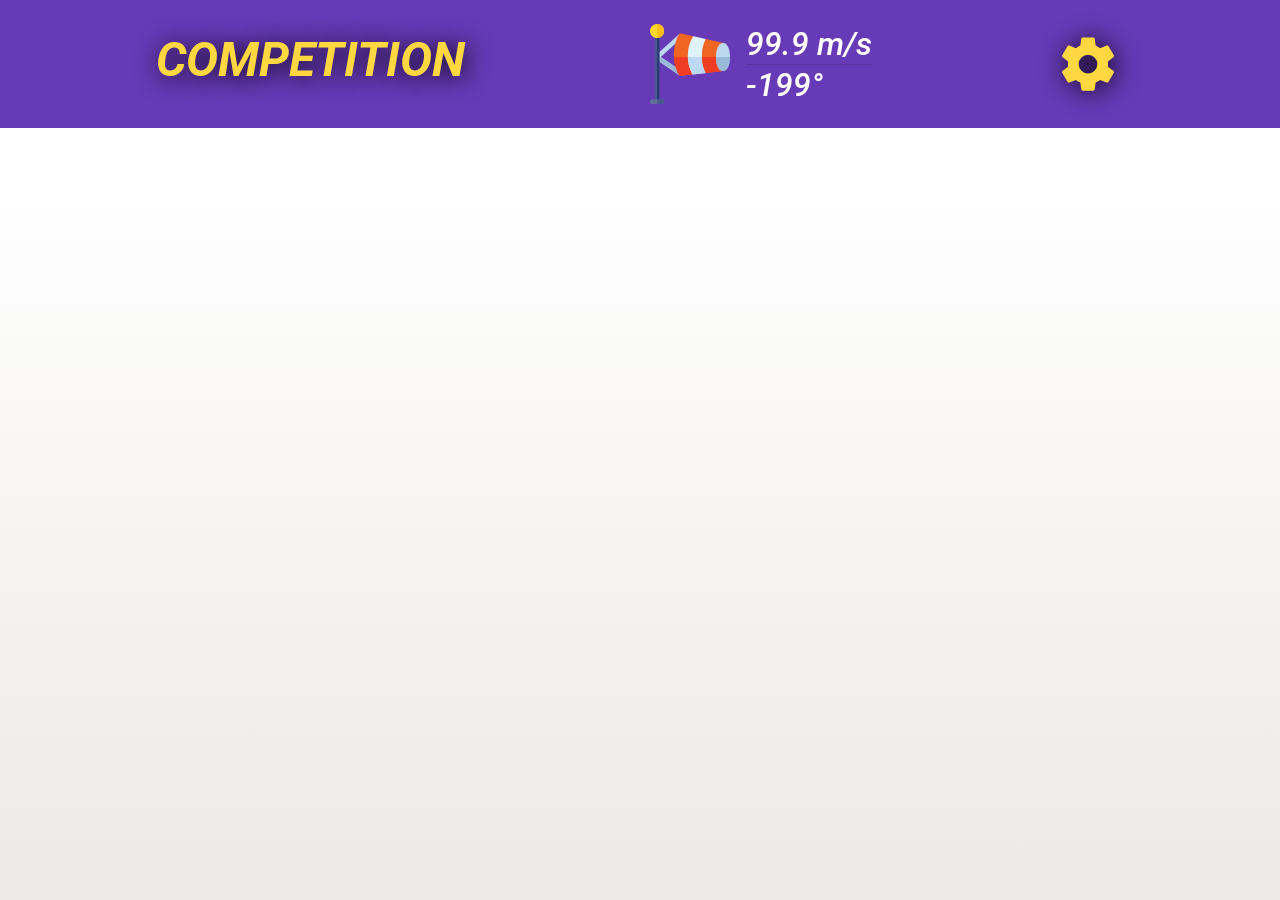
<file: App/index.html>
<!doctype html>
<html lang="en">
<head>
  <meta charset="utf-8">
  <title>App</title>
  <base href="https://inzynierka2020.github.io/PracaInzynierskaUI/App/">

  <meta name="viewport" content="width=device-width, initial-scale=1">
  <link rel="icon" type="image/x-icon" href="favicon.ico">
  <link href="https://fonts.googleapis.com/css?family=Roboto:300,400,500" rel="stylesheet">
  <link href="https://fonts.googleapis.com/icon?family=Material+Icons" rel="stylesheet">
<link rel="stylesheet" href="styles.c4f6920305ddeadf8c47.css"></head>
<body>
  <app-root></app-root>
<script type="text/javascript" src="runtime.26209474bfa8dc87a77c.js"></script><script type="text/javascript" src="es2015-polyfills.b0657154bc33c6ff11ae.js" nomodule></script><script type="text/javascript" src="polyfills.8bbb231b43165d65d357.js"></script><script type="text/javascript" src="main.4f57804f2da103abaad7.js"></script></body>
</html>
</file>
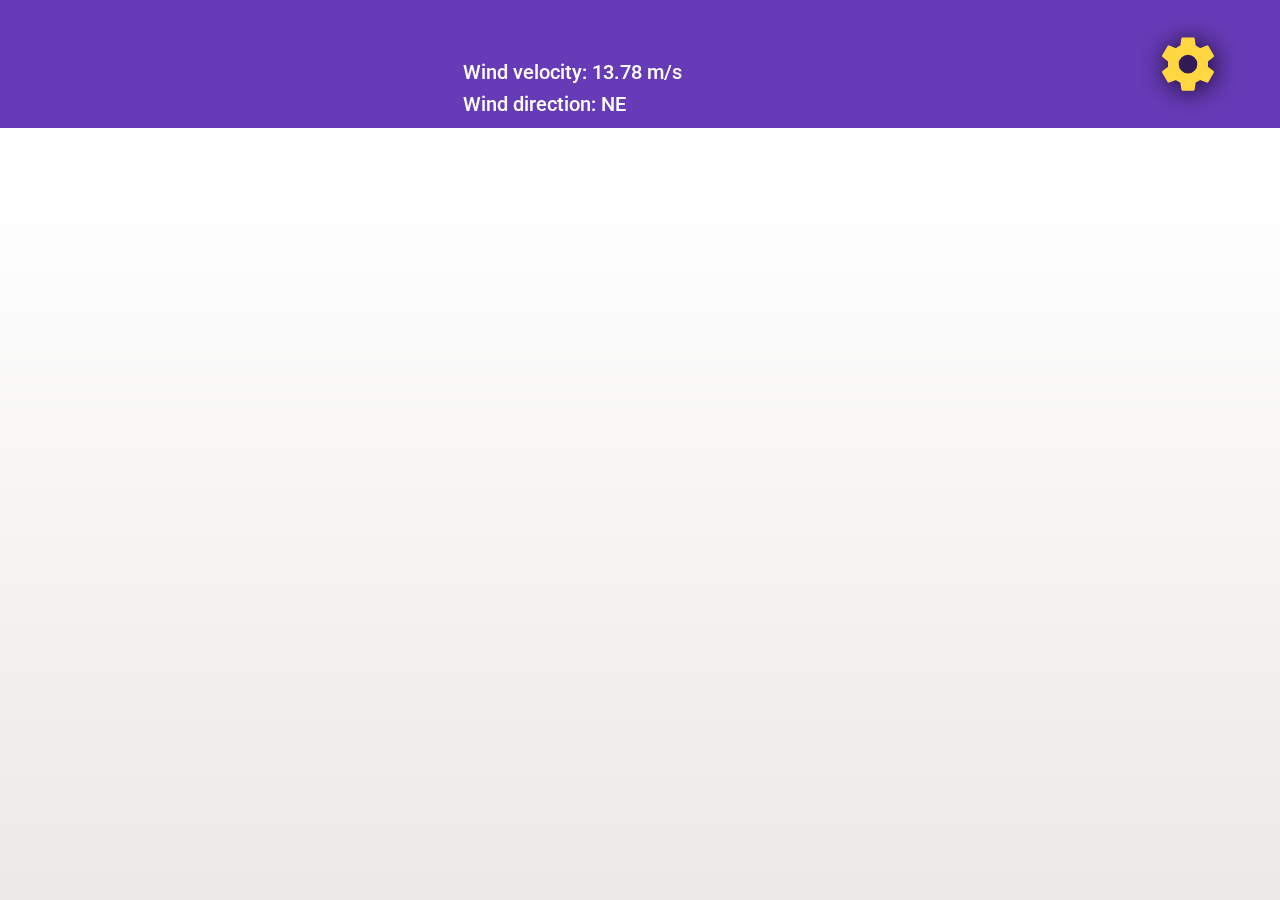
<file: v1/index.html>
<!doctype html>
<html lang="en">
<head>
  <meta charset="utf-8">
  <title>App</title>
  <base href="https://inzynierka2020.github.io/PracaInzynierskaUI/v1/">

  <meta name="viewport" content="width=device-width, initial-scale=1">
  <link rel="icon" type="image/x-icon" href="favicon.ico">
  <link href="https://fonts.googleapis.com/css?family=Roboto:300,400,500" rel="stylesheet">
  <link href="https://fonts.googleapis.com/icon?family=Material+Icons" rel="stylesheet">
<link rel="stylesheet" href="styles.c4f6920305ddeadf8c47.css"></head>
<body>
  <app-root></app-root>
<script type="text/javascript" src="runtime.26209474bfa8dc87a77c.js"></script><script type="text/javascript" src="es2015-polyfills.b0657154bc33c6ff11ae.js" nomodule></script><script type="text/javascript" src="polyfills.8bbb231b43165d65d357.js"></script><script type="text/javascript" src="main.76c2dee5e2e0830cbc08.js"></script></body>
</html>
</file>
<file: App/styles.c4f6920305ddeadf8c47.css>
.mat-badge-content{font-weight:600;font-size:12px;font-family:Roboto,"Helvetica Neue",sans-serif}.mat-badge-small .mat-badge-content{font-size:6px}.mat-badge-large .mat-badge-content{font-size:24px}.mat-h1,.mat-headline,.mat-typography h1{font:400 24px/32px Roboto,"Helvetica Neue",sans-serif;margin:0 0 16px}.mat-h2,.mat-title,.mat-typography h2{font:500 20px/32px Roboto,"Helvetica Neue",sans-serif;margin:0 0 16px}.mat-h3,.mat-subheading-2,.mat-typography h3{font:400 16px/28px Roboto,"Helvetica Neue",sans-serif;margin:0 0 16px}.mat-h4,.mat-subheading-1,.mat-typography h4{font:400 15px/24px Roboto,"Helvetica Neue",sans-serif;margin:0 0 16px}.mat-h5,.mat-typography h5{font:400 11.62px/20px Roboto,"Helvetica Neue",sans-serif;margin:0 0 12px}.mat-h6,.mat-typography h6{font:400 9.38px/20px Roboto,"Helvetica Neue",sans-serif;margin:0 0 12px}.mat-body-2,.mat-body-strong{font:500 14px/24px Roboto,"Helvetica Neue",sans-serif}.mat-body,.mat-body-1,.mat-typography{font:400 14px/20px Roboto,"Helvetica Neue",sans-serif}.mat-body p,.mat-body-1 p,.mat-typography p{margin:0 0 12px}.mat-caption,.mat-small{font:400 12px/20px Roboto,"Helvetica Neue",sans-serif}.mat-display-4,.mat-typography .mat-display-4{font:300 112px/112px Roboto,"Helvetica Neue",sans-serif;margin:0 0 56px;letter-spacing:-.05em}.mat-display-3,.mat-typography .mat-display-3{font:400 56px/56px Roboto,"Helvetica Neue",sans-serif;margin:0 0 64px;letter-spacing:-.02em}.mat-display-2,.mat-typography .mat-display-2{font:400 45px/48px Roboto,"Helvetica Neue",sans-serif;margin:0 0 64px;letter-spacing:-.005em}.mat-display-1,.mat-typography .mat-display-1{font:400 34px/40px Roboto,"Helvetica Neue",sans-serif;margin:0 0 64px}.mat-bottom-sheet-container{font:400 14px/20px Roboto,"Helvetica Neue",sans-serif}.mat-button,.mat-fab,.mat-flat-button,.mat-icon-button,.mat-mini-fab,.mat-raised-button,.mat-stroked-button{font-family:Roboto,"Helvetica Neue",sans-serif;font-size:14px;font-weight:500}.mat-button-toggle,.mat-card{font-family:Roboto,"Helvetica Neue",sans-serif}.mat-card-title{font-size:24px;font-weight:500}.mat-card-header .mat-card-title{font-size:20px}.mat-card-content,.mat-card-subtitle{font-size:14px}.mat-checkbox{font-family:Roboto,"Helvetica Neue",sans-serif}.mat-checkbox-layout .mat-checkbox-label{line-height:24px}.mat-chip{font-size:14px;font-weight:500}.mat-chip .mat-chip-remove.mat-icon,.mat-chip .mat-chip-trailing-icon.mat-icon{font-size:18px}.mat-table{font-family:Roboto,"Helvetica Neue",sans-serif}.mat-header-cell{font-size:12px;font-weight:500}.mat-cell,.mat-footer-cell{font-size:14px}.mat-calendar{font-family:Roboto,"Helvetica Neue",sans-serif}.mat-calendar-body{font-size:13px}.mat-calendar-body-label,.mat-calendar-period-button{font-size:14px;font-weight:500}.mat-calendar-table-header th{font-size:11px;font-weight:400}.mat-dialog-title{font:500 20px/32px Roboto,"Helvetica Neue",sans-serif}.mat-expansion-panel-header{font-family:Roboto,"Helvetica Neue",sans-serif;font-size:15px;font-weight:400}.mat-expansion-panel-content{font:400 14px/20px Roboto,"Helvetica Neue",sans-serif}.mat-form-field{font-size:inherit;font-weight:400;line-height:1.125;font-family:Roboto,"Helvetica Neue",sans-serif}.mat-form-field-wrapper{padding-bottom:1.34375em}.mat-form-field-prefix .mat-icon,.mat-form-field-suffix .mat-icon{font-size:150%;line-height:1.125}.mat-form-field-prefix .mat-icon-button,.mat-form-field-suffix .mat-icon-button{height:1.5em;width:1.5em}.mat-form-field-prefix .mat-icon-button .mat-icon,.mat-form-field-suffix .mat-icon-button .mat-icon{height:1.125em;line-height:1.125}.mat-form-field-infix{padding:.5em 0;border-top:.84375em solid transparent}.mat-form-field-can-float .mat-input-server:focus+.mat-form-field-label-wrapper .mat-form-field-label,.mat-form-field-can-float.mat-form-field-should-float .mat-form-field-label{transform:translateY(-1.34375em) scale(.75);width:133.33333%}.mat-form-field-can-float .mat-input-server[label]:not(:label-shown)+.mat-form-field-label-wrapper .mat-form-field-label{transform:translateY(-1.34374em) scale(.75);width:133.33334%}.mat-form-field-label-wrapper{top:-.84375em;padding-top:.84375em}.mat-form-field-label{top:1.34375em}.mat-form-field-underline{bottom:1.34375em}.mat-form-field-subscript-wrapper{font-size:75%;margin-top:.66667em;top:calc(100% - 1.79167em)}.mat-form-field-appearance-legacy .mat-form-field-wrapper{padding-bottom:1.25em}.mat-form-field-appearance-legacy .mat-form-field-infix{padding:.4375em 0}.mat-form-field-appearance-legacy.mat-form-field-can-float .mat-input-server:focus+.mat-form-field-label-wrapper .mat-form-field-label,.mat-form-field-appearance-legacy.mat-form-field-can-float.mat-form-field-should-float .mat-form-field-label{transform:translateY(-1.28125em) scale(.75) perspective(100px) translateZ(.001px);-ms-transform:translateY(-1.28125em) scale(.75);width:133.33333%}.mat-form-field-appearance-legacy.mat-form-field-can-float .mat-form-field-autofill-control:-webkit-autofill+.mat-form-field-label-wrapper .mat-form-field-label{transform:translateY(-1.28125em) scale(.75) perspective(100px) translateZ(.00101px);-ms-transform:translateY(-1.28124em) scale(.75);width:133.33334%}.mat-form-field-appearance-legacy.mat-form-field-can-float .mat-input-server[label]:not(:label-shown)+.mat-form-field-label-wrapper .mat-form-field-label{transform:translateY(-1.28125em) scale(.75) perspective(100px) translateZ(.00102px);-ms-transform:translateY(-1.28123em) scale(.75);width:133.33335%}.mat-form-field-appearance-legacy .mat-form-field-label{top:1.28125em}.mat-form-field-appearance-legacy .mat-form-field-subscript-wrapper{margin-top:.54167em;top:calc(100% - 1.66667em)}@media print{.mat-form-field-appearance-legacy.mat-form-field-can-float .mat-input-server:focus+.mat-form-field-label-wrapper .mat-form-field-label,.mat-form-field-appearance-legacy.mat-form-field-can-float.mat-form-field-should-float .mat-form-field-label{transform:translateY(-1.28122em) scale(.75)}.mat-form-field-appearance-legacy.mat-form-field-can-float .mat-form-field-autofill-control:-webkit-autofill+.mat-form-field-label-wrapper .mat-form-field-label{transform:translateY(-1.28121em) scale(.75)}.mat-form-field-appearance-legacy.mat-form-field-can-float .mat-input-server[label]:not(:label-shown)+.mat-form-field-label-wrapper .mat-form-field-label{transform:translateY(-1.2812em) scale(.75)}}.mat-form-field-appearance-fill .mat-form-field-infix{padding:.25em 0 .75em}.mat-form-field-appearance-fill .mat-form-field-label{top:1.09375em;margin-top:-.5em}.mat-form-field-appearance-fill.mat-form-field-can-float .mat-input-server:focus+.mat-form-field-label-wrapper .mat-form-field-label,.mat-form-field-appearance-fill.mat-form-field-can-float.mat-form-field-should-float .mat-form-field-label{transform:translateY(-.59375em) scale(.75);width:133.33333%}.mat-form-field-appearance-fill.mat-form-field-can-float .mat-input-server[label]:not(:label-shown)+.mat-form-field-label-wrapper .mat-form-field-label{transform:translateY(-.59374em) scale(.75);width:133.33334%}.mat-form-field-appearance-outline .mat-form-field-infix{padding:1em 0}.mat-form-field-appearance-outline .mat-form-field-label{top:1.84375em;margin-top:-.25em}.mat-form-field-appearance-outline.mat-form-field-can-float .mat-input-server:focus+.mat-form-field-label-wrapper .mat-form-field-label,.mat-form-field-appearance-outline.mat-form-field-can-float.mat-form-field-should-float .mat-form-field-label{transform:translateY(-1.59375em) scale(.75);width:133.33333%}.mat-form-field-appearance-outline.mat-form-field-can-float .mat-input-server[label]:not(:label-shown)+.mat-form-field-label-wrapper .mat-form-field-label{transform:translateY(-1.59374em) scale(.75);width:133.33334%}.mat-grid-tile-footer,.mat-grid-tile-header{font-size:14px}.mat-grid-tile-footer .mat-line,.mat-grid-tile-header .mat-line{white-space:nowrap;overflow:hidden;text-overflow:ellipsis;display:block;box-sizing:border-box}.mat-grid-tile-footer .mat-line:nth-child(n+2),.mat-grid-tile-header .mat-line:nth-child(n+2){font-size:12px}input.mat-input-element{margin-top:-.0625em}.mat-menu-item{font-family:Roboto,"Helvetica Neue",sans-serif;font-size:14px;font-weight:400}.mat-paginator,.mat-paginator-page-size .mat-select-trigger{font-family:Roboto,"Helvetica Neue",sans-serif;font-size:12px}.mat-radio-button,.mat-select{font-family:Roboto,"Helvetica Neue",sans-serif}.mat-select-trigger{height:1.125em}.mat-slide-toggle-content{font-family:Roboto,"Helvetica Neue",sans-serif}.mat-slider-thumb-label-text{font-family:Roboto,"Helvetica Neue",sans-serif;font-size:12px;font-weight:500}.mat-stepper-horizontal,.mat-stepper-vertical{font-family:Roboto,"Helvetica Neue",sans-serif}.mat-step-label{font-size:14px;font-weight:400}.mat-step-sub-label-error{font-weight:400}.mat-step-label-error{font-size:14px}.mat-step-label-selected{font-size:14px;font-weight:500}.mat-tab-group{font-family:Roboto,"Helvetica Neue",sans-serif}.mat-tab-label,.mat-tab-link{font-family:Roboto,"Helvetica Neue",sans-serif;font-size:14px;font-weight:500}.mat-toolbar,.mat-toolbar h1,.mat-toolbar h2,.mat-toolbar h3,.mat-toolbar h4,.mat-toolbar h5,.mat-toolbar h6{font:500 20px/32px Roboto,"Helvetica Neue",sans-serif;margin:0}.mat-tooltip{font-family:Roboto,"Helvetica Neue",sans-serif;font-size:10px;padding-top:6px;padding-bottom:6px}.mat-tooltip-handset{font-size:14px;padding-top:8px;padding-bottom:8px}.mat-list-item,.mat-list-option{font-family:Roboto,"Helvetica Neue",sans-serif}.mat-list-base .mat-list-item{font-size:16px}.mat-list-base .mat-list-item .mat-line{white-space:nowrap;overflow:hidden;text-overflow:ellipsis;display:block;box-sizing:border-box}.mat-list-base .mat-list-item .mat-line:nth-child(n+2){font-size:14px}.mat-list-base .mat-list-option{font-size:16px}.mat-list-base .mat-list-option .mat-line{white-space:nowrap;overflow:hidden;text-overflow:ellipsis;display:block;box-sizing:border-box}.mat-list-base .mat-list-option .mat-line:nth-child(n+2){font-size:14px}.mat-list-base[dense] .mat-list-item{font-size:12px}.mat-list-base[dense] .mat-list-item .mat-line{white-space:nowrap;overflow:hidden;text-overflow:ellipsis;display:block;box-sizing:border-box}.mat-list-base[dense] .mat-list-item .mat-line:nth-child(n+2),.mat-list-base[dense] .mat-list-option{font-size:12px}.mat-list-base[dense] .mat-list-option .mat-line{white-space:nowrap;overflow:hidden;text-overflow:ellipsis;display:block;box-sizing:border-box}.mat-list-base[dense] .mat-list-option .mat-line:nth-child(n+2){font-size:12px}.mat-list-base[dense] .mat-subheader{font-family:Roboto,"Helvetica Neue",sans-serif;font-size:12px;font-weight:500}.mat-option{font-family:Roboto,"Helvetica Neue",sans-serif;font-size:16px;color:rgba(0,0,0,.87)}.mat-optgroup-label{font:500 14px/24px Roboto,"Helvetica Neue",sans-serif;color:rgba(0,0,0,.54)}.mat-simple-snackbar{font-family:Roboto,"Helvetica Neue",sans-serif;font-size:14px}.mat-simple-snackbar-action{line-height:1;font-family:inherit;font-size:inherit;font-weight:500}.mat-ripple{overflow:hidden;position:relative}.mat-ripple.mat-ripple-unbounded{overflow:visible}.mat-ripple-element{position:absolute;border-radius:50%;pointer-events:none;transition:opacity,transform 0s cubic-bezier(0,0,.2,1);transform:scale(0)}@media (-ms-high-contrast:active){.mat-ripple-element{display:none}}.cdk-visually-hidden{border:0;clip:rect(0 0 0 0);height:1px;margin:-1px;overflow:hidden;padding:0;position:absolute;width:1px;outline:0;-webkit-appearance:none;-moz-appearance:none}.cdk-global-overlay-wrapper,.cdk-overlay-container{pointer-events:none;top:0;left:0;height:100%;width:100%}.cdk-overlay-container{position:fixed;z-index:1000}.cdk-overlay-container:empty{display:none}.cdk-global-overlay-wrapper{display:flex;position:absolute;z-index:1000}.cdk-overlay-pane{position:absolute;pointer-events:auto;box-sizing:border-box;z-index:1000;display:flex;max-width:100%;max-height:100%}.cdk-overlay-backdrop{position:absolute;top:0;bottom:0;left:0;right:0;z-index:1000;pointer-events:auto;-webkit-tap-highlight-color:transparent;transition:opacity .4s cubic-bezier(.25,.8,.25,1);opacity:0}.cdk-overlay-backdrop.cdk-overlay-backdrop-showing{opacity:1}@media screen and (-ms-high-contrast:active){.cdk-overlay-backdrop.cdk-overlay-backdrop-showing{opacity:.6}}.cdk-overlay-dark-backdrop{background:rgba(0,0,0,.32)}.cdk-overlay-transparent-backdrop,.cdk-overlay-transparent-backdrop.cdk-overlay-backdrop-showing{opacity:0}.cdk-overlay-connected-position-bounding-box{position:absolute;z-index:1000;display:flex;flex-direction:column;min-width:1px;min-height:1px}.cdk-global-scrollblock{position:fixed;width:100%;overflow-y:scroll}@-webkit-keyframes cdk-text-field-autofill-start{/*!*/}@keyframes cdk-text-field-autofill-start{/*!*/}@-webkit-keyframes cdk-text-field-autofill-end{/*!*/}@keyframes cdk-text-field-autofill-end{/*!*/}.cdk-text-field-autofill-monitored:-webkit-autofill{-webkit-animation-name:cdk-text-field-autofill-start;animation-name:cdk-text-field-autofill-start}.cdk-text-field-autofill-monitored:not(:-webkit-autofill){-webkit-animation-name:cdk-text-field-autofill-end;animation-name:cdk-text-field-autofill-end}textarea.cdk-textarea-autosize{resize:none}textarea.cdk-textarea-autosize-measuring{height:auto!important;overflow:hidden!important;padding:2px 0!important;box-sizing:content-box!important}.mat-ripple-element{background-color:rgba(0,0,0,.1)}.mat-option.mat-selected:not(.mat-option-multiple):not(.mat-option-disabled),.mat-option:focus:not(.mat-option-disabled),.mat-option:hover:not(.mat-option-disabled){background:rgba(0,0,0,.04)}.mat-option.mat-active{background:rgba(0,0,0,.04);color:rgba(0,0,0,.87)}.mat-option.mat-option-disabled{color:rgba(0,0,0,.38)}.mat-primary .mat-option.mat-selected:not(.mat-option-disabled){color:#673ab7}.mat-accent .mat-option.mat-selected:not(.mat-option-disabled){color:#ffd740}.mat-warn .mat-option.mat-selected:not(.mat-option-disabled){color:#f44336}.mat-optgroup-disabled .mat-optgroup-label{color:rgba(0,0,0,.38)}.mat-pseudo-checkbox{color:rgba(0,0,0,.54)}.mat-pseudo-checkbox::after{color:#fafafa}.mat-pseudo-checkbox-disabled{color:#b0b0b0}.mat-accent .mat-pseudo-checkbox-checked,.mat-accent .mat-pseudo-checkbox-indeterminate,.mat-pseudo-checkbox-checked,.mat-pseudo-checkbox-indeterminate{background:#ffd740}.mat-primary .mat-pseudo-checkbox-checked,.mat-primary .mat-pseudo-checkbox-indeterminate{background:#673ab7}.mat-warn .mat-pseudo-checkbox-checked,.mat-warn .mat-pseudo-checkbox-indeterminate{background:#f44336}.mat-pseudo-checkbox-checked.mat-pseudo-checkbox-disabled,.mat-pseudo-checkbox-indeterminate.mat-pseudo-checkbox-disabled{background:#b0b0b0}.mat-elevation-z0{box-shadow:0 0 0 0 rgba(0,0,0,.2),0 0 0 0 rgba(0,0,0,.14),0 0 0 0 rgba(0,0,0,.12)}.mat-elevation-z1{box-shadow:0 2px 1px -1px rgba(0,0,0,.2),0 1px 1px 0 rgba(0,0,0,.14),0 1px 3px 0 rgba(0,0,0,.12)}.mat-elevation-z2{box-shadow:0 3px 1px -2px rgba(0,0,0,.2),0 2px 2px 0 rgba(0,0,0,.14),0 1px 5px 0 rgba(0,0,0,.12)}.mat-elevation-z3{box-shadow:0 3px 3px -2px rgba(0,0,0,.2),0 3px 4px 0 rgba(0,0,0,.14),0 1px 8px 0 rgba(0,0,0,.12)}.mat-elevation-z4{box-shadow:0 2px 4px -1px rgba(0,0,0,.2),0 4px 5px 0 rgba(0,0,0,.14),0 1px 10px 0 rgba(0,0,0,.12)}.mat-elevation-z5{box-shadow:0 3px 5px -1px rgba(0,0,0,.2),0 5px 8px 0 rgba(0,0,0,.14),0 1px 14px 0 rgba(0,0,0,.12)}.mat-elevation-z6{box-shadow:0 3px 5px -1px rgba(0,0,0,.2),0 6px 10px 0 rgba(0,0,0,.14),0 1px 18px 0 rgba(0,0,0,.12)}.mat-elevation-z7{box-shadow:0 4px 5px -2px rgba(0,0,0,.2),0 7px 10px 1px rgba(0,0,0,.14),0 2px 16px 1px rgba(0,0,0,.12)}.mat-elevation-z8{box-shadow:0 5px 5px -3px rgba(0,0,0,.2),0 8px 10px 1px rgba(0,0,0,.14),0 3px 14px 2px rgba(0,0,0,.12)}.mat-elevation-z9{box-shadow:0 5px 6px -3px rgba(0,0,0,.2),0 9px 12px 1px rgba(0,0,0,.14),0 3px 16px 2px rgba(0,0,0,.12)}.mat-elevation-z10{box-shadow:0 6px 6px -3px rgba(0,0,0,.2),0 10px 14px 1px rgba(0,0,0,.14),0 4px 18px 3px rgba(0,0,0,.12)}.mat-elevation-z11{box-shadow:0 6px 7px -4px rgba(0,0,0,.2),0 11px 15px 1px rgba(0,0,0,.14),0 4px 20px 3px rgba(0,0,0,.12)}.mat-elevation-z12{box-shadow:0 7px 8px -4px rgba(0,0,0,.2),0 12px 17px 2px rgba(0,0,0,.14),0 5px 22px 4px rgba(0,0,0,.12)}.mat-elevation-z13{box-shadow:0 7px 8px -4px rgba(0,0,0,.2),0 13px 19px 2px rgba(0,0,0,.14),0 5px 24px 4px rgba(0,0,0,.12)}.mat-elevation-z14{box-shadow:0 7px 9px -4px rgba(0,0,0,.2),0 14px 21px 2px rgba(0,0,0,.14),0 5px 26px 4px rgba(0,0,0,.12)}.mat-elevation-z15{box-shadow:0 8px 9px -5px rgba(0,0,0,.2),0 15px 22px 2px rgba(0,0,0,.14),0 6px 28px 5px rgba(0,0,0,.12)}.mat-elevation-z16{box-shadow:0 8px 10px -5px rgba(0,0,0,.2),0 16px 24px 2px rgba(0,0,0,.14),0 6px 30px 5px rgba(0,0,0,.12)}.mat-elevation-z17{box-shadow:0 8px 11px -5px rgba(0,0,0,.2),0 17px 26px 2px rgba(0,0,0,.14),0 6px 32px 5px rgba(0,0,0,.12)}.mat-elevation-z18{box-shadow:0 9px 11px -5px rgba(0,0,0,.2),0 18px 28px 2px rgba(0,0,0,.14),0 7px 34px 6px rgba(0,0,0,.12)}.mat-elevation-z19{box-shadow:0 9px 12px -6px rgba(0,0,0,.2),0 19px 29px 2px rgba(0,0,0,.14),0 7px 36px 6px rgba(0,0,0,.12)}.mat-elevation-z20{box-shadow:0 10px 13px -6px rgba(0,0,0,.2),0 20px 31px 3px rgba(0,0,0,.14),0 8px 38px 7px rgba(0,0,0,.12)}.mat-elevation-z21{box-shadow:0 10px 13px -6px rgba(0,0,0,.2),0 21px 33px 3px rgba(0,0,0,.14),0 8px 40px 7px rgba(0,0,0,.12)}.mat-elevation-z22{box-shadow:0 10px 14px -6px rgba(0,0,0,.2),0 22px 35px 3px rgba(0,0,0,.14),0 8px 42px 7px rgba(0,0,0,.12)}.mat-elevation-z23{box-shadow:0 11px 14px -7px rgba(0,0,0,.2),0 23px 36px 3px rgba(0,0,0,.14),0 9px 44px 8px rgba(0,0,0,.12)}.mat-elevation-z24{box-shadow:0 11px 15px -7px rgba(0,0,0,.2),0 24px 38px 3px rgba(0,0,0,.14),0 9px 46px 8px rgba(0,0,0,.12)}.mat-app-background{background-color:#fafafa;color:rgba(0,0,0,.87)}.mat-theme-loaded-marker{display:none}.mat-autocomplete-panel{background:#fff;color:rgba(0,0,0,.87)}.mat-autocomplete-panel:not([class*=mat-elevation-z]){box-shadow:0 2px 4px -1px rgba(0,0,0,.2),0 4px 5px 0 rgba(0,0,0,.14),0 1px 10px 0 rgba(0,0,0,.12)}.mat-autocomplete-panel .mat-option.mat-selected:not(.mat-active):not(:hover){background:#fff}.mat-autocomplete-panel .mat-option.mat-selected:not(.mat-active):not(:hover):not(.mat-option-disabled){color:rgba(0,0,0,.87)}@media (-ms-high-contrast:active){.mat-badge-content{outline:solid 1px;border-radius:0}.mat-checkbox-disabled{opacity:.5}}.mat-badge-accent .mat-badge-content{background:#ffd740;color:rgba(0,0,0,.87)}.mat-badge-warn .mat-badge-content{color:#fff;background:#f44336}.mat-badge{position:relative}.mat-badge-hidden .mat-badge-content{display:none}.mat-badge-disabled .mat-badge-content{background:#b9b9b9;color:rgba(0,0,0,.38)}.mat-badge-content{color:#fff;background:#673ab7;position:absolute;text-align:center;display:inline-block;border-radius:50%;transition:transform .2s ease-in-out;transform:scale(.6);overflow:hidden;white-space:nowrap;text-overflow:ellipsis;pointer-events:none}.mat-badge-content.mat-badge-active{transform:none}.mat-badge-small .mat-badge-content{width:16px;height:16px;line-height:16px}.mat-badge-small.mat-badge-above .mat-badge-content{top:-8px}.mat-badge-small.mat-badge-below .mat-badge-content{bottom:-8px}.mat-badge-small.mat-badge-before .mat-badge-content{left:-16px}[dir=rtl] .mat-badge-small.mat-badge-before .mat-badge-content{left:auto;right:-16px}.mat-badge-small.mat-badge-after .mat-badge-content{right:-16px}[dir=rtl] .mat-badge-small.mat-badge-after .mat-badge-content{right:auto;left:-16px}.mat-badge-small.mat-badge-overlap.mat-badge-before .mat-badge-content{left:-8px}[dir=rtl] .mat-badge-small.mat-badge-overlap.mat-badge-before .mat-badge-content{left:auto;right:-8px}.mat-badge-small.mat-badge-overlap.mat-badge-after .mat-badge-content{right:-8px}[dir=rtl] .mat-badge-small.mat-badge-overlap.mat-badge-after .mat-badge-content{right:auto;left:-8px}.mat-badge-medium .mat-badge-content{width:22px;height:22px;line-height:22px}.mat-badge-medium.mat-badge-above .mat-badge-content{top:-11px}.mat-badge-medium.mat-badge-below .mat-badge-content{bottom:-11px}.mat-badge-medium.mat-badge-before .mat-badge-content{left:-22px}[dir=rtl] .mat-badge-medium.mat-badge-before .mat-badge-content{left:auto;right:-22px}.mat-badge-medium.mat-badge-after .mat-badge-content{right:-22px}[dir=rtl] .mat-badge-medium.mat-badge-after .mat-badge-content{right:auto;left:-22px}.mat-badge-medium.mat-badge-overlap.mat-badge-before .mat-badge-content{left:-11px}[dir=rtl] .mat-badge-medium.mat-badge-overlap.mat-badge-before .mat-badge-content{left:auto;right:-11px}.mat-badge-medium.mat-badge-overlap.mat-badge-after .mat-badge-content{right:-11px}[dir=rtl] .mat-badge-medium.mat-badge-overlap.mat-badge-after .mat-badge-content{right:auto;left:-11px}.mat-badge-large .mat-badge-content{width:28px;height:28px;line-height:28px}.mat-badge-large.mat-badge-above .mat-badge-content{top:-14px}.mat-badge-large.mat-badge-below .mat-badge-content{bottom:-14px}.mat-badge-large.mat-badge-before .mat-badge-content{left:-28px}[dir=rtl] .mat-badge-large.mat-badge-before .mat-badge-content{left:auto;right:-28px}.mat-badge-large.mat-badge-after .mat-badge-content{right:-28px}[dir=rtl] .mat-badge-large.mat-badge-after .mat-badge-content{right:auto;left:-28px}.mat-badge-large.mat-badge-overlap.mat-badge-before .mat-badge-content{left:-14px}[dir=rtl] .mat-badge-large.mat-badge-overlap.mat-badge-before .mat-badge-content{left:auto;right:-14px}.mat-badge-large.mat-badge-overlap.mat-badge-after .mat-badge-content{right:-14px}[dir=rtl] .mat-badge-large.mat-badge-overlap.mat-badge-after .mat-badge-content{right:auto;left:-14px}.mat-bottom-sheet-container{box-shadow:0 8px 10px -5px rgba(0,0,0,.2),0 16px 24px 2px rgba(0,0,0,.14),0 6px 30px 5px rgba(0,0,0,.12);background:#fff;color:rgba(0,0,0,.87)}.mat-button,.mat-icon-button,.mat-stroked-button{color:inherit;background:0 0}.mat-button.mat-primary,.mat-icon-button.mat-primary,.mat-stroked-button.mat-primary{color:#673ab7}.mat-button.mat-accent,.mat-icon-button.mat-accent,.mat-stroked-button.mat-accent{color:#ffd740}.mat-button.mat-warn,.mat-icon-button.mat-warn,.mat-stroked-button.mat-warn{color:#f44336}.mat-button.mat-accent[disabled],.mat-button.mat-primary[disabled],.mat-button.mat-warn[disabled],.mat-button[disabled][disabled],.mat-icon-button.mat-accent[disabled],.mat-icon-button.mat-primary[disabled],.mat-icon-button.mat-warn[disabled],.mat-icon-button[disabled][disabled],.mat-stroked-button.mat-accent[disabled],.mat-stroked-button.mat-primary[disabled],.mat-stroked-button.mat-warn[disabled],.mat-stroked-button[disabled][disabled]{color:rgba(0,0,0,.26)}.mat-button.mat-primary .mat-button-focus-overlay,.mat-icon-button.mat-primary .mat-button-focus-overlay,.mat-stroked-button.mat-primary .mat-button-focus-overlay{background-color:#673ab7}.mat-button.mat-accent .mat-button-focus-overlay,.mat-icon-button.mat-accent .mat-button-focus-overlay,.mat-stroked-button.mat-accent .mat-button-focus-overlay{background-color:#ffd740}.mat-button.mat-warn .mat-button-focus-overlay,.mat-icon-button.mat-warn .mat-button-focus-overlay,.mat-stroked-button.mat-warn .mat-button-focus-overlay{background-color:#f44336}.mat-button[disabled] .mat-button-focus-overlay,.mat-icon-button[disabled] .mat-button-focus-overlay,.mat-stroked-button[disabled] .mat-button-focus-overlay{background-color:transparent}.mat-button .mat-ripple-element,.mat-icon-button .mat-ripple-element,.mat-stroked-button .mat-ripple-element{opacity:.1;background-color:currentColor}.mat-button-focus-overlay{background:#000}.mat-stroked-button:not([disabled]){border-color:rgba(0,0,0,.12)}.mat-fab,.mat-flat-button,.mat-mini-fab,.mat-raised-button{color:rgba(0,0,0,.87);background-color:#fff}.mat-fab.mat-primary,.mat-flat-button.mat-primary,.mat-mini-fab.mat-primary,.mat-raised-button.mat-primary{color:#fff;background-color:#673ab7}.mat-fab.mat-accent,.mat-flat-button.mat-accent,.mat-mini-fab.mat-accent,.mat-raised-button.mat-accent{color:rgba(0,0,0,.87);background-color:#ffd740}.mat-fab.mat-warn,.mat-flat-button.mat-warn,.mat-mini-fab.mat-warn,.mat-raised-button.mat-warn{color:#fff;background-color:#f44336}.mat-fab.mat-accent[disabled],.mat-fab.mat-primary[disabled],.mat-fab.mat-warn[disabled],.mat-fab[disabled][disabled],.mat-flat-button.mat-accent[disabled],.mat-flat-button.mat-primary[disabled],.mat-flat-button.mat-warn[disabled],.mat-flat-button[disabled][disabled],.mat-mini-fab.mat-accent[disabled],.mat-mini-fab.mat-primary[disabled],.mat-mini-fab.mat-warn[disabled],.mat-mini-fab[disabled][disabled],.mat-raised-button.mat-accent[disabled],.mat-raised-button.mat-primary[disabled],.mat-raised-button.mat-warn[disabled],.mat-raised-button[disabled][disabled]{color:rgba(0,0,0,.26);background-color:rgba(0,0,0,.12)}.mat-fab.mat-primary .mat-ripple-element,.mat-flat-button.mat-primary .mat-ripple-element,.mat-mini-fab.mat-primary .mat-ripple-element,.mat-raised-button.mat-primary .mat-ripple-element{background-color:rgba(255,255,255,.1)}.mat-fab.mat-accent .mat-ripple-element,.mat-flat-button.mat-accent .mat-ripple-element,.mat-mini-fab.mat-accent .mat-ripple-element,.mat-raised-button.mat-accent .mat-ripple-element{background-color:rgba(0,0,0,.1)}.mat-fab.mat-warn .mat-ripple-element,.mat-flat-button.mat-warn .mat-ripple-element,.mat-mini-fab.mat-warn .mat-ripple-element,.mat-raised-button.mat-warn .mat-ripple-element{background-color:rgba(255,255,255,.1)}.mat-flat-button:not([class*=mat-elevation-z]),.mat-stroked-button:not([class*=mat-elevation-z]){box-shadow:0 0 0 0 rgba(0,0,0,.2),0 0 0 0 rgba(0,0,0,.14),0 0 0 0 rgba(0,0,0,.12)}.mat-raised-button:not([class*=mat-elevation-z]){box-shadow:0 3px 1px -2px rgba(0,0,0,.2),0 2px 2px 0 rgba(0,0,0,.14),0 1px 5px 0 rgba(0,0,0,.12)}.mat-raised-button:not([disabled]):active:not([class*=mat-elevation-z]){box-shadow:0 5px 5px -3px rgba(0,0,0,.2),0 8px 10px 1px rgba(0,0,0,.14),0 3px 14px 2px rgba(0,0,0,.12)}.mat-raised-button[disabled]:not([class*=mat-elevation-z]){box-shadow:0 0 0 0 rgba(0,0,0,.2),0 0 0 0 rgba(0,0,0,.14),0 0 0 0 rgba(0,0,0,.12)}.mat-fab:not([class*=mat-elevation-z]),.mat-mini-fab:not([class*=mat-elevation-z]){box-shadow:0 3px 5px -1px rgba(0,0,0,.2),0 6px 10px 0 rgba(0,0,0,.14),0 1px 18px 0 rgba(0,0,0,.12)}.mat-fab:not([disabled]):active:not([class*=mat-elevation-z]),.mat-mini-fab:not([disabled]):active:not([class*=mat-elevation-z]){box-shadow:0 7px 8px -4px rgba(0,0,0,.2),0 12px 17px 2px rgba(0,0,0,.14),0 5px 22px 4px rgba(0,0,0,.12)}.mat-fab[disabled]:not([class*=mat-elevation-z]),.mat-mini-fab[disabled]:not([class*=mat-elevation-z]){box-shadow:0 0 0 0 rgba(0,0,0,.2),0 0 0 0 rgba(0,0,0,.14),0 0 0 0 rgba(0,0,0,.12)}.mat-button-toggle-group,.mat-button-toggle-standalone{box-shadow:0 3px 1px -2px rgba(0,0,0,.2),0 2px 2px 0 rgba(0,0,0,.14),0 1px 5px 0 rgba(0,0,0,.12)}.mat-button-toggle-group-appearance-standard,.mat-button-toggle-standalone.mat-button-toggle-appearance-standard{box-shadow:none;border:1px solid rgba(0,0,0,.12)}.mat-button-toggle{color:rgba(0,0,0,.38)}.mat-button-toggle .mat-button-toggle-focus-overlay{background-color:rgba(0,0,0,.12)}.mat-button-toggle-appearance-standard{color:rgba(0,0,0,.87);background:#fff}.mat-button-toggle-appearance-standard .mat-button-toggle-focus-overlay{background-color:#000}.mat-button-toggle-group-appearance-standard .mat-button-toggle+.mat-button-toggle{border-left:1px solid rgba(0,0,0,.12)}[dir=rtl] .mat-button-toggle-group-appearance-standard .mat-button-toggle+.mat-button-toggle{border-left:none;border-right:1px solid rgba(0,0,0,.12)}.mat-button-toggle-group-appearance-standard.mat-button-toggle-vertical .mat-button-toggle+.mat-button-toggle{border-left:none;border-right:none;border-top:1px solid rgba(0,0,0,.12)}.mat-button-toggle-checked{background-color:#e0e0e0;color:rgba(0,0,0,.54)}.mat-button-toggle-checked.mat-button-toggle-appearance-standard{color:rgba(0,0,0,.87)}.mat-button-toggle-disabled{color:rgba(0,0,0,.26);background-color:#eee}.mat-button-toggle-disabled.mat-button-toggle-appearance-standard{background:#fff}.mat-button-toggle-disabled.mat-button-toggle-checked{background-color:#bdbdbd}.mat-card{background:#fff;color:rgba(0,0,0,.87)}.mat-card:not([class*=mat-elevation-z]){box-shadow:0 2px 1px -1px rgba(0,0,0,.2),0 1px 1px 0 rgba(0,0,0,.14),0 1px 3px 0 rgba(0,0,0,.12)}.mat-card.mat-card-flat:not([class*=mat-elevation-z]){box-shadow:0 0 0 0 rgba(0,0,0,.2),0 0 0 0 rgba(0,0,0,.14),0 0 0 0 rgba(0,0,0,.12)}.mat-card-subtitle{color:rgba(0,0,0,.54)}.mat-checkbox-frame{border-color:rgba(0,0,0,.54)}.mat-checkbox-checkmark{fill:#fafafa}.mat-checkbox-checkmark-path{stroke:#fafafa!important}@media (-ms-high-contrast:black-on-white){.mat-checkbox-checkmark-path{stroke:#000!important}}.mat-checkbox-mixedmark{background-color:#fafafa}.mat-checkbox-checked.mat-primary .mat-checkbox-background,.mat-checkbox-indeterminate.mat-primary .mat-checkbox-background{background-color:#673ab7}.mat-checkbox-checked.mat-accent .mat-checkbox-background,.mat-checkbox-indeterminate.mat-accent .mat-checkbox-background{background-color:#ffd740}.mat-checkbox-checked.mat-warn .mat-checkbox-background,.mat-checkbox-indeterminate.mat-warn .mat-checkbox-background{background-color:#f44336}.mat-checkbox-disabled.mat-checkbox-checked .mat-checkbox-background,.mat-checkbox-disabled.mat-checkbox-indeterminate .mat-checkbox-background{background-color:#b0b0b0}.mat-checkbox-disabled:not(.mat-checkbox-checked) .mat-checkbox-frame{border-color:#b0b0b0}.mat-checkbox-disabled .mat-checkbox-label{color:rgba(0,0,0,.54)}@media (-ms-high-contrast:active){.mat-checkbox-background{background:0 0}}.mat-checkbox:not(.mat-checkbox-disabled).mat-primary .mat-checkbox-ripple .mat-ripple-element{background-color:#673ab7}.mat-checkbox:not(.mat-checkbox-disabled).mat-accent .mat-checkbox-ripple .mat-ripple-element{background-color:#ffd740}.mat-checkbox:not(.mat-checkbox-disabled).mat-warn .mat-checkbox-ripple .mat-ripple-element{background-color:#f44336}.mat-chip.mat-standard-chip{background-color:#e0e0e0;color:rgba(0,0,0,.87)}.mat-chip.mat-standard-chip .mat-chip-remove{color:rgba(0,0,0,.87);opacity:.4}.mat-chip.mat-standard-chip:not(.mat-chip-disabled):active{box-shadow:0 3px 3px -2px rgba(0,0,0,.2),0 3px 4px 0 rgba(0,0,0,.14),0 1px 8px 0 rgba(0,0,0,.12)}.mat-chip.mat-standard-chip:not(.mat-chip-disabled) .mat-chip-remove:hover{opacity:.54}.mat-chip.mat-standard-chip.mat-chip-disabled{opacity:.4}.mat-chip.mat-standard-chip::after{background:#000}.mat-chip.mat-standard-chip.mat-chip-selected.mat-primary{background-color:#673ab7;color:#fff}.mat-chip.mat-standard-chip.mat-chip-selected.mat-primary .mat-chip-remove{color:#fff;opacity:.4}.mat-chip.mat-standard-chip.mat-chip-selected.mat-primary .mat-ripple-element{background:rgba(255,255,255,.1)}.mat-chip.mat-standard-chip.mat-chip-selected.mat-warn{background-color:#f44336;color:#fff}.mat-chip.mat-standard-chip.mat-chip-selected.mat-warn .mat-chip-remove{color:#fff;opacity:.4}.mat-chip.mat-standard-chip.mat-chip-selected.mat-warn .mat-ripple-element{background:rgba(255,255,255,.1)}.mat-chip.mat-standard-chip.mat-chip-selected.mat-accent{background-color:#ffd740;color:rgba(0,0,0,.87)}.mat-chip.mat-standard-chip.mat-chip-selected.mat-accent .mat-chip-remove{color:rgba(0,0,0,.87);opacity:.4}.mat-chip.mat-standard-chip.mat-chip-selected.mat-accent .mat-ripple-element{background:rgba(0,0,0,.1)}.mat-table{background:#fff}.mat-table tbody,.mat-table tfoot,.mat-table thead,.mat-table-sticky,[mat-footer-row],[mat-header-row],[mat-row],mat-footer-row,mat-header-row,mat-row{background:inherit}mat-footer-row,mat-header-row,mat-row,td.mat-cell,td.mat-footer-cell,th.mat-header-cell{border-bottom-color:rgba(0,0,0,.12)}.mat-header-cell{color:rgba(0,0,0,.54)}.mat-cell,.mat-footer-cell{color:rgba(0,0,0,.87)}.mat-calendar-arrow{border-top-color:rgba(0,0,0,.54)}.mat-datepicker-content .mat-calendar-next-button,.mat-datepicker-content .mat-calendar-previous-button,.mat-datepicker-toggle{color:rgba(0,0,0,.54)}.mat-calendar-table-header{color:rgba(0,0,0,.38)}.mat-calendar-table-header-divider::after{background:rgba(0,0,0,.12)}.mat-calendar-body-label{color:rgba(0,0,0,.54)}.mat-calendar-body-cell-content{color:rgba(0,0,0,.87);border-color:transparent}.mat-calendar-body-disabled>.mat-calendar-body-cell-content:not(.mat-calendar-body-selected){color:rgba(0,0,0,.38)}.cdk-keyboard-focused .mat-calendar-body-active>.mat-calendar-body-cell-content:not(.mat-calendar-body-selected),.cdk-program-focused .mat-calendar-body-active>.mat-calendar-body-cell-content:not(.mat-calendar-body-selected),.mat-calendar-body-cell:not(.mat-calendar-body-disabled):hover>.mat-calendar-body-cell-content:not(.mat-calendar-body-selected){background-color:rgba(0,0,0,.04)}.mat-calendar-body-today:not(.mat-calendar-body-selected){border-color:rgba(0,0,0,.38)}.mat-calendar-body-disabled>.mat-calendar-body-today:not(.mat-calendar-body-selected){border-color:rgba(0,0,0,.18)}.mat-calendar-body-selected{background-color:#673ab7;color:#fff}.mat-calendar-body-disabled>.mat-calendar-body-selected{background-color:rgba(103,58,183,.4)}.mat-calendar-body-today.mat-calendar-body-selected{box-shadow:inset 0 0 0 1px #fff}.mat-datepicker-content{box-shadow:0 2px 4px -1px rgba(0,0,0,.2),0 4px 5px 0 rgba(0,0,0,.14),0 1px 10px 0 rgba(0,0,0,.12);background-color:#fff;color:rgba(0,0,0,.87)}.mat-datepicker-content.mat-accent .mat-calendar-body-selected{background-color:#ffd740;color:rgba(0,0,0,.87)}.mat-datepicker-content.mat-accent .mat-calendar-body-disabled>.mat-calendar-body-selected{background-color:rgba(255,215,64,.4)}.mat-datepicker-content.mat-accent .mat-calendar-body-today.mat-calendar-body-selected{box-shadow:inset 0 0 0 1px rgba(0,0,0,.87)}.mat-datepicker-content.mat-warn .mat-calendar-body-selected{background-color:#f44336;color:#fff}.mat-datepicker-content.mat-warn .mat-calendar-body-disabled>.mat-calendar-body-selected{background-color:rgba(244,67,54,.4)}.mat-datepicker-content.mat-warn .mat-calendar-body-today.mat-calendar-body-selected{box-shadow:inset 0 0 0 1px #fff}.mat-datepicker-content-touch{box-shadow:0 0 0 0 rgba(0,0,0,.2),0 0 0 0 rgba(0,0,0,.14),0 0 0 0 rgba(0,0,0,.12)}.mat-datepicker-toggle-active{color:#673ab7}.mat-datepicker-toggle-active.mat-accent{color:#ffd740}.mat-datepicker-toggle-active.mat-warn{color:#f44336}.mat-dialog-container{box-shadow:0 11px 15px -7px rgba(0,0,0,.2),0 24px 38px 3px rgba(0,0,0,.14),0 9px 46px 8px rgba(0,0,0,.12);background:#fff;color:rgba(0,0,0,.87)}.mat-divider{border-top-color:rgba(0,0,0,.12)}.mat-divider-vertical{border-right-color:rgba(0,0,0,.12)}.mat-expansion-panel{background:#fff;color:rgba(0,0,0,.87)}.mat-expansion-panel:not([class*=mat-elevation-z]){box-shadow:0 3px 1px -2px rgba(0,0,0,.2),0 2px 2px 0 rgba(0,0,0,.14),0 1px 5px 0 rgba(0,0,0,.12)}.mat-action-row{border-top-color:rgba(0,0,0,.12)}.mat-expansion-panel:not(.mat-expanded) .mat-expansion-panel-header:not([aria-disabled=true]).cdk-keyboard-focused,.mat-expansion-panel:not(.mat-expanded) .mat-expansion-panel-header:not([aria-disabled=true]).cdk-program-focused,.mat-expansion-panel:not(.mat-expanded) .mat-expansion-panel-header:not([aria-disabled=true]):hover{background:rgba(0,0,0,.04)}@media (hover:none){.mat-expansion-panel:not(.mat-expanded):not([aria-disabled=true]) .mat-expansion-panel-header:hover{background:#fff}}.mat-expansion-panel-header-title{color:rgba(0,0,0,.87)}.mat-expansion-indicator::after,.mat-expansion-panel-header-description{color:rgba(0,0,0,.54)}.mat-expansion-panel-header[aria-disabled=true]{color:rgba(0,0,0,.26)}.mat-expansion-panel-header[aria-disabled=true] .mat-expansion-panel-header-description,.mat-expansion-panel-header[aria-disabled=true] .mat-expansion-panel-header-title{color:inherit}.mat-form-field-label,.mat-hint{color:rgba(0,0,0,.6)}.mat-form-field.mat-focused .mat-form-field-label{color:#673ab7}.mat-form-field.mat-focused .mat-form-field-label.mat-accent{color:#ffd740}.mat-form-field.mat-focused .mat-form-field-label.mat-warn{color:#f44336}.mat-focused .mat-form-field-required-marker{color:#ffd740}.mat-form-field-ripple{background-color:rgba(0,0,0,.87)}.mat-form-field.mat-focused .mat-form-field-ripple{background-color:#673ab7}.mat-form-field.mat-focused .mat-form-field-ripple.mat-accent{background-color:#ffd740}.mat-form-field.mat-focused .mat-form-field-ripple.mat-warn{background-color:#f44336}.mat-form-field-type-mat-native-select.mat-focused:not(.mat-form-field-invalid) .mat-form-field-infix::after{color:#673ab7}.mat-form-field-type-mat-native-select.mat-focused:not(.mat-form-field-invalid).mat-accent .mat-form-field-infix::after{color:#ffd740}.mat-form-field-type-mat-native-select.mat-focused:not(.mat-form-field-invalid).mat-warn .mat-form-field-infix::after,.mat-form-field.mat-form-field-invalid .mat-form-field-label,.mat-form-field.mat-form-field-invalid .mat-form-field-label .mat-form-field-required-marker,.mat-form-field.mat-form-field-invalid .mat-form-field-label.mat-accent{color:#f44336}.mat-form-field.mat-form-field-invalid .mat-form-field-ripple,.mat-form-field.mat-form-field-invalid .mat-form-field-ripple.mat-accent{background-color:#f44336}.mat-error{color:#f44336}.mat-form-field-appearance-legacy .mat-form-field-label,.mat-form-field-appearance-legacy .mat-hint{color:rgba(0,0,0,.54)}.mat-form-field-appearance-legacy .mat-form-field-underline{bottom:1.25em;background-color:rgba(0,0,0,.42)}.mat-form-field-appearance-legacy.mat-form-field-disabled .mat-form-field-underline{background-image:linear-gradient(to right,rgba(0,0,0,.42) 0,rgba(0,0,0,.42) 33%,transparent 0);background-size:4px 100%;background-repeat:repeat-x}.mat-form-field-appearance-standard .mat-form-field-underline{background-color:rgba(0,0,0,.42)}.mat-form-field-appearance-standard.mat-form-field-disabled .mat-form-field-underline{background-image:linear-gradient(to right,rgba(0,0,0,.42) 0,rgba(0,0,0,.42) 33%,transparent 0);background-size:4px 100%;background-repeat:repeat-x}.mat-form-field-appearance-fill .mat-form-field-flex{background-color:rgba(0,0,0,.04)}.mat-form-field-appearance-fill.mat-form-field-disabled .mat-form-field-flex{background-color:rgba(0,0,0,.02)}.mat-form-field-appearance-fill .mat-form-field-underline::before{background-color:rgba(0,0,0,.42)}.mat-form-field-appearance-fill.mat-form-field-disabled .mat-form-field-label{color:rgba(0,0,0,.38)}.mat-form-field-appearance-fill.mat-form-field-disabled .mat-form-field-underline::before{background-color:transparent}.mat-form-field-appearance-outline .mat-form-field-outline{color:rgba(0,0,0,.12)}.mat-form-field-appearance-outline .mat-form-field-outline-thick{color:rgba(0,0,0,.87)}.mat-form-field-appearance-outline.mat-focused .mat-form-field-outline-thick{color:#673ab7}.mat-form-field-appearance-outline.mat-focused.mat-accent .mat-form-field-outline-thick{color:#ffd740}.mat-form-field-appearance-outline.mat-focused.mat-warn .mat-form-field-outline-thick,.mat-form-field-appearance-outline.mat-form-field-invalid.mat-form-field-invalid .mat-form-field-outline-thick{color:#f44336}.mat-form-field-appearance-outline.mat-form-field-disabled .mat-form-field-label{color:rgba(0,0,0,.38)}.mat-form-field-appearance-outline.mat-form-field-disabled .mat-form-field-outline{color:rgba(0,0,0,.06)}.mat-icon.mat-primary{color:#673ab7}.mat-icon.mat-accent{color:#ffd740}.mat-icon.mat-warn{color:#f44336}.mat-form-field-type-mat-native-select .mat-form-field-infix::after{color:rgba(0,0,0,.54)}.mat-form-field-type-mat-native-select.mat-form-field-disabled .mat-form-field-infix::after,.mat-input-element:disabled{color:rgba(0,0,0,.38)}.mat-input-element{caret-color:#673ab7}.mat-input-element::-ms-input-placeholder{color:rgba(0,0,0,.42)}.mat-input-element::placeholder{color:rgba(0,0,0,.42)}.mat-input-element::-moz-placeholder{color:rgba(0,0,0,.42)}.mat-input-element::-webkit-input-placeholder{color:rgba(0,0,0,.42)}.mat-input-element:-ms-input-placeholder{color:rgba(0,0,0,.42)}.mat-accent .mat-input-element{caret-color:#ffd740}.mat-form-field-invalid .mat-input-element,.mat-warn .mat-input-element{caret-color:#f44336}.mat-form-field-type-mat-native-select.mat-form-field-invalid .mat-form-field-infix::after{color:#f44336}.mat-list-base .mat-list-item,.mat-list-base .mat-list-option{color:rgba(0,0,0,.87)}.mat-list-base .mat-subheader{font-family:Roboto,"Helvetica Neue",sans-serif;font-size:14px;font-weight:500;color:rgba(0,0,0,.54)}.mat-list-item-disabled{background-color:#eee}.mat-action-list .mat-list-item:focus,.mat-action-list .mat-list-item:hover,.mat-list-option:focus,.mat-list-option:hover,.mat-nav-list .mat-list-item:focus,.mat-nav-list .mat-list-item:hover{background:rgba(0,0,0,.04)}.mat-menu-panel{background:#fff}.mat-menu-panel:not([class*=mat-elevation-z]){box-shadow:0 2px 4px -1px rgba(0,0,0,.2),0 4px 5px 0 rgba(0,0,0,.14),0 1px 10px 0 rgba(0,0,0,.12)}.mat-menu-item{background:0 0;color:rgba(0,0,0,.87)}.mat-menu-item[disabled],.mat-menu-item[disabled]::after{color:rgba(0,0,0,.38)}.mat-menu-item .mat-icon-no-color,.mat-menu-item-submenu-trigger::after{color:rgba(0,0,0,.54)}.mat-menu-item-highlighted:not([disabled]),.mat-menu-item.cdk-keyboard-focused:not([disabled]),.mat-menu-item.cdk-program-focused:not([disabled]),.mat-menu-item:hover:not([disabled]){background:rgba(0,0,0,.04)}.mat-paginator{background:#fff}.mat-paginator,.mat-paginator-page-size .mat-select-trigger{color:rgba(0,0,0,.54)}.mat-paginator-decrement,.mat-paginator-increment{border-top:2px solid rgba(0,0,0,.54);border-right:2px solid rgba(0,0,0,.54)}.mat-paginator-first,.mat-paginator-last{border-top:2px solid rgba(0,0,0,.54)}.mat-icon-button[disabled] .mat-paginator-decrement,.mat-icon-button[disabled] .mat-paginator-first,.mat-icon-button[disabled] .mat-paginator-increment,.mat-icon-button[disabled] .mat-paginator-last{border-color:rgba(0,0,0,.38)}.mat-progress-bar-background{fill:#d1c4e9}.mat-progress-bar-buffer{background-color:#d1c4e9}.mat-progress-bar-fill::after{background-color:#673ab7}.mat-progress-bar.mat-accent .mat-progress-bar-background{fill:#ffe57f}.mat-progress-bar.mat-accent .mat-progress-bar-buffer{background-color:#ffe57f}.mat-progress-bar.mat-accent .mat-progress-bar-fill::after{background-color:#ffd740}.mat-progress-bar.mat-warn .mat-progress-bar-background{fill:#ffcdd2}.mat-progress-bar.mat-warn .mat-progress-bar-buffer{background-color:#ffcdd2}.mat-progress-bar.mat-warn .mat-progress-bar-fill::after{background-color:#f44336}.mat-progress-spinner circle,.mat-spinner circle{stroke:#673ab7}.mat-progress-spinner.mat-accent circle,.mat-spinner.mat-accent circle{stroke:#ffd740}.mat-progress-spinner.mat-warn circle,.mat-spinner.mat-warn circle{stroke:#f44336}.mat-radio-outer-circle{border-color:rgba(0,0,0,.54)}.mat-radio-button.mat-primary.mat-radio-checked .mat-radio-outer-circle{border-color:#673ab7}.mat-radio-button.mat-primary .mat-radio-inner-circle,.mat-radio-button.mat-primary .mat-radio-ripple .mat-ripple-element:not(.mat-radio-persistent-ripple),.mat-radio-button.mat-primary.mat-radio-checked .mat-radio-persistent-ripple,.mat-radio-button.mat-primary:active .mat-radio-persistent-ripple{background-color:#673ab7}.mat-radio-button.mat-accent.mat-radio-checked .mat-radio-outer-circle{border-color:#ffd740}.mat-radio-button.mat-accent .mat-radio-inner-circle,.mat-radio-button.mat-accent .mat-radio-ripple .mat-ripple-element:not(.mat-radio-persistent-ripple),.mat-radio-button.mat-accent.mat-radio-checked .mat-radio-persistent-ripple,.mat-radio-button.mat-accent:active .mat-radio-persistent-ripple{background-color:#ffd740}.mat-radio-button.mat-warn.mat-radio-checked .mat-radio-outer-circle{border-color:#f44336}.mat-radio-button.mat-warn .mat-radio-inner-circle,.mat-radio-button.mat-warn .mat-radio-ripple .mat-ripple-element:not(.mat-radio-persistent-ripple),.mat-radio-button.mat-warn.mat-radio-checked .mat-radio-persistent-ripple,.mat-radio-button.mat-warn:active .mat-radio-persistent-ripple{background-color:#f44336}.mat-radio-button.mat-radio-disabled .mat-radio-outer-circle,.mat-radio-button.mat-radio-disabled.mat-radio-checked .mat-radio-outer-circle{border-color:rgba(0,0,0,.38)}.mat-radio-button.mat-radio-disabled .mat-radio-inner-circle,.mat-radio-button.mat-radio-disabled .mat-radio-ripple .mat-ripple-element{background-color:rgba(0,0,0,.38)}.mat-radio-button.mat-radio-disabled .mat-radio-label-content{color:rgba(0,0,0,.38)}.mat-radio-button .mat-ripple-element{background-color:#000}.mat-select-value{color:rgba(0,0,0,.87)}.mat-select-placeholder{color:rgba(0,0,0,.42)}.mat-select-disabled .mat-select-value{color:rgba(0,0,0,.38)}.mat-select-arrow{color:rgba(0,0,0,.54)}.mat-select-panel{background:#fff}.mat-select-panel:not([class*=mat-elevation-z]){box-shadow:0 2px 4px -1px rgba(0,0,0,.2),0 4px 5px 0 rgba(0,0,0,.14),0 1px 10px 0 rgba(0,0,0,.12)}.mat-select-panel .mat-option.mat-selected:not(.mat-option-multiple){background:rgba(0,0,0,.12)}.mat-form-field.mat-focused.mat-primary .mat-select-arrow{color:#673ab7}.mat-form-field.mat-focused.mat-accent .mat-select-arrow{color:#ffd740}.mat-form-field .mat-select.mat-select-invalid .mat-select-arrow,.mat-form-field.mat-focused.mat-warn .mat-select-arrow{color:#f44336}.mat-form-field .mat-select.mat-select-disabled .mat-select-arrow{color:rgba(0,0,0,.38)}.mat-drawer-container{background-color:#fafafa;color:rgba(0,0,0,.87)}.mat-drawer{background-color:#fff;color:rgba(0,0,0,.87)}.mat-drawer.mat-drawer-push{background-color:#fff}.mat-drawer:not(.mat-drawer-side){box-shadow:0 8px 10px -5px rgba(0,0,0,.2),0 16px 24px 2px rgba(0,0,0,.14),0 6px 30px 5px rgba(0,0,0,.12)}.mat-drawer-side{border-right:1px solid rgba(0,0,0,.12)}.mat-drawer-side.mat-drawer-end,[dir=rtl] .mat-drawer-side{border-left:1px solid rgba(0,0,0,.12);border-right:none}[dir=rtl] .mat-drawer-side.mat-drawer-end{border-left:none;border-right:1px solid rgba(0,0,0,.12)}.mat-drawer-backdrop.mat-drawer-shown{background-color:rgba(0,0,0,.6)}.mat-slide-toggle.mat-checked .mat-slide-toggle-thumb{background-color:#ffd740}.mat-slide-toggle.mat-checked .mat-slide-toggle-bar{background-color:rgba(255,215,64,.54)}.mat-slide-toggle.mat-checked .mat-ripple-element{background-color:#ffd740}.mat-slide-toggle.mat-primary.mat-checked .mat-slide-toggle-thumb{background-color:#673ab7}.mat-slide-toggle.mat-primary.mat-checked .mat-slide-toggle-bar{background-color:rgba(103,58,183,.54)}.mat-slide-toggle.mat-primary.mat-checked .mat-ripple-element{background-color:#673ab7}.mat-slide-toggle.mat-warn.mat-checked .mat-slide-toggle-thumb{background-color:#f44336}.mat-slide-toggle.mat-warn.mat-checked .mat-slide-toggle-bar{background-color:rgba(244,67,54,.54)}.mat-slide-toggle.mat-warn.mat-checked .mat-ripple-element{background-color:#f44336}.mat-slide-toggle:not(.mat-checked) .mat-ripple-element{background-color:#000}.mat-slide-toggle-thumb{box-shadow:0 2px 1px -1px rgba(0,0,0,.2),0 1px 1px 0 rgba(0,0,0,.14),0 1px 3px 0 rgba(0,0,0,.12);background-color:#fafafa}.mat-slide-toggle-bar{background-color:rgba(0,0,0,.38)}.mat-slider-track-background{background-color:rgba(0,0,0,.26)}.mat-primary .mat-slider-thumb,.mat-primary .mat-slider-thumb-label,.mat-primary .mat-slider-track-fill{background-color:#673ab7}.mat-primary .mat-slider-thumb-label-text{color:#fff}.mat-accent .mat-slider-thumb,.mat-accent .mat-slider-thumb-label,.mat-accent .mat-slider-track-fill{background-color:#ffd740}.mat-accent .mat-slider-thumb-label-text{color:rgba(0,0,0,.87)}.mat-warn .mat-slider-thumb,.mat-warn .mat-slider-thumb-label,.mat-warn .mat-slider-track-fill{background-color:#f44336}.mat-warn .mat-slider-thumb-label-text{color:#fff}.mat-slider-focus-ring{background-color:rgba(255,215,64,.2)}.cdk-focused .mat-slider-track-background,.mat-slider:hover .mat-slider-track-background{background-color:rgba(0,0,0,.38)}.mat-slider-disabled .mat-slider-thumb,.mat-slider-disabled .mat-slider-track-background,.mat-slider-disabled .mat-slider-track-fill,.mat-slider-disabled:hover .mat-slider-track-background{background-color:rgba(0,0,0,.26)}.mat-slider-min-value .mat-slider-focus-ring{background-color:rgba(0,0,0,.12)}.mat-slider-min-value.mat-slider-thumb-label-showing .mat-slider-thumb,.mat-slider-min-value.mat-slider-thumb-label-showing .mat-slider-thumb-label{background-color:rgba(0,0,0,.87)}.mat-slider-min-value.mat-slider-thumb-label-showing.cdk-focused .mat-slider-thumb,.mat-slider-min-value.mat-slider-thumb-label-showing.cdk-focused .mat-slider-thumb-label{background-color:rgba(0,0,0,.26)}.mat-slider-min-value:not(.mat-slider-thumb-label-showing) .mat-slider-thumb{border-color:rgba(0,0,0,.26);background-color:transparent}.mat-slider-min-value:not(.mat-slider-thumb-label-showing).cdk-focused .mat-slider-thumb,.mat-slider-min-value:not(.mat-slider-thumb-label-showing):hover .mat-slider-thumb{border-color:rgba(0,0,0,.38)}.mat-slider-min-value:not(.mat-slider-thumb-label-showing).cdk-focused.mat-slider-disabled .mat-slider-thumb,.mat-slider-min-value:not(.mat-slider-thumb-label-showing):hover.mat-slider-disabled .mat-slider-thumb{border-color:rgba(0,0,0,.26)}.mat-slider-has-ticks .mat-slider-wrapper::after{border-color:rgba(0,0,0,.7)}.mat-slider-horizontal .mat-slider-ticks{background-image:repeating-linear-gradient(to right,rgba(0,0,0,.7),rgba(0,0,0,.7) 2px,transparent 0,transparent);background-image:-moz-repeating-linear-gradient(.0001deg,rgba(0,0,0,.7),rgba(0,0,0,.7) 2px,transparent 0,transparent)}.mat-slider-vertical .mat-slider-ticks{background-image:repeating-linear-gradient(to bottom,rgba(0,0,0,.7),rgba(0,0,0,.7) 2px,transparent 0,transparent)}.mat-step-header.cdk-keyboard-focused,.mat-step-header.cdk-program-focused,.mat-step-header:hover{background-color:rgba(0,0,0,.04)}@media (hover:none){.mat-step-header:hover{background:0 0}}.mat-step-header .mat-step-label,.mat-step-header .mat-step-optional{color:rgba(0,0,0,.54)}.mat-step-header .mat-step-icon{background-color:rgba(0,0,0,.54);color:#fff}.mat-step-header .mat-step-icon-selected,.mat-step-header .mat-step-icon-state-done,.mat-step-header .mat-step-icon-state-edit{background-color:#673ab7;color:#fff}.mat-step-header .mat-step-icon-state-error{background-color:transparent;color:#f44336}.mat-step-header .mat-step-label.mat-step-label-active{color:rgba(0,0,0,.87)}.mat-step-header .mat-step-label.mat-step-label-error{color:#f44336}.mat-stepper-horizontal,.mat-stepper-vertical{background-color:#fff}.mat-stepper-vertical-line::before{border-left-color:rgba(0,0,0,.12)}.mat-horizontal-stepper-header::after,.mat-horizontal-stepper-header::before,.mat-stepper-horizontal-line{border-top-color:rgba(0,0,0,.12)}.mat-sort-header-arrow{color:#757575}.mat-tab-header,.mat-tab-nav-bar{border-bottom:1px solid rgba(0,0,0,.12)}.mat-tab-group-inverted-header .mat-tab-header,.mat-tab-group-inverted-header .mat-tab-nav-bar{border-top:1px solid rgba(0,0,0,.12);border-bottom:none}.mat-tab-label,.mat-tab-link{color:rgba(0,0,0,.87)}.mat-tab-label.mat-tab-disabled,.mat-tab-link.mat-tab-disabled{color:rgba(0,0,0,.38)}.mat-tab-header-pagination-chevron{border-color:rgba(0,0,0,.87)}.mat-tab-header-pagination-disabled .mat-tab-header-pagination-chevron{border-color:rgba(0,0,0,.38)}.mat-tab-group[class*=mat-background-] .mat-tab-header,.mat-tab-nav-bar[class*=mat-background-]{border-bottom:none;border-top:none}.mat-tab-group.mat-primary .mat-tab-label.cdk-keyboard-focused:not(.mat-tab-disabled),.mat-tab-group.mat-primary .mat-tab-label.cdk-program-focused:not(.mat-tab-disabled),.mat-tab-group.mat-primary .mat-tab-link.cdk-keyboard-focused:not(.mat-tab-disabled),.mat-tab-group.mat-primary .mat-tab-link.cdk-program-focused:not(.mat-tab-disabled),.mat-tab-nav-bar.mat-primary .mat-tab-label.cdk-keyboard-focused:not(.mat-tab-disabled),.mat-tab-nav-bar.mat-primary .mat-tab-label.cdk-program-focused:not(.mat-tab-disabled),.mat-tab-nav-bar.mat-primary .mat-tab-link.cdk-keyboard-focused:not(.mat-tab-disabled),.mat-tab-nav-bar.mat-primary .mat-tab-link.cdk-program-focused:not(.mat-tab-disabled){background-color:rgba(209,196,233,.3)}.mat-tab-group.mat-primary .mat-ink-bar,.mat-tab-nav-bar.mat-primary .mat-ink-bar{background-color:#673ab7}.mat-tab-group.mat-primary.mat-background-primary .mat-ink-bar,.mat-tab-nav-bar.mat-primary.mat-background-primary .mat-ink-bar{background-color:#fff}.mat-tab-group.mat-accent .mat-tab-label.cdk-keyboard-focused:not(.mat-tab-disabled),.mat-tab-group.mat-accent .mat-tab-label.cdk-program-focused:not(.mat-tab-disabled),.mat-tab-group.mat-accent .mat-tab-link.cdk-keyboard-focused:not(.mat-tab-disabled),.mat-tab-group.mat-accent .mat-tab-link.cdk-program-focused:not(.mat-tab-disabled),.mat-tab-nav-bar.mat-accent .mat-tab-label.cdk-keyboard-focused:not(.mat-tab-disabled),.mat-tab-nav-bar.mat-accent .mat-tab-label.cdk-program-focused:not(.mat-tab-disabled),.mat-tab-nav-bar.mat-accent .mat-tab-link.cdk-keyboard-focused:not(.mat-tab-disabled),.mat-tab-nav-bar.mat-accent .mat-tab-link.cdk-program-focused:not(.mat-tab-disabled){background-color:rgba(255,229,127,.3)}.mat-tab-group.mat-accent .mat-ink-bar,.mat-tab-nav-bar.mat-accent .mat-ink-bar{background-color:#ffd740}.mat-tab-group.mat-accent.mat-background-accent .mat-ink-bar,.mat-tab-nav-bar.mat-accent.mat-background-accent .mat-ink-bar{background-color:rgba(0,0,0,.87)}.mat-tab-group.mat-warn .mat-tab-label.cdk-keyboard-focused:not(.mat-tab-disabled),.mat-tab-group.mat-warn .mat-tab-label.cdk-program-focused:not(.mat-tab-disabled),.mat-tab-group.mat-warn .mat-tab-link.cdk-keyboard-focused:not(.mat-tab-disabled),.mat-tab-group.mat-warn .mat-tab-link.cdk-program-focused:not(.mat-tab-disabled),.mat-tab-nav-bar.mat-warn .mat-tab-label.cdk-keyboard-focused:not(.mat-tab-disabled),.mat-tab-nav-bar.mat-warn .mat-tab-label.cdk-program-focused:not(.mat-tab-disabled),.mat-tab-nav-bar.mat-warn .mat-tab-link.cdk-keyboard-focused:not(.mat-tab-disabled),.mat-tab-nav-bar.mat-warn .mat-tab-link.cdk-program-focused:not(.mat-tab-disabled){background-color:rgba(255,205,210,.3)}.mat-tab-group.mat-warn .mat-ink-bar,.mat-tab-nav-bar.mat-warn .mat-ink-bar{background-color:#f44336}.mat-tab-group.mat-warn.mat-background-warn .mat-ink-bar,.mat-tab-nav-bar.mat-warn.mat-background-warn .mat-ink-bar{background-color:#fff}.mat-tab-group.mat-background-primary .mat-tab-label.cdk-keyboard-focused:not(.mat-tab-disabled),.mat-tab-group.mat-background-primary .mat-tab-label.cdk-program-focused:not(.mat-tab-disabled),.mat-tab-group.mat-background-primary .mat-tab-link.cdk-keyboard-focused:not(.mat-tab-disabled),.mat-tab-group.mat-background-primary .mat-tab-link.cdk-program-focused:not(.mat-tab-disabled),.mat-tab-nav-bar.mat-background-primary .mat-tab-label.cdk-keyboard-focused:not(.mat-tab-disabled),.mat-tab-nav-bar.mat-background-primary .mat-tab-label.cdk-program-focused:not(.mat-tab-disabled),.mat-tab-nav-bar.mat-background-primary .mat-tab-link.cdk-keyboard-focused:not(.mat-tab-disabled),.mat-tab-nav-bar.mat-background-primary .mat-tab-link.cdk-program-focused:not(.mat-tab-disabled){background-color:rgba(209,196,233,.3)}.mat-tab-group.mat-background-primary .mat-tab-header,.mat-tab-group.mat-background-primary .mat-tab-links,.mat-tab-nav-bar.mat-background-primary .mat-tab-header,.mat-tab-nav-bar.mat-background-primary .mat-tab-links{background-color:#673ab7}.mat-tab-group.mat-background-primary .mat-tab-label,.mat-tab-group.mat-background-primary .mat-tab-link,.mat-tab-nav-bar.mat-background-primary .mat-tab-label,.mat-tab-nav-bar.mat-background-primary .mat-tab-link{color:#fff}.mat-tab-group.mat-background-primary .mat-tab-label.mat-tab-disabled,.mat-tab-group.mat-background-primary .mat-tab-link.mat-tab-disabled,.mat-tab-nav-bar.mat-background-primary .mat-tab-label.mat-tab-disabled,.mat-tab-nav-bar.mat-background-primary .mat-tab-link.mat-tab-disabled{color:rgba(255,255,255,.4)}.mat-tab-group.mat-background-primary .mat-tab-header-pagination-chevron,.mat-tab-nav-bar.mat-background-primary .mat-tab-header-pagination-chevron{border-color:#fff}.mat-tab-group.mat-background-primary .mat-tab-header-pagination-disabled .mat-tab-header-pagination-chevron,.mat-tab-nav-bar.mat-background-primary .mat-tab-header-pagination-disabled .mat-tab-header-pagination-chevron{border-color:rgba(255,255,255,.4)}.mat-tab-group.mat-background-primary .mat-ripple-element,.mat-tab-nav-bar.mat-background-primary .mat-ripple-element{background-color:rgba(255,255,255,.12)}.mat-tab-group.mat-background-accent .mat-tab-label.cdk-keyboard-focused:not(.mat-tab-disabled),.mat-tab-group.mat-background-accent .mat-tab-label.cdk-program-focused:not(.mat-tab-disabled),.mat-tab-group.mat-background-accent .mat-tab-link.cdk-keyboard-focused:not(.mat-tab-disabled),.mat-tab-group.mat-background-accent .mat-tab-link.cdk-program-focused:not(.mat-tab-disabled),.mat-tab-nav-bar.mat-background-accent .mat-tab-label.cdk-keyboard-focused:not(.mat-tab-disabled),.mat-tab-nav-bar.mat-background-accent .mat-tab-label.cdk-program-focused:not(.mat-tab-disabled),.mat-tab-nav-bar.mat-background-accent .mat-tab-link.cdk-keyboard-focused:not(.mat-tab-disabled),.mat-tab-nav-bar.mat-background-accent .mat-tab-link.cdk-program-focused:not(.mat-tab-disabled){background-color:rgba(255,229,127,.3)}.mat-tab-group.mat-background-accent .mat-tab-header,.mat-tab-group.mat-background-accent .mat-tab-links,.mat-tab-nav-bar.mat-background-accent .mat-tab-header,.mat-tab-nav-bar.mat-background-accent .mat-tab-links{background-color:#ffd740}.mat-tab-group.mat-background-accent .mat-tab-label,.mat-tab-group.mat-background-accent .mat-tab-link,.mat-tab-nav-bar.mat-background-accent .mat-tab-label,.mat-tab-nav-bar.mat-background-accent .mat-tab-link{color:rgba(0,0,0,.87)}.mat-tab-group.mat-background-accent .mat-tab-label.mat-tab-disabled,.mat-tab-group.mat-background-accent .mat-tab-link.mat-tab-disabled,.mat-tab-nav-bar.mat-background-accent .mat-tab-label.mat-tab-disabled,.mat-tab-nav-bar.mat-background-accent .mat-tab-link.mat-tab-disabled{color:rgba(0,0,0,.4)}.mat-tab-group.mat-background-accent .mat-tab-header-pagination-chevron,.mat-tab-nav-bar.mat-background-accent .mat-tab-header-pagination-chevron{border-color:rgba(0,0,0,.87)}.mat-tab-group.mat-background-accent .mat-tab-header-pagination-disabled .mat-tab-header-pagination-chevron,.mat-tab-nav-bar.mat-background-accent .mat-tab-header-pagination-disabled .mat-tab-header-pagination-chevron{border-color:rgba(0,0,0,.4)}.mat-tab-group.mat-background-accent .mat-ripple-element,.mat-tab-nav-bar.mat-background-accent .mat-ripple-element{background-color:rgba(0,0,0,.12)}.mat-tab-group.mat-background-warn .mat-tab-label.cdk-keyboard-focused:not(.mat-tab-disabled),.mat-tab-group.mat-background-warn .mat-tab-label.cdk-program-focused:not(.mat-tab-disabled),.mat-tab-group.mat-background-warn .mat-tab-link.cdk-keyboard-focused:not(.mat-tab-disabled),.mat-tab-group.mat-background-warn .mat-tab-link.cdk-program-focused:not(.mat-tab-disabled),.mat-tab-nav-bar.mat-background-warn .mat-tab-label.cdk-keyboard-focused:not(.mat-tab-disabled),.mat-tab-nav-bar.mat-background-warn .mat-tab-label.cdk-program-focused:not(.mat-tab-disabled),.mat-tab-nav-bar.mat-background-warn .mat-tab-link.cdk-keyboard-focused:not(.mat-tab-disabled),.mat-tab-nav-bar.mat-background-warn .mat-tab-link.cdk-program-focused:not(.mat-tab-disabled){background-color:rgba(255,205,210,.3)}.mat-tab-group.mat-background-warn .mat-tab-header,.mat-tab-group.mat-background-warn .mat-tab-links,.mat-tab-nav-bar.mat-background-warn .mat-tab-header,.mat-tab-nav-bar.mat-background-warn .mat-tab-links{background-color:#f44336}.mat-tab-group.mat-background-warn .mat-tab-label,.mat-tab-group.mat-background-warn .mat-tab-link,.mat-tab-nav-bar.mat-background-warn .mat-tab-label,.mat-tab-nav-bar.mat-background-warn .mat-tab-link{color:#fff}.mat-tab-group.mat-background-warn .mat-tab-label.mat-tab-disabled,.mat-tab-group.mat-background-warn .mat-tab-link.mat-tab-disabled,.mat-tab-nav-bar.mat-background-warn .mat-tab-label.mat-tab-disabled,.mat-tab-nav-bar.mat-background-warn .mat-tab-link.mat-tab-disabled{color:rgba(255,255,255,.4)}.mat-tab-group.mat-background-warn .mat-tab-header-pagination-chevron,.mat-tab-nav-bar.mat-background-warn .mat-tab-header-pagination-chevron{border-color:#fff}.mat-tab-group.mat-background-warn .mat-tab-header-pagination-disabled .mat-tab-header-pagination-chevron,.mat-tab-nav-bar.mat-background-warn .mat-tab-header-pagination-disabled .mat-tab-header-pagination-chevron{border-color:rgba(255,255,255,.4)}.mat-tab-group.mat-background-warn .mat-ripple-element,.mat-tab-nav-bar.mat-background-warn .mat-ripple-element{background-color:rgba(255,255,255,.12)}.mat-toolbar{background:#f5f5f5;color:rgba(0,0,0,.87)}.mat-toolbar.mat-primary{background:#673ab7;color:#fff}.mat-toolbar.mat-accent{background:#ffd740;color:rgba(0,0,0,.87)}.mat-toolbar.mat-warn{background:#f44336;color:#fff}.mat-toolbar .mat-focused .mat-form-field-ripple,.mat-toolbar .mat-form-field-ripple,.mat-toolbar .mat-form-field-underline{background-color:currentColor}.mat-toolbar .mat-focused .mat-form-field-label,.mat-toolbar .mat-form-field-label,.mat-toolbar .mat-form-field.mat-focused .mat-select-arrow,.mat-toolbar .mat-select-arrow,.mat-toolbar .mat-select-value{color:inherit}.mat-toolbar .mat-input-element{caret-color:currentColor}.mat-tooltip{background:rgba(97,97,97,.9)}.mat-tree{font-family:Roboto,"Helvetica Neue",sans-serif;background:#fff}.mat-nested-tree-node,.mat-tree-node{font-weight:400;font-size:14px;color:rgba(0,0,0,.87)}.mat-snack-bar-container{color:rgba(255,255,255,.7);background:#323232;box-shadow:0 3px 5px -1px rgba(0,0,0,.2),0 6px 10px 0 rgba(0,0,0,.14),0 1px 18px 0 rgba(0,0,0,.12)}.mat-simple-snackbar-action{color:#ffd740}body,html{height:100%;background:linear-gradient(to bottom,#fff 192px,#ece9e6) fixed!important}body{font-family:Roboto,"Helvetica Neue",sans-serif}.container{margin:1rem}::-webkit-scrollbar{display:none}mat-dialog-container{background:linear-gradient(to bottom,#fff,#ece9e6)!important;border-radius:20px!important}button{border-radius:20px!important}button:focus{outline:0!important}/*!
 * Bootstrap v4.4.1 (https://getbootstrap.com/)
 * Copyright 2011-2019 The Bootstrap Authors
 * Copyright 2011-2019 Twitter, Inc.
 * Licensed under MIT (https://github.com/twbs/bootstrap/blob/master/LICENSE)
 */:root{--blue:#007bff;--indigo:#6610f2;--purple:#6f42c1;--pink:#e83e8c;--red:#dc3545;--orange:#fd7e14;--yellow:#ffc107;--green:#28a745;--teal:#20c997;--cyan:#17a2b8;--white:#fff;--gray:#6c757d;--gray-dark:#343a40;--primary:#007bff;--secondary:#6c757d;--success:#28a745;--info:#17a2b8;--warning:#ffc107;--danger:#dc3545;--light:#f8f9fa;--dark:#343a40;--breakpoint-xs:0;--breakpoint-sm:576px;--breakpoint-md:768px;--breakpoint-lg:992px;--breakpoint-xl:1200px;--font-family-sans-serif:-apple-system,BlinkMacSystemFont,"Segoe UI",Roboto,"Helvetica Neue",Arial,"Noto Sans",sans-serif,"Apple Color Emoji","Segoe UI Emoji","Segoe UI Symbol","Noto Color Emoji";--font-family-monospace:SFMono-Regular,Menlo,Monaco,Consolas,"Liberation Mono","Courier New",monospace}*,::after,::before{box-sizing:border-box}html{font-family:sans-serif;line-height:1.15;-webkit-text-size-adjust:100%;-webkit-tap-highlight-color:transparent}article,aside,figcaption,figure,footer,header,hgroup,main,nav,section{display:block}body{margin:0;font-family:-apple-system,BlinkMacSystemFont,"Segoe UI",Roboto,"Helvetica Neue",Arial,"Noto Sans",sans-serif,"Apple Color Emoji","Segoe UI Emoji","Segoe UI Symbol","Noto Color Emoji";font-size:1rem;font-weight:400;line-height:1.5;color:#212529;text-align:left;background-color:#fff}[tabindex="-1"]:focus:not(:focus-visible){outline:0!important}h1,h2,h3,h4,h5,h6{margin-top:0}dl,ol,p,ul{margin-top:0;margin-bottom:1rem}abbr[data-original-title],abbr[title]{text-decoration:underline;-webkit-text-decoration:underline dotted;text-decoration:underline dotted;cursor:help;border-bottom:0;-webkit-text-decoration-skip-ink:none;text-decoration-skip-ink:none}address{margin-bottom:1rem;font-style:normal;line-height:inherit}ol ol,ol ul,ul ol,ul ul{margin-bottom:0}dt{font-weight:700}dd{margin-bottom:.5rem;margin-left:0}blockquote,figure{margin:0 0 1rem}b,strong{font-weight:bolder}sub,sup{position:relative;font-size:75%;line-height:0;vertical-align:baseline}sub{bottom:-.25em}sup{top:-.5em}a{color:#007bff;text-decoration:none;background-color:transparent}a:hover{color:#0056b3;text-decoration:underline}a:not([href]),a:not([href]):hover{color:inherit;text-decoration:none}code,kbd,pre,samp{font-family:SFMono-Regular,Menlo,Monaco,Consolas,"Liberation Mono","Courier New",monospace;font-size:1em}pre{margin-top:0;margin-bottom:1rem;overflow:auto}img{vertical-align:middle;border-style:none}svg{overflow:hidden;vertical-align:middle}table{border-collapse:collapse}caption{padding-top:.75rem;padding-bottom:.75rem;color:#6c757d;text-align:left;caption-side:bottom}th{text-align:inherit}label{display:inline-block;margin-bottom:.5rem}button,input,optgroup,select,textarea{margin:0;font-family:inherit;font-size:inherit;line-height:inherit}button,input{overflow:visible}button,select{text-transform:none}select{word-wrap:normal}[type=button],[type=reset],[type=submit],button{-webkit-appearance:button}[type=button]:not(:disabled),[type=reset]:not(:disabled),[type=submit]:not(:disabled),button:not(:disabled){cursor:pointer}[type=button]::-moz-focus-inner,[type=reset]::-moz-focus-inner,[type=submit]::-moz-focus-inner,button::-moz-focus-inner{padding:0;border-style:none}input[type=checkbox],input[type=radio]{box-sizing:border-box;padding:0}input[type=date],input[type=datetime-local],input[type=month],input[type=time]{-webkit-appearance:listbox}textarea{overflow:auto;resize:vertical}fieldset{min-width:0;padding:0;margin:0;border:0}legend{display:block;width:100%;max-width:100%;padding:0;margin-bottom:.5rem;font-size:1.5rem;line-height:inherit;color:inherit;white-space:normal}progress{vertical-align:baseline}[type=number]::-webkit-inner-spin-button,[type=number]::-webkit-outer-spin-button{height:auto}[type=search]{outline-offset:-2px;-webkit-appearance:none}[type=search]::-webkit-search-decoration{-webkit-appearance:none}::-webkit-file-upload-button{font:inherit;-webkit-appearance:button}output{display:inline-block}summary{display:list-item;cursor:pointer}template{display:none}[hidden]{display:none!important}.h1,.h2,.h3,.h4,.h5,.h6,h1,h2,h3,h4,h5,h6{margin-bottom:.5rem;font-weight:500;line-height:1.2}.h1,h1{font-size:2.5rem}.h2,h2{font-size:2rem}.h3,h3{font-size:1.75rem}.h4,h4{font-size:1.5rem}.h5,h5{font-size:1.25rem}.h6,h6{font-size:1rem}.lead{font-size:1.25rem;font-weight:300}.display-1{font-size:6rem;font-weight:300;line-height:1.2}.display-2{font-size:5.5rem;font-weight:300;line-height:1.2}.display-3{font-size:4.5rem;font-weight:300;line-height:1.2}.display-4{font-size:3.5rem;font-weight:300;line-height:1.2}hr{box-sizing:content-box;height:0;overflow:visible;margin-top:1rem;margin-bottom:1rem;border:0;border-top:1px solid rgba(0,0,0,.1)}.small,small{font-size:80%;font-weight:400}.mark,mark{padding:.2em;background-color:#fcf8e3}.list-inline,.list-unstyled{padding-left:0;list-style:none}.list-inline-item{display:inline-block}.list-inline-item:not(:last-child){margin-right:.5rem}.initialism{font-size:90%;text-transform:uppercase}.blockquote{margin-bottom:1rem;font-size:1.25rem}.blockquote-footer{display:block;font-size:80%;color:#6c757d}.blockquote-footer::before{content:"\2014\00A0"}.img-fluid{max-width:100%;height:auto}.img-thumbnail{padding:.25rem;background-color:#fff;border:1px solid #dee2e6;border-radius:.25rem;max-width:100%;height:auto}.figure{display:inline-block}.figure-img{margin-bottom:.5rem;line-height:1}.figure-caption{font-size:90%;color:#6c757d}code{font-size:87.5%;color:#e83e8c;word-wrap:break-word}a>code{color:inherit}kbd{padding:.2rem .4rem;font-size:87.5%;color:#fff;background-color:#212529;border-radius:.2rem}kbd kbd{padding:0;font-size:100%;font-weight:700}pre{display:block;font-size:87.5%;color:#212529}pre code{font-size:inherit;color:inherit;word-break:normal}.pre-scrollable{max-height:340px;overflow-y:scroll}.container{width:100%;padding-right:15px;padding-left:15px;margin-right:auto;margin-left:auto}@media (min-width:576px){.container{max-width:540px}}@media (min-width:768px){.container{max-width:720px}}@media (min-width:992px){.container{max-width:960px}}@media (min-width:1200px){.container{max-width:1140px}}.container-fluid,.container-lg,.container-md,.container-sm,.container-xl{width:100%;padding-right:15px;padding-left:15px;margin-right:auto;margin-left:auto}@media (min-width:576px){.container,.container-sm{max-width:540px}}@media (min-width:768px){.container,.container-md,.container-sm{max-width:720px}}@media (min-width:992px){.container,.container-lg,.container-md,.container-sm{max-width:960px}}@media (min-width:1200px){.container,.container-lg,.container-md,.container-sm,.container-xl{max-width:1140px}}.row{display:flex;flex-wrap:wrap;margin-right:-15px;margin-left:-15px}.no-gutters{margin-right:0;margin-left:0}.no-gutters>.col,.no-gutters>[class*=col-]{padding-right:0;padding-left:0}.col,.col-1,.col-10,.col-11,.col-12,.col-2,.col-3,.col-4,.col-5,.col-6,.col-7,.col-8,.col-9,.col-auto,.col-lg,.col-lg-1,.col-lg-10,.col-lg-11,.col-lg-12,.col-lg-2,.col-lg-3,.col-lg-4,.col-lg-5,.col-lg-6,.col-lg-7,.col-lg-8,.col-lg-9,.col-lg-auto,.col-md,.col-md-1,.col-md-10,.col-md-11,.col-md-12,.col-md-2,.col-md-3,.col-md-4,.col-md-5,.col-md-6,.col-md-7,.col-md-8,.col-md-9,.col-md-auto,.col-sm,.col-sm-1,.col-sm-10,.col-sm-11,.col-sm-12,.col-sm-2,.col-sm-3,.col-sm-4,.col-sm-5,.col-sm-6,.col-sm-7,.col-sm-8,.col-sm-9,.col-sm-auto,.col-xl,.col-xl-1,.col-xl-10,.col-xl-11,.col-xl-12,.col-xl-2,.col-xl-3,.col-xl-4,.col-xl-5,.col-xl-6,.col-xl-7,.col-xl-8,.col-xl-9,.col-xl-auto{position:relative;width:100%;padding-right:15px;padding-left:15px}.col{flex-basis:0;flex-grow:1;max-width:100%}.row-cols-1>*{flex:0 0 100%;max-width:100%}.row-cols-2>*{flex:0 0 50%;max-width:50%}.row-cols-3>*{flex:0 0 33.333333%;max-width:33.333333%}.row-cols-4>*{flex:0 0 25%;max-width:25%}.row-cols-5>*{flex:0 0 20%;max-width:20%}.row-cols-6>*{flex:0 0 16.666667%;max-width:16.666667%}.col-auto{flex:0 0 auto;width:auto;max-width:100%}.col-1{flex:0 0 8.333333%;max-width:8.333333%}.col-2{flex:0 0 16.666667%;max-width:16.666667%}.col-3{flex:0 0 25%;max-width:25%}.col-4{flex:0 0 33.333333%;max-width:33.333333%}.col-5{flex:0 0 41.666667%;max-width:41.666667%}.col-6{flex:0 0 50%;max-width:50%}.col-7{flex:0 0 58.333333%;max-width:58.333333%}.col-8{flex:0 0 66.666667%;max-width:66.666667%}.col-9{flex:0 0 75%;max-width:75%}.col-10{flex:0 0 83.333333%;max-width:83.333333%}.col-11{flex:0 0 91.666667%;max-width:91.666667%}.col-12{flex:0 0 100%;max-width:100%}.order-first{order:-1}.order-last{order:13}.order-0{order:0}.order-1{order:1}.order-2{order:2}.order-3{order:3}.order-4{order:4}.order-5{order:5}.order-6{order:6}.order-7{order:7}.order-8{order:8}.order-9{order:9}.order-10{order:10}.order-11{order:11}.order-12{order:12}.offset-1{margin-left:8.333333%}.offset-2{margin-left:16.666667%}.offset-3{margin-left:25%}.offset-4{margin-left:33.333333%}.offset-5{margin-left:41.666667%}.offset-6{margin-left:50%}.offset-7{margin-left:58.333333%}.offset-8{margin-left:66.666667%}.offset-9{margin-left:75%}.offset-10{margin-left:83.333333%}.offset-11{margin-left:91.666667%}@media (min-width:576px){.col-sm{flex-basis:0;flex-grow:1;max-width:100%}.row-cols-sm-1>*{flex:0 0 100%;max-width:100%}.row-cols-sm-2>*{flex:0 0 50%;max-width:50%}.row-cols-sm-3>*{flex:0 0 33.333333%;max-width:33.333333%}.row-cols-sm-4>*{flex:0 0 25%;max-width:25%}.row-cols-sm-5>*{flex:0 0 20%;max-width:20%}.row-cols-sm-6>*{flex:0 0 16.666667%;max-width:16.666667%}.col-sm-auto{flex:0 0 auto;width:auto;max-width:100%}.col-sm-1{flex:0 0 8.333333%;max-width:8.333333%}.col-sm-2{flex:0 0 16.666667%;max-width:16.666667%}.col-sm-3{flex:0 0 25%;max-width:25%}.col-sm-4{flex:0 0 33.333333%;max-width:33.333333%}.col-sm-5{flex:0 0 41.666667%;max-width:41.666667%}.col-sm-6{flex:0 0 50%;max-width:50%}.col-sm-7{flex:0 0 58.333333%;max-width:58.333333%}.col-sm-8{flex:0 0 66.666667%;max-width:66.666667%}.col-sm-9{flex:0 0 75%;max-width:75%}.col-sm-10{flex:0 0 83.333333%;max-width:83.333333%}.col-sm-11{flex:0 0 91.666667%;max-width:91.666667%}.col-sm-12{flex:0 0 100%;max-width:100%}.order-sm-first{order:-1}.order-sm-last{order:13}.order-sm-0{order:0}.order-sm-1{order:1}.order-sm-2{order:2}.order-sm-3{order:3}.order-sm-4{order:4}.order-sm-5{order:5}.order-sm-6{order:6}.order-sm-7{order:7}.order-sm-8{order:8}.order-sm-9{order:9}.order-sm-10{order:10}.order-sm-11{order:11}.order-sm-12{order:12}.offset-sm-0{margin-left:0}.offset-sm-1{margin-left:8.333333%}.offset-sm-2{margin-left:16.666667%}.offset-sm-3{margin-left:25%}.offset-sm-4{margin-left:33.333333%}.offset-sm-5{margin-left:41.666667%}.offset-sm-6{margin-left:50%}.offset-sm-7{margin-left:58.333333%}.offset-sm-8{margin-left:66.666667%}.offset-sm-9{margin-left:75%}.offset-sm-10{margin-left:83.333333%}.offset-sm-11{margin-left:91.666667%}}@media (min-width:768px){.col-md{flex-basis:0;flex-grow:1;max-width:100%}.row-cols-md-1>*{flex:0 0 100%;max-width:100%}.row-cols-md-2>*{flex:0 0 50%;max-width:50%}.row-cols-md-3>*{flex:0 0 33.333333%;max-width:33.333333%}.row-cols-md-4>*{flex:0 0 25%;max-width:25%}.row-cols-md-5>*{flex:0 0 20%;max-width:20%}.row-cols-md-6>*{flex:0 0 16.666667%;max-width:16.666667%}.col-md-auto{flex:0 0 auto;width:auto;max-width:100%}.col-md-1{flex:0 0 8.333333%;max-width:8.333333%}.col-md-2{flex:0 0 16.666667%;max-width:16.666667%}.col-md-3{flex:0 0 25%;max-width:25%}.col-md-4{flex:0 0 33.333333%;max-width:33.333333%}.col-md-5{flex:0 0 41.666667%;max-width:41.666667%}.col-md-6{flex:0 0 50%;max-width:50%}.col-md-7{flex:0 0 58.333333%;max-width:58.333333%}.col-md-8{flex:0 0 66.666667%;max-width:66.666667%}.col-md-9{flex:0 0 75%;max-width:75%}.col-md-10{flex:0 0 83.333333%;max-width:83.333333%}.col-md-11{flex:0 0 91.666667%;max-width:91.666667%}.col-md-12{flex:0 0 100%;max-width:100%}.order-md-first{order:-1}.order-md-last{order:13}.order-md-0{order:0}.order-md-1{order:1}.order-md-2{order:2}.order-md-3{order:3}.order-md-4{order:4}.order-md-5{order:5}.order-md-6{order:6}.order-md-7{order:7}.order-md-8{order:8}.order-md-9{order:9}.order-md-10{order:10}.order-md-11{order:11}.order-md-12{order:12}.offset-md-0{margin-left:0}.offset-md-1{margin-left:8.333333%}.offset-md-2{margin-left:16.666667%}.offset-md-3{margin-left:25%}.offset-md-4{margin-left:33.333333%}.offset-md-5{margin-left:41.666667%}.offset-md-6{margin-left:50%}.offset-md-7{margin-left:58.333333%}.offset-md-8{margin-left:66.666667%}.offset-md-9{margin-left:75%}.offset-md-10{margin-left:83.333333%}.offset-md-11{margin-left:91.666667%}}@media (min-width:992px){.col-lg{flex-basis:0;flex-grow:1;max-width:100%}.row-cols-lg-1>*{flex:0 0 100%;max-width:100%}.row-cols-lg-2>*{flex:0 0 50%;max-width:50%}.row-cols-lg-3>*{flex:0 0 33.333333%;max-width:33.333333%}.row-cols-lg-4>*{flex:0 0 25%;max-width:25%}.row-cols-lg-5>*{flex:0 0 20%;max-width:20%}.row-cols-lg-6>*{flex:0 0 16.666667%;max-width:16.666667%}.col-lg-auto{flex:0 0 auto;width:auto;max-width:100%}.col-lg-1{flex:0 0 8.333333%;max-width:8.333333%}.col-lg-2{flex:0 0 16.666667%;max-width:16.666667%}.col-lg-3{flex:0 0 25%;max-width:25%}.col-lg-4{flex:0 0 33.333333%;max-width:33.333333%}.col-lg-5{flex:0 0 41.666667%;max-width:41.666667%}.col-lg-6{flex:0 0 50%;max-width:50%}.col-lg-7{flex:0 0 58.333333%;max-width:58.333333%}.col-lg-8{flex:0 0 66.666667%;max-width:66.666667%}.col-lg-9{flex:0 0 75%;max-width:75%}.col-lg-10{flex:0 0 83.333333%;max-width:83.333333%}.col-lg-11{flex:0 0 91.666667%;max-width:91.666667%}.col-lg-12{flex:0 0 100%;max-width:100%}.order-lg-first{order:-1}.order-lg-last{order:13}.order-lg-0{order:0}.order-lg-1{order:1}.order-lg-2{order:2}.order-lg-3{order:3}.order-lg-4{order:4}.order-lg-5{order:5}.order-lg-6{order:6}.order-lg-7{order:7}.order-lg-8{order:8}.order-lg-9{order:9}.order-lg-10{order:10}.order-lg-11{order:11}.order-lg-12{order:12}.offset-lg-0{margin-left:0}.offset-lg-1{margin-left:8.333333%}.offset-lg-2{margin-left:16.666667%}.offset-lg-3{margin-left:25%}.offset-lg-4{margin-left:33.333333%}.offset-lg-5{margin-left:41.666667%}.offset-lg-6{margin-left:50%}.offset-lg-7{margin-left:58.333333%}.offset-lg-8{margin-left:66.666667%}.offset-lg-9{margin-left:75%}.offset-lg-10{margin-left:83.333333%}.offset-lg-11{margin-left:91.666667%}}@media (min-width:1200px){.col-xl{flex-basis:0;flex-grow:1;max-width:100%}.row-cols-xl-1>*{flex:0 0 100%;max-width:100%}.row-cols-xl-2>*{flex:0 0 50%;max-width:50%}.row-cols-xl-3>*{flex:0 0 33.333333%;max-width:33.333333%}.row-cols-xl-4>*{flex:0 0 25%;max-width:25%}.row-cols-xl-5>*{flex:0 0 20%;max-width:20%}.row-cols-xl-6>*{flex:0 0 16.666667%;max-width:16.666667%}.col-xl-auto{flex:0 0 auto;width:auto;max-width:100%}.col-xl-1{flex:0 0 8.333333%;max-width:8.333333%}.col-xl-2{flex:0 0 16.666667%;max-width:16.666667%}.col-xl-3{flex:0 0 25%;max-width:25%}.col-xl-4{flex:0 0 33.333333%;max-width:33.333333%}.col-xl-5{flex:0 0 41.666667%;max-width:41.666667%}.col-xl-6{flex:0 0 50%;max-width:50%}.col-xl-7{flex:0 0 58.333333%;max-width:58.333333%}.col-xl-8{flex:0 0 66.666667%;max-width:66.666667%}.col-xl-9{flex:0 0 75%;max-width:75%}.col-xl-10{flex:0 0 83.333333%;max-width:83.333333%}.col-xl-11{flex:0 0 91.666667%;max-width:91.666667%}.col-xl-12{flex:0 0 100%;max-width:100%}.order-xl-first{order:-1}.order-xl-last{order:13}.order-xl-0{order:0}.order-xl-1{order:1}.order-xl-2{order:2}.order-xl-3{order:3}.order-xl-4{order:4}.order-xl-5{order:5}.order-xl-6{order:6}.order-xl-7{order:7}.order-xl-8{order:8}.order-xl-9{order:9}.order-xl-10{order:10}.order-xl-11{order:11}.order-xl-12{order:12}.offset-xl-0{margin-left:0}.offset-xl-1{margin-left:8.333333%}.offset-xl-2{margin-left:16.666667%}.offset-xl-3{margin-left:25%}.offset-xl-4{margin-left:33.333333%}.offset-xl-5{margin-left:41.666667%}.offset-xl-6{margin-left:50%}.offset-xl-7{margin-left:58.333333%}.offset-xl-8{margin-left:66.666667%}.offset-xl-9{margin-left:75%}.offset-xl-10{margin-left:83.333333%}.offset-xl-11{margin-left:91.666667%}}.table{width:100%;margin-bottom:1rem;color:#212529}.table td,.table th{padding:.75rem;vertical-align:top;border-top:1px solid #dee2e6}.table thead th{vertical-align:bottom;border-bottom:2px solid #dee2e6}.table tbody+tbody{border-top:2px solid #dee2e6}.table-sm td,.table-sm th{padding:.3rem}.table-bordered,.table-bordered td,.table-bordered th{border:1px solid #dee2e6}.table-bordered thead td,.table-bordered thead th{border-bottom-width:2px}.table-borderless tbody+tbody,.table-borderless td,.table-borderless th,.table-borderless thead th{border:0}.table-striped tbody tr:nth-of-type(odd){background-color:rgba(0,0,0,.05)}.table-hover tbody tr:hover{color:#212529;background-color:rgba(0,0,0,.075)}.table-primary,.table-primary>td,.table-primary>th{background-color:#b8daff}.table-primary tbody+tbody,.table-primary td,.table-primary th,.table-primary thead th{border-color:#7abaff}.table-hover .table-primary:hover,.table-hover .table-primary:hover>td,.table-hover .table-primary:hover>th{background-color:#9fcdff}.table-secondary,.table-secondary>td,.table-secondary>th{background-color:#d6d8db}.table-secondary tbody+tbody,.table-secondary td,.table-secondary th,.table-secondary thead th{border-color:#b3b7bb}.table-hover .table-secondary:hover,.table-hover .table-secondary:hover>td,.table-hover .table-secondary:hover>th{background-color:#c8cbcf}.table-success,.table-success>td,.table-success>th{background-color:#c3e6cb}.table-success tbody+tbody,.table-success td,.table-success th,.table-success thead th{border-color:#8fd19e}.table-hover .table-success:hover,.table-hover .table-success:hover>td,.table-hover .table-success:hover>th{background-color:#b1dfbb}.table-info,.table-info>td,.table-info>th{background-color:#bee5eb}.table-info tbody+tbody,.table-info td,.table-info th,.table-info thead th{border-color:#86cfda}.table-hover .table-info:hover,.table-hover .table-info:hover>td,.table-hover .table-info:hover>th{background-color:#abdde5}.table-warning,.table-warning>td,.table-warning>th{background-color:#ffeeba}.table-warning tbody+tbody,.table-warning td,.table-warning th,.table-warning thead th{border-color:#ffdf7e}.table-hover .table-warning:hover,.table-hover .table-warning:hover>td,.table-hover .table-warning:hover>th{background-color:#ffe8a1}.table-danger,.table-danger>td,.table-danger>th{background-color:#f5c6cb}.table-danger tbody+tbody,.table-danger td,.table-danger th,.table-danger thead th{border-color:#ed969e}.table-hover .table-danger:hover,.table-hover .table-danger:hover>td,.table-hover .table-danger:hover>th{background-color:#f1b0b7}.table-light,.table-light>td,.table-light>th{background-color:#fdfdfe}.table-light tbody+tbody,.table-light td,.table-light th,.table-light thead th{border-color:#fbfcfc}.table-hover .table-light:hover,.table-hover .table-light:hover>td,.table-hover .table-light:hover>th{background-color:#ececf6}.table-dark,.table-dark>td,.table-dark>th{background-color:#c6c8ca}.table-dark tbody+tbody,.table-dark td,.table-dark th,.table-dark thead th{border-color:#95999c}.table-hover .table-dark:hover,.table-hover .table-dark:hover>td,.table-hover .table-dark:hover>th{background-color:#b9bbbe}.table-active,.table-active>td,.table-active>th,.table-hover .table-active:hover,.table-hover .table-active:hover>td,.table-hover .table-active:hover>th{background-color:rgba(0,0,0,.075)}.table .thead-dark th{color:#fff;background-color:#343a40;border-color:#454d55}.table .thead-light th{color:#495057;background-color:#e9ecef;border-color:#dee2e6}.table-dark{color:#fff;background-color:#343a40}.table-dark td,.table-dark th,.table-dark thead th{border-color:#454d55}.table-dark.table-bordered{border:0}.table-dark.table-striped tbody tr:nth-of-type(odd){background-color:rgba(255,255,255,.05)}.table-dark.table-hover tbody tr:hover{color:#fff;background-color:rgba(255,255,255,.075)}@media (max-width:575.98px){.table-responsive-sm{display:block;width:100%;overflow-x:auto;-webkit-overflow-scrolling:touch}.table-responsive-sm>.table-bordered{border:0}}@media (max-width:767.98px){.table-responsive-md{display:block;width:100%;overflow-x:auto;-webkit-overflow-scrolling:touch}.table-responsive-md>.table-bordered{border:0}}@media (max-width:991.98px){.table-responsive-lg{display:block;width:100%;overflow-x:auto;-webkit-overflow-scrolling:touch}.table-responsive-lg>.table-bordered{border:0}}@media (max-width:1199.98px){.table-responsive-xl{display:block;width:100%;overflow-x:auto;-webkit-overflow-scrolling:touch}.table-responsive-xl>.table-bordered{border:0}}.table-responsive{display:block;width:100%;overflow-x:auto;-webkit-overflow-scrolling:touch}.table-responsive>.table-bordered{border:0}.form-control{display:block;width:100%;height:calc(1.5em + .75rem + 2px);padding:.375rem .75rem;font-size:1rem;font-weight:400;line-height:1.5;color:#495057;background-color:#fff;background-clip:padding-box;border:1px solid #ced4da;border-radius:.25rem;transition:border-color .15s ease-in-out,box-shadow .15s ease-in-out}@media (prefers-reduced-motion:reduce){.form-control{transition:none}}.form-control::-ms-expand{background-color:transparent;border:0}.form-control:-moz-focusring{color:transparent;text-shadow:0 0 0 #495057}.form-control:focus{color:#495057;background-color:#fff;border-color:#80bdff;outline:0;box-shadow:0 0 0 .2rem rgba(0,123,255,.25)}.form-control::-webkit-input-placeholder{color:#6c757d;opacity:1}.form-control::-moz-placeholder{color:#6c757d;opacity:1}.form-control:-ms-input-placeholder{color:#6c757d;opacity:1}.form-control::-ms-input-placeholder{color:#6c757d;opacity:1}.form-control::placeholder{color:#6c757d;opacity:1}.form-control:disabled,.form-control[readonly]{background-color:#e9ecef;opacity:1}select.form-control:focus::-ms-value{color:#495057;background-color:#fff}.form-control-file,.form-control-range{display:block;width:100%}.col-form-label{padding-top:calc(.375rem + 1px);padding-bottom:calc(.375rem + 1px);margin-bottom:0;font-size:inherit;line-height:1.5}.col-form-label-lg{padding-top:calc(.5rem + 1px);padding-bottom:calc(.5rem + 1px);font-size:1.25rem;line-height:1.5}.col-form-label-sm{padding-top:calc(.25rem + 1px);padding-bottom:calc(.25rem + 1px);font-size:.875rem;line-height:1.5}.form-control-plaintext{display:block;width:100%;padding:.375rem 0;margin-bottom:0;font-size:1rem;line-height:1.5;color:#212529;background-color:transparent;border:solid transparent;border-width:1px 0}.form-control-plaintext.form-control-lg,.form-control-plaintext.form-control-sm{padding-right:0;padding-left:0}.form-control-sm{height:calc(1.5em + .5rem + 2px);padding:.25rem .5rem;font-size:.875rem;line-height:1.5;border-radius:.2rem}.form-control-lg{height:calc(1.5em + 1rem + 2px);padding:.5rem 1rem;font-size:1.25rem;line-height:1.5;border-radius:.3rem}select.form-control[multiple],select.form-control[size],textarea.form-control{height:auto}.form-group{margin-bottom:1rem}.form-text{display:block;margin-top:.25rem}.form-row{display:flex;flex-wrap:wrap;margin-right:-5px;margin-left:-5px}.form-row>.col,.form-row>[class*=col-]{padding-right:5px;padding-left:5px}.form-check{position:relative;display:block;padding-left:1.25rem}.form-check-input{position:absolute;margin-top:.3rem;margin-left:-1.25rem}.form-check-input:disabled~.form-check-label,.form-check-input[disabled]~.form-check-label{color:#6c757d}.form-check-label{margin-bottom:0}.form-check-inline{display:inline-flex;align-items:center;padding-left:0;margin-right:.75rem}.form-check-inline .form-check-input{position:static;margin-top:0;margin-right:.3125rem;margin-left:0}.valid-feedback{display:none;width:100%;margin-top:.25rem;font-size:80%;color:#28a745}.valid-tooltip{position:absolute;top:100%;z-index:5;display:none;max-width:100%;padding:.25rem .5rem;margin-top:.1rem;font-size:.875rem;line-height:1.5;color:#fff;background-color:rgba(40,167,69,.9);border-radius:.25rem}.is-valid~.valid-feedback,.is-valid~.valid-tooltip,.was-validated :valid~.valid-feedback,.was-validated :valid~.valid-tooltip{display:block}.form-control.is-valid,.was-validated .form-control:valid{border-color:#28a745;padding-right:calc(1.5em + .75rem);background-image:url("data:image/svg+xml,%3csvg xmlns='http://www.w3.org/2000/svg' width='8' height='8' viewBox='0 0 8 8'%3e%3cpath fill='%2328a745' d='M2.3 6.73L.6 4.53c-.4-1.04.46-1.4 1.1-.8l1.1 1.4 3.4-3.8c.6-.63 1.6-.27 1.2.7l-4 4.6c-.43.5-.8.4-1.1.1z'/%3e%3c/svg%3e");background-repeat:no-repeat;background-position:right calc(.375em + .1875rem) center;background-size:calc(.75em + .375rem) calc(.75em + .375rem)}.form-control.is-valid:focus,.was-validated .form-control:valid:focus{border-color:#28a745;box-shadow:0 0 0 .2rem rgba(40,167,69,.25)}.was-validated textarea.form-control:valid,textarea.form-control.is-valid{padding-right:calc(1.5em + .75rem);background-position:top calc(.375em + .1875rem) right calc(.375em + .1875rem)}.custom-select.is-valid,.was-validated .custom-select:valid{border-color:#28a745;padding-right:calc(.75em + 2.3125rem);background:url("data:image/svg+xml,%3csvg xmlns='http://www.w3.org/2000/svg' width='4' height='5' viewBox='0 0 4 5'%3e%3cpath fill='%23343a40' d='M2 0L0 2h4zm0 5L0 3h4z'/%3e%3c/svg%3e") right .75rem center/8px 10px no-repeat,url("data:image/svg+xml,%3csvg xmlns='http://www.w3.org/2000/svg' width='8' height='8' viewBox='0 0 8 8'%3e%3cpath fill='%2328a745' d='M2.3 6.73L.6 4.53c-.4-1.04.46-1.4 1.1-.8l1.1 1.4 3.4-3.8c.6-.63 1.6-.27 1.2.7l-4 4.6c-.43.5-.8.4-1.1.1z'/%3e%3c/svg%3e") center right 1.75rem/calc(.75em + .375rem) calc(.75em + .375rem) no-repeat #fff}.custom-select.is-valid:focus,.was-validated .custom-select:valid:focus{border-color:#28a745;box-shadow:0 0 0 .2rem rgba(40,167,69,.25)}.form-check-input.is-valid~.form-check-label,.was-validated .form-check-input:valid~.form-check-label{color:#28a745}.form-check-input.is-valid~.valid-feedback,.form-check-input.is-valid~.valid-tooltip,.was-validated .form-check-input:valid~.valid-feedback,.was-validated .form-check-input:valid~.valid-tooltip{display:block}.custom-control-input.is-valid~.custom-control-label,.was-validated .custom-control-input:valid~.custom-control-label{color:#28a745}.custom-control-input.is-valid~.custom-control-label::before,.was-validated .custom-control-input:valid~.custom-control-label::before{border-color:#28a745}.custom-control-input.is-valid:checked~.custom-control-label::before,.was-validated .custom-control-input:valid:checked~.custom-control-label::before{border-color:#34ce57;background-color:#34ce57}.custom-control-input.is-valid:focus~.custom-control-label::before,.was-validated .custom-control-input:valid:focus~.custom-control-label::before{box-shadow:0 0 0 .2rem rgba(40,167,69,.25)}.custom-control-input.is-valid:focus:not(:checked)~.custom-control-label::before,.was-validated .custom-control-input:valid:focus:not(:checked)~.custom-control-label::before{border-color:#28a745}.custom-file-input.is-valid~.custom-file-label,.was-validated .custom-file-input:valid~.custom-file-label{border-color:#28a745}.custom-file-input.is-valid:focus~.custom-file-label,.was-validated .custom-file-input:valid:focus~.custom-file-label{border-color:#28a745;box-shadow:0 0 0 .2rem rgba(40,167,69,.25)}.invalid-feedback{display:none;width:100%;margin-top:.25rem;font-size:80%;color:#dc3545}.invalid-tooltip{position:absolute;top:100%;z-index:5;display:none;max-width:100%;padding:.25rem .5rem;margin-top:.1rem;font-size:.875rem;line-height:1.5;color:#fff;background-color:rgba(220,53,69,.9);border-radius:.25rem}.is-invalid~.invalid-feedback,.is-invalid~.invalid-tooltip,.was-validated :invalid~.invalid-feedback,.was-validated :invalid~.invalid-tooltip{display:block}.form-control.is-invalid,.was-validated .form-control:invalid{border-color:#dc3545;padding-right:calc(1.5em + .75rem);background-image:url("data:image/svg+xml,%3csvg xmlns='http://www.w3.org/2000/svg' width='12' height='12' fill='none' stroke='%23dc3545' viewBox='0 0 12 12'%3e%3ccircle cx='6' cy='6' r='4.5'/%3e%3cpath stroke-linejoin='round' d='M5.8 3.6h.4L6 6.5z'/%3e%3ccircle cx='6' cy='8.2' r='.6' fill='%23dc3545' stroke='none'/%3e%3c/svg%3e");background-repeat:no-repeat;background-position:right calc(.375em + .1875rem) center;background-size:calc(.75em + .375rem) calc(.75em + .375rem)}.form-control.is-invalid:focus,.was-validated .form-control:invalid:focus{border-color:#dc3545;box-shadow:0 0 0 .2rem rgba(220,53,69,.25)}.was-validated textarea.form-control:invalid,textarea.form-control.is-invalid{padding-right:calc(1.5em + .75rem);background-position:top calc(.375em + .1875rem) right calc(.375em + .1875rem)}.custom-select.is-invalid,.was-validated .custom-select:invalid{border-color:#dc3545;padding-right:calc(.75em + 2.3125rem);background:url("data:image/svg+xml,%3csvg xmlns='http://www.w3.org/2000/svg' width='4' height='5' viewBox='0 0 4 5'%3e%3cpath fill='%23343a40' d='M2 0L0 2h4zm0 5L0 3h4z'/%3e%3c/svg%3e") right .75rem center/8px 10px no-repeat,url("data:image/svg+xml,%3csvg xmlns='http://www.w3.org/2000/svg' width='12' height='12' fill='none' stroke='%23dc3545' viewBox='0 0 12 12'%3e%3ccircle cx='6' cy='6' r='4.5'/%3e%3cpath stroke-linejoin='round' d='M5.8 3.6h.4L6 6.5z'/%3e%3ccircle cx='6' cy='8.2' r='.6' fill='%23dc3545' stroke='none'/%3e%3c/svg%3e") center right 1.75rem/calc(.75em + .375rem) calc(.75em + .375rem) no-repeat #fff}.custom-select.is-invalid:focus,.was-validated .custom-select:invalid:focus{border-color:#dc3545;box-shadow:0 0 0 .2rem rgba(220,53,69,.25)}.form-check-input.is-invalid~.form-check-label,.was-validated .form-check-input:invalid~.form-check-label{color:#dc3545}.form-check-input.is-invalid~.invalid-feedback,.form-check-input.is-invalid~.invalid-tooltip,.was-validated .form-check-input:invalid~.invalid-feedback,.was-validated .form-check-input:invalid~.invalid-tooltip{display:block}.custom-control-input.is-invalid~.custom-control-label,.was-validated .custom-control-input:invalid~.custom-control-label{color:#dc3545}.custom-control-input.is-invalid~.custom-control-label::before,.was-validated .custom-control-input:invalid~.custom-control-label::before{border-color:#dc3545}.custom-control-input.is-invalid:checked~.custom-control-label::before,.was-validated .custom-control-input:invalid:checked~.custom-control-label::before{border-color:#e4606d;background-color:#e4606d}.custom-control-input.is-invalid:focus~.custom-control-label::before,.was-validated .custom-control-input:invalid:focus~.custom-control-label::before{box-shadow:0 0 0 .2rem rgba(220,53,69,.25)}.custom-control-input.is-invalid:focus:not(:checked)~.custom-control-label::before,.was-validated .custom-control-input:invalid:focus:not(:checked)~.custom-control-label::before{border-color:#dc3545}.custom-file-input.is-invalid~.custom-file-label,.was-validated .custom-file-input:invalid~.custom-file-label{border-color:#dc3545}.custom-file-input.is-invalid:focus~.custom-file-label,.was-validated .custom-file-input:invalid:focus~.custom-file-label{border-color:#dc3545;box-shadow:0 0 0 .2rem rgba(220,53,69,.25)}.form-inline{display:flex;flex-flow:row wrap;align-items:center}.form-inline .form-check{width:100%}@media (min-width:576px){.form-inline label{display:flex;align-items:center;justify-content:center;margin-bottom:0}.form-inline .form-group{display:flex;flex:0 0 auto;flex-flow:row wrap;align-items:center;margin-bottom:0}.form-inline .form-control{display:inline-block;width:auto;vertical-align:middle}.form-inline .form-control-plaintext{display:inline-block}.form-inline .custom-select,.form-inline .input-group{width:auto}.form-inline .form-check{display:flex;align-items:center;justify-content:center;width:auto;padding-left:0}.form-inline .form-check-input{position:relative;flex-shrink:0;margin-top:0;margin-right:.25rem;margin-left:0}.form-inline .custom-control{align-items:center;justify-content:center}.form-inline .custom-control-label{margin-bottom:0}}.btn{display:inline-block;font-weight:400;color:#212529;text-align:center;vertical-align:middle;cursor:pointer;-webkit-user-select:none;-moz-user-select:none;-ms-user-select:none;user-select:none;background-color:transparent;border:1px solid transparent;padding:.375rem .75rem;font-size:1rem;line-height:1.5;border-radius:.25rem;transition:color .15s ease-in-out,background-color .15s ease-in-out,border-color .15s ease-in-out,box-shadow .15s ease-in-out}@media (prefers-reduced-motion:reduce){.btn{transition:none}}.btn:hover{color:#212529;text-decoration:none}.btn.focus,.btn:focus{outline:0;box-shadow:0 0 0 .2rem rgba(0,123,255,.25)}.btn.disabled,.btn:disabled{opacity:.65}a.btn.disabled,fieldset:disabled a.btn{pointer-events:none}.btn-primary{color:#fff;background-color:#007bff;border-color:#007bff}.btn-primary:hover{color:#fff;background-color:#0069d9;border-color:#0062cc}.btn-primary.focus,.btn-primary:focus{color:#fff;background-color:#0069d9;border-color:#0062cc;box-shadow:0 0 0 .2rem rgba(38,143,255,.5)}.btn-primary.disabled,.btn-primary:disabled{color:#fff;background-color:#007bff;border-color:#007bff}.btn-primary:not(:disabled):not(.disabled).active,.btn-primary:not(:disabled):not(.disabled):active,.show>.btn-primary.dropdown-toggle{color:#fff;background-color:#0062cc;border-color:#005cbf}.btn-primary:not(:disabled):not(.disabled).active:focus,.btn-primary:not(:disabled):not(.disabled):active:focus,.show>.btn-primary.dropdown-toggle:focus{box-shadow:0 0 0 .2rem rgba(38,143,255,.5)}.btn-secondary{color:#fff;background-color:#6c757d;border-color:#6c757d}.btn-secondary:hover{color:#fff;background-color:#5a6268;border-color:#545b62}.btn-secondary.focus,.btn-secondary:focus{color:#fff;background-color:#5a6268;border-color:#545b62;box-shadow:0 0 0 .2rem rgba(130,138,145,.5)}.btn-secondary.disabled,.btn-secondary:disabled{color:#fff;background-color:#6c757d;border-color:#6c757d}.btn-secondary:not(:disabled):not(.disabled).active,.btn-secondary:not(:disabled):not(.disabled):active,.show>.btn-secondary.dropdown-toggle{color:#fff;background-color:#545b62;border-color:#4e555b}.btn-secondary:not(:disabled):not(.disabled).active:focus,.btn-secondary:not(:disabled):not(.disabled):active:focus,.show>.btn-secondary.dropdown-toggle:focus{box-shadow:0 0 0 .2rem rgba(130,138,145,.5)}.btn-success{color:#fff;background-color:#28a745;border-color:#28a745}.btn-success:hover{color:#fff;background-color:#218838;border-color:#1e7e34}.btn-success.focus,.btn-success:focus{color:#fff;background-color:#218838;border-color:#1e7e34;box-shadow:0 0 0 .2rem rgba(72,180,97,.5)}.btn-success.disabled,.btn-success:disabled{color:#fff;background-color:#28a745;border-color:#28a745}.btn-success:not(:disabled):not(.disabled).active,.btn-success:not(:disabled):not(.disabled):active,.show>.btn-success.dropdown-toggle{color:#fff;background-color:#1e7e34;border-color:#1c7430}.btn-success:not(:disabled):not(.disabled).active:focus,.btn-success:not(:disabled):not(.disabled):active:focus,.show>.btn-success.dropdown-toggle:focus{box-shadow:0 0 0 .2rem rgba(72,180,97,.5)}.btn-info{color:#fff;background-color:#17a2b8;border-color:#17a2b8}.btn-info:hover{color:#fff;background-color:#138496;border-color:#117a8b}.btn-info.focus,.btn-info:focus{color:#fff;background-color:#138496;border-color:#117a8b;box-shadow:0 0 0 .2rem rgba(58,176,195,.5)}.btn-info.disabled,.btn-info:disabled{color:#fff;background-color:#17a2b8;border-color:#17a2b8}.btn-info:not(:disabled):not(.disabled).active,.btn-info:not(:disabled):not(.disabled):active,.show>.btn-info.dropdown-toggle{color:#fff;background-color:#117a8b;border-color:#10707f}.btn-info:not(:disabled):not(.disabled).active:focus,.btn-info:not(:disabled):not(.disabled):active:focus,.show>.btn-info.dropdown-toggle:focus{box-shadow:0 0 0 .2rem rgba(58,176,195,.5)}.btn-warning{color:#212529;background-color:#ffc107;border-color:#ffc107}.btn-warning:hover{color:#212529;background-color:#e0a800;border-color:#d39e00}.btn-warning.focus,.btn-warning:focus{color:#212529;background-color:#e0a800;border-color:#d39e00;box-shadow:0 0 0 .2rem rgba(222,170,12,.5)}.btn-warning.disabled,.btn-warning:disabled{color:#212529;background-color:#ffc107;border-color:#ffc107}.btn-warning:not(:disabled):not(.disabled).active,.btn-warning:not(:disabled):not(.disabled):active,.show>.btn-warning.dropdown-toggle{color:#212529;background-color:#d39e00;border-color:#c69500}.btn-warning:not(:disabled):not(.disabled).active:focus,.btn-warning:not(:disabled):not(.disabled):active:focus,.show>.btn-warning.dropdown-toggle:focus{box-shadow:0 0 0 .2rem rgba(222,170,12,.5)}.btn-danger{color:#fff;background-color:#dc3545;border-color:#dc3545}.btn-danger:hover{color:#fff;background-color:#c82333;border-color:#bd2130}.btn-danger.focus,.btn-danger:focus{color:#fff;background-color:#c82333;border-color:#bd2130;box-shadow:0 0 0 .2rem rgba(225,83,97,.5)}.btn-danger.disabled,.btn-danger:disabled{color:#fff;background-color:#dc3545;border-color:#dc3545}.btn-danger:not(:disabled):not(.disabled).active,.btn-danger:not(:disabled):not(.disabled):active,.show>.btn-danger.dropdown-toggle{color:#fff;background-color:#bd2130;border-color:#b21f2d}.btn-danger:not(:disabled):not(.disabled).active:focus,.btn-danger:not(:disabled):not(.disabled):active:focus,.show>.btn-danger.dropdown-toggle:focus{box-shadow:0 0 0 .2rem rgba(225,83,97,.5)}.btn-light{color:#212529;background-color:#f8f9fa;border-color:#f8f9fa}.btn-light:hover{color:#212529;background-color:#e2e6ea;border-color:#dae0e5}.btn-light.focus,.btn-light:focus{color:#212529;background-color:#e2e6ea;border-color:#dae0e5;box-shadow:0 0 0 .2rem rgba(216,217,219,.5)}.btn-light.disabled,.btn-light:disabled{color:#212529;background-color:#f8f9fa;border-color:#f8f9fa}.btn-light:not(:disabled):not(.disabled).active,.btn-light:not(:disabled):not(.disabled):active,.show>.btn-light.dropdown-toggle{color:#212529;background-color:#dae0e5;border-color:#d3d9df}.btn-light:not(:disabled):not(.disabled).active:focus,.btn-light:not(:disabled):not(.disabled):active:focus,.show>.btn-light.dropdown-toggle:focus{box-shadow:0 0 0 .2rem rgba(216,217,219,.5)}.btn-dark{color:#fff;background-color:#343a40;border-color:#343a40}.btn-dark:hover{color:#fff;background-color:#23272b;border-color:#1d2124}.btn-dark.focus,.btn-dark:focus{color:#fff;background-color:#23272b;border-color:#1d2124;box-shadow:0 0 0 .2rem rgba(82,88,93,.5)}.btn-dark.disabled,.btn-dark:disabled{color:#fff;background-color:#343a40;border-color:#343a40}.btn-dark:not(:disabled):not(.disabled).active,.btn-dark:not(:disabled):not(.disabled):active,.show>.btn-dark.dropdown-toggle{color:#fff;background-color:#1d2124;border-color:#171a1d}.btn-dark:not(:disabled):not(.disabled).active:focus,.btn-dark:not(:disabled):not(.disabled):active:focus,.show>.btn-dark.dropdown-toggle:focus{box-shadow:0 0 0 .2rem rgba(82,88,93,.5)}.btn-outline-primary{color:#007bff;border-color:#007bff}.btn-outline-primary:hover{color:#fff;background-color:#007bff;border-color:#007bff}.btn-outline-primary.focus,.btn-outline-primary:focus{box-shadow:0 0 0 .2rem rgba(0,123,255,.5)}.btn-outline-primary.disabled,.btn-outline-primary:disabled{color:#007bff;background-color:transparent}.btn-outline-primary:not(:disabled):not(.disabled).active,.btn-outline-primary:not(:disabled):not(.disabled):active,.show>.btn-outline-primary.dropdown-toggle{color:#fff;background-color:#007bff;border-color:#007bff}.btn-outline-primary:not(:disabled):not(.disabled).active:focus,.btn-outline-primary:not(:disabled):not(.disabled):active:focus,.show>.btn-outline-primary.dropdown-toggle:focus{box-shadow:0 0 0 .2rem rgba(0,123,255,.5)}.btn-outline-secondary{color:#6c757d;border-color:#6c757d}.btn-outline-secondary:hover{color:#fff;background-color:#6c757d;border-color:#6c757d}.btn-outline-secondary.focus,.btn-outline-secondary:focus{box-shadow:0 0 0 .2rem rgba(108,117,125,.5)}.btn-outline-secondary.disabled,.btn-outline-secondary:disabled{color:#6c757d;background-color:transparent}.btn-outline-secondary:not(:disabled):not(.disabled).active,.btn-outline-secondary:not(:disabled):not(.disabled):active,.show>.btn-outline-secondary.dropdown-toggle{color:#fff;background-color:#6c757d;border-color:#6c757d}.btn-outline-secondary:not(:disabled):not(.disabled).active:focus,.btn-outline-secondary:not(:disabled):not(.disabled):active:focus,.show>.btn-outline-secondary.dropdown-toggle:focus{box-shadow:0 0 0 .2rem rgba(108,117,125,.5)}.btn-outline-success{color:#28a745;border-color:#28a745}.btn-outline-success:hover{color:#fff;background-color:#28a745;border-color:#28a745}.btn-outline-success.focus,.btn-outline-success:focus{box-shadow:0 0 0 .2rem rgba(40,167,69,.5)}.btn-outline-success.disabled,.btn-outline-success:disabled{color:#28a745;background-color:transparent}.btn-outline-success:not(:disabled):not(.disabled).active,.btn-outline-success:not(:disabled):not(.disabled):active,.show>.btn-outline-success.dropdown-toggle{color:#fff;background-color:#28a745;border-color:#28a745}.btn-outline-success:not(:disabled):not(.disabled).active:focus,.btn-outline-success:not(:disabled):not(.disabled):active:focus,.show>.btn-outline-success.dropdown-toggle:focus{box-shadow:0 0 0 .2rem rgba(40,167,69,.5)}.btn-outline-info{color:#17a2b8;border-color:#17a2b8}.btn-outline-info:hover{color:#fff;background-color:#17a2b8;border-color:#17a2b8}.btn-outline-info.focus,.btn-outline-info:focus{box-shadow:0 0 0 .2rem rgba(23,162,184,.5)}.btn-outline-info.disabled,.btn-outline-info:disabled{color:#17a2b8;background-color:transparent}.btn-outline-info:not(:disabled):not(.disabled).active,.btn-outline-info:not(:disabled):not(.disabled):active,.show>.btn-outline-info.dropdown-toggle{color:#fff;background-color:#17a2b8;border-color:#17a2b8}.btn-outline-info:not(:disabled):not(.disabled).active:focus,.btn-outline-info:not(:disabled):not(.disabled):active:focus,.show>.btn-outline-info.dropdown-toggle:focus{box-shadow:0 0 0 .2rem rgba(23,162,184,.5)}.btn-outline-warning{color:#ffc107;border-color:#ffc107}.btn-outline-warning:hover{color:#212529;background-color:#ffc107;border-color:#ffc107}.btn-outline-warning.focus,.btn-outline-warning:focus{box-shadow:0 0 0 .2rem rgba(255,193,7,.5)}.btn-outline-warning.disabled,.btn-outline-warning:disabled{color:#ffc107;background-color:transparent}.btn-outline-warning:not(:disabled):not(.disabled).active,.btn-outline-warning:not(:disabled):not(.disabled):active,.show>.btn-outline-warning.dropdown-toggle{color:#212529;background-color:#ffc107;border-color:#ffc107}.btn-outline-warning:not(:disabled):not(.disabled).active:focus,.btn-outline-warning:not(:disabled):not(.disabled):active:focus,.show>.btn-outline-warning.dropdown-toggle:focus{box-shadow:0 0 0 .2rem rgba(255,193,7,.5)}.btn-outline-danger{color:#dc3545;border-color:#dc3545}.btn-outline-danger:hover{color:#fff;background-color:#dc3545;border-color:#dc3545}.btn-outline-danger.focus,.btn-outline-danger:focus{box-shadow:0 0 0 .2rem rgba(220,53,69,.5)}.btn-outline-danger.disabled,.btn-outline-danger:disabled{color:#dc3545;background-color:transparent}.btn-outline-danger:not(:disabled):not(.disabled).active,.btn-outline-danger:not(:disabled):not(.disabled):active,.show>.btn-outline-danger.dropdown-toggle{color:#fff;background-color:#dc3545;border-color:#dc3545}.btn-outline-danger:not(:disabled):not(.disabled).active:focus,.btn-outline-danger:not(:disabled):not(.disabled):active:focus,.show>.btn-outline-danger.dropdown-toggle:focus{box-shadow:0 0 0 .2rem rgba(220,53,69,.5)}.btn-outline-light{color:#f8f9fa;border-color:#f8f9fa}.btn-outline-light:hover{color:#212529;background-color:#f8f9fa;border-color:#f8f9fa}.btn-outline-light.focus,.btn-outline-light:focus{box-shadow:0 0 0 .2rem rgba(248,249,250,.5)}.btn-outline-light.disabled,.btn-outline-light:disabled{color:#f8f9fa;background-color:transparent}.btn-outline-light:not(:disabled):not(.disabled).active,.btn-outline-light:not(:disabled):not(.disabled):active,.show>.btn-outline-light.dropdown-toggle{color:#212529;background-color:#f8f9fa;border-color:#f8f9fa}.btn-outline-light:not(:disabled):not(.disabled).active:focus,.btn-outline-light:not(:disabled):not(.disabled):active:focus,.show>.btn-outline-light.dropdown-toggle:focus{box-shadow:0 0 0 .2rem rgba(248,249,250,.5)}.btn-outline-dark{color:#343a40;border-color:#343a40}.btn-outline-dark:hover{color:#fff;background-color:#343a40;border-color:#343a40}.btn-outline-dark.focus,.btn-outline-dark:focus{box-shadow:0 0 0 .2rem rgba(52,58,64,.5)}.btn-outline-dark.disabled,.btn-outline-dark:disabled{color:#343a40;background-color:transparent}.btn-outline-dark:not(:disabled):not(.disabled).active,.btn-outline-dark:not(:disabled):not(.disabled):active,.show>.btn-outline-dark.dropdown-toggle{color:#fff;background-color:#343a40;border-color:#343a40}.btn-outline-dark:not(:disabled):not(.disabled).active:focus,.btn-outline-dark:not(:disabled):not(.disabled):active:focus,.show>.btn-outline-dark.dropdown-toggle:focus{box-shadow:0 0 0 .2rem rgba(52,58,64,.5)}.btn-link{font-weight:400;color:#007bff;text-decoration:none}.btn-link:hover{color:#0056b3;text-decoration:underline}.btn-link.focus,.btn-link:focus{text-decoration:underline;box-shadow:none}.btn-link.disabled,.btn-link:disabled{color:#6c757d;pointer-events:none}.btn-group-lg>.btn,.btn-lg{padding:.5rem 1rem;font-size:1.25rem;line-height:1.5;border-radius:.3rem}.btn-group-sm>.btn,.btn-sm{padding:.25rem .5rem;font-size:.875rem;line-height:1.5;border-radius:.2rem}.btn-block{display:block;width:100%}.btn-block+.btn-block{margin-top:.5rem}input[type=button].btn-block,input[type=reset].btn-block,input[type=submit].btn-block{width:100%}.fade{transition:opacity .15s linear}@media (prefers-reduced-motion:reduce){.fade{transition:none}}.fade:not(.show){opacity:0}.collapse:not(.show){display:none}.collapsing{position:relative;height:0;overflow:hidden;transition:height .35s ease}.dropdown,.dropleft,.dropright,.dropup{position:relative}.dropdown-toggle{white-space:nowrap}.dropdown-toggle::after{display:inline-block;margin-left:.255em;vertical-align:.255em;content:"";border-top:.3em solid;border-right:.3em solid transparent;border-bottom:0;border-left:.3em solid transparent}.dropdown-toggle:empty::after{margin-left:0}.dropdown-menu{position:absolute;top:100%;left:0;z-index:1000;display:none;float:left;min-width:10rem;padding:.5rem 0;margin:.125rem 0 0;font-size:1rem;color:#212529;text-align:left;list-style:none;background-color:#fff;background-clip:padding-box;border:1px solid rgba(0,0,0,.15);border-radius:.25rem}.dropdown-menu-left{right:auto;left:0}.dropdown-menu-right{right:0;left:auto}@media (min-width:576px){.dropdown-menu-sm-left{right:auto;left:0}.dropdown-menu-sm-right{right:0;left:auto}}@media (min-width:768px){.dropdown-menu-md-left{right:auto;left:0}.dropdown-menu-md-right{right:0;left:auto}}@media (min-width:992px){.dropdown-menu-lg-left{right:auto;left:0}.dropdown-menu-lg-right{right:0;left:auto}}@media (min-width:1200px){.dropdown-menu-xl-left{right:auto;left:0}.dropdown-menu-xl-right{right:0;left:auto}}.dropup .dropdown-menu{top:auto;bottom:100%;margin-top:0;margin-bottom:.125rem}.dropup .dropdown-toggle::after{display:inline-block;margin-left:.255em;vertical-align:.255em;content:"";border-top:0;border-right:.3em solid transparent;border-bottom:.3em solid;border-left:.3em solid transparent}.dropup .dropdown-toggle:empty::after{margin-left:0}.dropright .dropdown-menu{top:0;right:auto;left:100%;margin-top:0;margin-left:.125rem}.dropright .dropdown-toggle::after{display:inline-block;margin-left:.255em;content:"";border-top:.3em solid transparent;border-right:0;border-bottom:.3em solid transparent;border-left:.3em solid;vertical-align:0}.dropright .dropdown-toggle:empty::after{margin-left:0}.dropleft .dropdown-menu{top:0;right:100%;left:auto;margin-top:0;margin-right:.125rem}.dropleft .dropdown-toggle::after{margin-left:.255em;vertical-align:.255em;content:"";display:none}.dropleft .dropdown-toggle::before{display:inline-block;margin-right:.255em;content:"";border-top:.3em solid transparent;border-right:.3em solid;border-bottom:.3em solid transparent;vertical-align:0}.dropleft .dropdown-toggle:empty::after{margin-left:0}.dropdown-menu[x-placement^=bottom],.dropdown-menu[x-placement^=left],.dropdown-menu[x-placement^=right],.dropdown-menu[x-placement^=top]{right:auto;bottom:auto}.dropdown-divider{height:0;margin:.5rem 0;overflow:hidden;border-top:1px solid #e9ecef}.dropdown-item{display:block;width:100%;padding:.25rem 1.5rem;clear:both;font-weight:400;color:#212529;text-align:inherit;white-space:nowrap;background-color:transparent;border:0}.dropdown-item:focus,.dropdown-item:hover{color:#16181b;text-decoration:none;background-color:#f8f9fa}.dropdown-item.active,.dropdown-item:active{color:#fff;text-decoration:none;background-color:#007bff}.dropdown-item.disabled,.dropdown-item:disabled{color:#6c757d;pointer-events:none;background-color:transparent}.dropdown-menu.show{display:block}.dropdown-header{display:block;padding:.5rem 1.5rem;margin-bottom:0;font-size:.875rem;color:#6c757d;white-space:nowrap}.dropdown-item-text{display:block;padding:.25rem 1.5rem;color:#212529}.btn-group,.btn-group-vertical{position:relative;display:inline-flex;vertical-align:middle}.btn-group-vertical>.btn,.btn-group>.btn{position:relative;flex:1 1 auto}.btn-group-vertical>.btn.active,.btn-group-vertical>.btn:active,.btn-group-vertical>.btn:focus,.btn-group-vertical>.btn:hover,.btn-group>.btn.active,.btn-group>.btn:active,.btn-group>.btn:focus,.btn-group>.btn:hover{z-index:1}.btn-toolbar{display:flex;flex-wrap:wrap;justify-content:flex-start}.btn-toolbar .input-group{width:auto}.btn-group>.btn-group:not(:first-child),.btn-group>.btn:not(:first-child){margin-left:-1px}.btn-group>.btn-group:not(:last-child)>.btn,.btn-group>.btn:not(:last-child):not(.dropdown-toggle){border-top-right-radius:0;border-bottom-right-radius:0}.btn-group>.btn-group:not(:first-child)>.btn,.btn-group>.btn:not(:first-child){border-top-left-radius:0;border-bottom-left-radius:0}.dropdown-toggle-split{padding-right:.5625rem;padding-left:.5625rem}.dropdown-toggle-split::after,.dropright .dropdown-toggle-split::after,.dropup .dropdown-toggle-split::after{margin-left:0}.dropleft .dropdown-toggle-split::before{margin-right:0}.btn-group-sm>.btn+.dropdown-toggle-split,.btn-sm+.dropdown-toggle-split{padding-right:.375rem;padding-left:.375rem}.btn-group-lg>.btn+.dropdown-toggle-split,.btn-lg+.dropdown-toggle-split{padding-right:.75rem;padding-left:.75rem}.btn-group-vertical{flex-direction:column;align-items:flex-start;justify-content:center}.btn-group-vertical>.btn,.btn-group-vertical>.btn-group{width:100%}.btn-group-vertical>.btn-group:not(:first-child),.btn-group-vertical>.btn:not(:first-child){margin-top:-1px}.btn-group-vertical>.btn-group:not(:last-child)>.btn,.btn-group-vertical>.btn:not(:last-child):not(.dropdown-toggle){border-bottom-right-radius:0;border-bottom-left-radius:0}.btn-group-vertical>.btn-group:not(:first-child)>.btn,.btn-group-vertical>.btn:not(:first-child){border-top-left-radius:0;border-top-right-radius:0}.btn-group-toggle>.btn,.btn-group-toggle>.btn-group>.btn{margin-bottom:0}.btn-group-toggle>.btn input[type=checkbox],.btn-group-toggle>.btn input[type=radio],.btn-group-toggle>.btn-group>.btn input[type=checkbox],.btn-group-toggle>.btn-group>.btn input[type=radio]{position:absolute;clip:rect(0,0,0,0);pointer-events:none}.input-group{position:relative;display:flex;flex-wrap:wrap;align-items:stretch;width:100%}.input-group>.custom-file,.input-group>.custom-select,.input-group>.form-control,.input-group>.form-control-plaintext{position:relative;flex:1 1 0%;min-width:0;margin-bottom:0}.input-group>.custom-file+.custom-file,.input-group>.custom-file+.custom-select,.input-group>.custom-file+.form-control,.input-group>.custom-select+.custom-file,.input-group>.custom-select+.custom-select,.input-group>.custom-select+.form-control,.input-group>.form-control+.custom-file,.input-group>.form-control+.custom-select,.input-group>.form-control+.form-control,.input-group>.form-control-plaintext+.custom-file,.input-group>.form-control-plaintext+.custom-select,.input-group>.form-control-plaintext+.form-control{margin-left:-1px}.input-group>.custom-file .custom-file-input:focus~.custom-file-label,.input-group>.custom-select:focus,.input-group>.form-control:focus{z-index:3}.input-group>.custom-file .custom-file-input:focus{z-index:4}.input-group>.custom-select:not(:last-child),.input-group>.form-control:not(:last-child){border-top-right-radius:0;border-bottom-right-radius:0}.input-group>.custom-select:not(:first-child),.input-group>.form-control:not(:first-child){border-top-left-radius:0;border-bottom-left-radius:0}.input-group>.custom-file{display:flex;align-items:center}.input-group>.custom-file:not(:last-child) .custom-file-label,.input-group>.custom-file:not(:last-child) .custom-file-label::after{border-top-right-radius:0;border-bottom-right-radius:0}.input-group>.custom-file:not(:first-child) .custom-file-label{border-top-left-radius:0;border-bottom-left-radius:0}.input-group-append,.input-group-prepend{display:flex}.input-group-append .btn,.input-group-prepend .btn{position:relative;z-index:2}.input-group-append .btn:focus,.input-group-prepend .btn:focus{z-index:3}.input-group-append .btn+.btn,.input-group-append .btn+.input-group-text,.input-group-append .input-group-text+.btn,.input-group-append .input-group-text+.input-group-text,.input-group-prepend .btn+.btn,.input-group-prepend .btn+.input-group-text,.input-group-prepend .input-group-text+.btn,.input-group-prepend .input-group-text+.input-group-text{margin-left:-1px}.input-group-prepend{margin-right:-1px}.input-group-append{margin-left:-1px}.input-group-text{display:flex;align-items:center;padding:.375rem .75rem;margin-bottom:0;font-size:1rem;font-weight:400;line-height:1.5;color:#495057;text-align:center;white-space:nowrap;background-color:#e9ecef;border:1px solid #ced4da;border-radius:.25rem}.input-group-text input[type=checkbox],.input-group-text input[type=radio]{margin-top:0}.input-group-lg>.custom-select,.input-group-lg>.form-control:not(textarea){height:calc(1.5em + 1rem + 2px)}.input-group-lg>.custom-select,.input-group-lg>.form-control,.input-group-lg>.input-group-append>.btn,.input-group-lg>.input-group-append>.input-group-text,.input-group-lg>.input-group-prepend>.btn,.input-group-lg>.input-group-prepend>.input-group-text{padding:.5rem 1rem;font-size:1.25rem;line-height:1.5;border-radius:.3rem}.input-group-sm>.custom-select,.input-group-sm>.form-control:not(textarea){height:calc(1.5em + .5rem + 2px)}.input-group-sm>.custom-select,.input-group-sm>.form-control,.input-group-sm>.input-group-append>.btn,.input-group-sm>.input-group-append>.input-group-text,.input-group-sm>.input-group-prepend>.btn,.input-group-sm>.input-group-prepend>.input-group-text{padding:.25rem .5rem;font-size:.875rem;line-height:1.5;border-radius:.2rem}.input-group-lg>.custom-select,.input-group-sm>.custom-select{padding-right:1.75rem}.input-group>.input-group-append:last-child>.btn:not(:last-child):not(.dropdown-toggle),.input-group>.input-group-append:last-child>.input-group-text:not(:last-child),.input-group>.input-group-append:not(:last-child)>.btn,.input-group>.input-group-append:not(:last-child)>.input-group-text,.input-group>.input-group-prepend>.btn,.input-group>.input-group-prepend>.input-group-text{border-top-right-radius:0;border-bottom-right-radius:0}.input-group>.input-group-append>.btn,.input-group>.input-group-append>.input-group-text,.input-group>.input-group-prepend:first-child>.btn:not(:first-child),.input-group>.input-group-prepend:first-child>.input-group-text:not(:first-child),.input-group>.input-group-prepend:not(:first-child)>.btn,.input-group>.input-group-prepend:not(:first-child)>.input-group-text{border-top-left-radius:0;border-bottom-left-radius:0}.custom-control{position:relative;display:block;min-height:1.5rem;padding-left:1.5rem}.custom-control-inline{display:inline-flex;margin-right:1rem}.custom-control-input{position:absolute;left:0;z-index:-1;width:1rem;height:1.25rem;opacity:0}.custom-control-input:checked~.custom-control-label::before{color:#fff;border-color:#007bff;background-color:#007bff}.custom-control-input:focus~.custom-control-label::before{box-shadow:0 0 0 .2rem rgba(0,123,255,.25)}.custom-control-input:focus:not(:checked)~.custom-control-label::before{border-color:#80bdff}.custom-control-input:not(:disabled):active~.custom-control-label::before{color:#fff;background-color:#b3d7ff;border-color:#b3d7ff}.custom-control-input:disabled~.custom-control-label,.custom-control-input[disabled]~.custom-control-label{color:#6c757d}.custom-control-input:disabled~.custom-control-label::before,.custom-control-input[disabled]~.custom-control-label::before{background-color:#e9ecef}.custom-control-label{position:relative;margin-bottom:0;vertical-align:top}.custom-control-label::before{position:absolute;top:.25rem;left:-1.5rem;display:block;width:1rem;height:1rem;pointer-events:none;content:"";background-color:#fff;border:1px solid #adb5bd}.custom-control-label::after{position:absolute;top:.25rem;left:-1.5rem;display:block;width:1rem;height:1rem;content:"";background:50%/50% 50% no-repeat}.custom-checkbox .custom-control-label::before{border-radius:.25rem}.custom-checkbox .custom-control-input:checked~.custom-control-label::after{background-image:url("data:image/svg+xml,%3csvg xmlns='http://www.w3.org/2000/svg' width='8' height='8' viewBox='0 0 8 8'%3e%3cpath fill='%23fff' d='M6.564.75l-3.59 3.612-1.538-1.55L0 4.26l2.974 2.99L8 2.193z'/%3e%3c/svg%3e")}.custom-checkbox .custom-control-input:indeterminate~.custom-control-label::before{border-color:#007bff;background-color:#007bff}.custom-checkbox .custom-control-input:indeterminate~.custom-control-label::after{background-image:url("data:image/svg+xml,%3csvg xmlns='http://www.w3.org/2000/svg' width='4' height='4' viewBox='0 0 4 4'%3e%3cpath stroke='%23fff' d='M0 2h4'/%3e%3c/svg%3e")}.custom-checkbox .custom-control-input:disabled:checked~.custom-control-label::before{background-color:rgba(0,123,255,.5)}.custom-checkbox .custom-control-input:disabled:indeterminate~.custom-control-label::before{background-color:rgba(0,123,255,.5)}.custom-radio .custom-control-label::before{border-radius:50%}.custom-radio .custom-control-input:checked~.custom-control-label::after{background-image:url("data:image/svg+xml,%3csvg xmlns='http://www.w3.org/2000/svg' width='12' height='12' viewBox='-4 -4 8 8'%3e%3ccircle r='3' fill='%23fff'/%3e%3c/svg%3e")}.custom-radio .custom-control-input:disabled:checked~.custom-control-label::before{background-color:rgba(0,123,255,.5)}.custom-switch{padding-left:2.25rem}.custom-switch .custom-control-label::before{left:-2.25rem;width:1.75rem;pointer-events:all;border-radius:.5rem}.custom-switch .custom-control-label::after{top:calc(.25rem + 2px);left:calc(-2.25rem + 2px);width:calc(1rem - 4px);height:calc(1rem - 4px);background-color:#adb5bd;border-radius:.5rem;transition:transform .15s ease-in-out,background-color .15s ease-in-out,border-color .15s ease-in-out,box-shadow .15s ease-in-out}.custom-switch .custom-control-input:checked~.custom-control-label::after{background-color:#fff;transform:translateX(.75rem)}.custom-switch .custom-control-input:disabled:checked~.custom-control-label::before{background-color:rgba(0,123,255,.5)}.custom-select{display:inline-block;width:100%;height:calc(1.5em + .75rem + 2px);padding:.375rem 1.75rem .375rem .75rem;font-size:1rem;font-weight:400;line-height:1.5;color:#495057;vertical-align:middle;background:url("data:image/svg+xml,%3csvg xmlns='http://www.w3.org/2000/svg' width='4' height='5' viewBox='0 0 4 5'%3e%3cpath fill='%23343a40' d='M2 0L0 2h4zm0 5L0 3h4z'/%3e%3c/svg%3e") right .75rem center/8px 10px no-repeat #fff;border:1px solid #ced4da;border-radius:.25rem;-webkit-appearance:none;-moz-appearance:none;appearance:none}.custom-select:focus{border-color:#80bdff;outline:0;box-shadow:0 0 0 .2rem rgba(0,123,255,.25)}.custom-select:focus::-ms-value{color:#495057;background-color:#fff}.custom-select[multiple],.custom-select[size]:not([size="1"]){height:auto;padding-right:.75rem;background-image:none}.custom-select:disabled{color:#6c757d;background-color:#e9ecef}.custom-select::-ms-expand{display:none}.custom-select:-moz-focusring{color:transparent;text-shadow:0 0 0 #495057}.custom-select-sm{height:calc(1.5em + .5rem + 2px);padding-top:.25rem;padding-bottom:.25rem;padding-left:.5rem;font-size:.875rem}.custom-select-lg{height:calc(1.5em + 1rem + 2px);padding-top:.5rem;padding-bottom:.5rem;padding-left:1rem;font-size:1.25rem}.custom-file{position:relative;display:inline-block;width:100%;height:calc(1.5em + .75rem + 2px);margin-bottom:0}.custom-file-input{position:relative;z-index:2;width:100%;height:calc(1.5em + .75rem + 2px);margin:0;opacity:0}.custom-file-input:focus~.custom-file-label{border-color:#80bdff;box-shadow:0 0 0 .2rem rgba(0,123,255,.25)}.custom-file-input:disabled~.custom-file-label,.custom-file-input[disabled]~.custom-file-label{background-color:#e9ecef}.custom-file-input:lang(en)~.custom-file-label::after{content:"Browse"}.custom-file-input~.custom-file-label[data-browse]::after{content:attr(data-browse)}.custom-file-label{position:absolute;top:0;right:0;left:0;z-index:1;height:calc(1.5em + .75rem + 2px);padding:.375rem .75rem;font-weight:400;line-height:1.5;color:#495057;background-color:#fff;border:1px solid #ced4da;border-radius:.25rem}.custom-file-label::after{position:absolute;top:0;right:0;bottom:0;z-index:3;display:block;height:calc(1.5em + .75rem);padding:.375rem .75rem;line-height:1.5;color:#495057;content:"Browse";background-color:#e9ecef;border-left:inherit;border-radius:0 .25rem .25rem 0}.custom-range{width:100%;height:1.4rem;padding:0;background-color:transparent;-webkit-appearance:none;-moz-appearance:none;appearance:none}.custom-range:focus{outline:0}.custom-range:focus::-webkit-slider-thumb{box-shadow:0 0 0 1px #fff,0 0 0 .2rem rgba(0,123,255,.25)}.custom-range:focus::-moz-range-thumb{box-shadow:0 0 0 1px #fff,0 0 0 .2rem rgba(0,123,255,.25)}.custom-range:focus::-ms-thumb{box-shadow:0 0 0 1px #fff,0 0 0 .2rem rgba(0,123,255,.25)}.custom-range::-moz-focus-outer{border:0}.custom-range::-webkit-slider-thumb{width:1rem;height:1rem;margin-top:-.25rem;background-color:#007bff;border:0;border-radius:1rem;transition:background-color .15s ease-in-out,border-color .15s ease-in-out,box-shadow .15s ease-in-out;-webkit-appearance:none;appearance:none}@media (prefers-reduced-motion:reduce){.collapsing,.custom-switch .custom-control-label::after{transition:none}.custom-range::-webkit-slider-thumb{transition:none}}.custom-range::-webkit-slider-thumb:active{background-color:#b3d7ff}.custom-range::-webkit-slider-runnable-track{width:100%;height:.5rem;color:transparent;cursor:pointer;background-color:#dee2e6;border-color:transparent;border-radius:1rem}.custom-range::-moz-range-thumb{width:1rem;height:1rem;background-color:#007bff;border:0;border-radius:1rem;transition:background-color .15s ease-in-out,border-color .15s ease-in-out,box-shadow .15s ease-in-out;-moz-appearance:none;appearance:none}@media (prefers-reduced-motion:reduce){.custom-range::-moz-range-thumb{transition:none}}.custom-range::-moz-range-thumb:active{background-color:#b3d7ff}.custom-range::-moz-range-track{width:100%;height:.5rem;color:transparent;cursor:pointer;background-color:#dee2e6;border-color:transparent;border-radius:1rem}.custom-range::-ms-thumb{width:1rem;height:1rem;margin-top:0;margin-right:.2rem;margin-left:.2rem;background-color:#007bff;border:0;border-radius:1rem;transition:background-color .15s ease-in-out,border-color .15s ease-in-out,box-shadow .15s ease-in-out;appearance:none}@media (prefers-reduced-motion:reduce){.custom-range::-ms-thumb{transition:none}}.custom-range::-ms-thumb:active{background-color:#b3d7ff}.custom-range::-ms-track{width:100%;height:.5rem;color:transparent;cursor:pointer;background-color:transparent;border-color:transparent;border-width:.5rem}.custom-range::-ms-fill-lower{background-color:#dee2e6;border-radius:1rem}.custom-range::-ms-fill-upper{margin-right:15px;background-color:#dee2e6;border-radius:1rem}.custom-range:disabled::-webkit-slider-thumb{background-color:#adb5bd}.custom-range:disabled::-webkit-slider-runnable-track{cursor:default}.custom-range:disabled::-moz-range-thumb{background-color:#adb5bd}.custom-range:disabled::-moz-range-track{cursor:default}.custom-range:disabled::-ms-thumb{background-color:#adb5bd}.custom-control-label::before,.custom-file-label,.custom-select{transition:background-color .15s ease-in-out,border-color .15s ease-in-out,box-shadow .15s ease-in-out}@media (prefers-reduced-motion:reduce){.custom-control-label::before,.custom-file-label,.custom-select{transition:none}}.nav{display:flex;flex-wrap:wrap;padding-left:0;margin-bottom:0;list-style:none}.nav-link{display:block;padding:.5rem 1rem}.nav-link:focus,.nav-link:hover{text-decoration:none}.nav-link.disabled{color:#6c757d;pointer-events:none;cursor:default}.nav-tabs{border-bottom:1px solid #dee2e6}.nav-tabs .nav-item{margin-bottom:-1px}.nav-tabs .nav-link{border:1px solid transparent;border-top-left-radius:.25rem;border-top-right-radius:.25rem}.nav-tabs .nav-link:focus,.nav-tabs .nav-link:hover{border-color:#e9ecef #e9ecef #dee2e6}.nav-tabs .nav-link.disabled{color:#6c757d;background-color:transparent;border-color:transparent}.nav-tabs .nav-item.show .nav-link,.nav-tabs .nav-link.active{color:#495057;background-color:#fff;border-color:#dee2e6 #dee2e6 #fff}.nav-tabs .dropdown-menu{margin-top:-1px;border-top-left-radius:0;border-top-right-radius:0}.nav-pills .nav-link{border-radius:.25rem}.nav-pills .nav-link.active,.nav-pills .show>.nav-link{color:#fff;background-color:#007bff}.nav-fill .nav-item{flex:1 1 auto;text-align:center}.nav-justified .nav-item{flex-basis:0;flex-grow:1;text-align:center}.tab-content>.tab-pane{display:none}.tab-content>.active{display:block}.navbar{position:relative;display:flex;flex-wrap:wrap;align-items:center;justify-content:space-between;padding:.5rem 1rem}.navbar .container,.navbar .container-fluid,.navbar .container-lg,.navbar .container-md,.navbar .container-sm,.navbar .container-xl{display:flex;flex-wrap:wrap;align-items:center;justify-content:space-between}.navbar-brand{display:inline-block;padding-top:.3125rem;padding-bottom:.3125rem;margin-right:1rem;font-size:1.25rem;line-height:inherit;white-space:nowrap}.navbar-brand:focus,.navbar-brand:hover{text-decoration:none}.navbar-nav{display:flex;flex-direction:column;padding-left:0;margin-bottom:0;list-style:none}.navbar-nav .nav-link{padding-right:0;padding-left:0}.navbar-nav .dropdown-menu{position:static;float:none}.navbar-text{display:inline-block;padding-top:.5rem;padding-bottom:.5rem}.navbar-collapse{flex-basis:100%;flex-grow:1;align-items:center}.navbar-toggler{padding:.25rem .75rem;font-size:1.25rem;line-height:1;background-color:transparent;border:1px solid transparent;border-radius:.25rem}.navbar-toggler:focus,.navbar-toggler:hover{text-decoration:none}.navbar-toggler-icon{display:inline-block;width:1.5em;height:1.5em;vertical-align:middle;content:"";background:center center/100% 100% no-repeat}@media (max-width:575.98px){.navbar-expand-sm>.container,.navbar-expand-sm>.container-fluid,.navbar-expand-sm>.container-lg,.navbar-expand-sm>.container-md,.navbar-expand-sm>.container-sm,.navbar-expand-sm>.container-xl{padding-right:0;padding-left:0}}@media (min-width:576px){.navbar-expand-sm{flex-flow:row nowrap;justify-content:flex-start}.navbar-expand-sm .navbar-nav{flex-direction:row}.navbar-expand-sm .navbar-nav .dropdown-menu{position:absolute}.navbar-expand-sm .navbar-nav .nav-link{padding-right:.5rem;padding-left:.5rem}.navbar-expand-sm>.container,.navbar-expand-sm>.container-fluid,.navbar-expand-sm>.container-lg,.navbar-expand-sm>.container-md,.navbar-expand-sm>.container-sm,.navbar-expand-sm>.container-xl{flex-wrap:nowrap}.navbar-expand-sm .navbar-collapse{display:flex!important;flex-basis:auto}.navbar-expand-sm .navbar-toggler{display:none}}@media (max-width:767.98px){.navbar-expand-md>.container,.navbar-expand-md>.container-fluid,.navbar-expand-md>.container-lg,.navbar-expand-md>.container-md,.navbar-expand-md>.container-sm,.navbar-expand-md>.container-xl{padding-right:0;padding-left:0}}@media (min-width:768px){.navbar-expand-md{flex-flow:row nowrap;justify-content:flex-start}.navbar-expand-md .navbar-nav{flex-direction:row}.navbar-expand-md .navbar-nav .dropdown-menu{position:absolute}.navbar-expand-md .navbar-nav .nav-link{padding-right:.5rem;padding-left:.5rem}.navbar-expand-md>.container,.navbar-expand-md>.container-fluid,.navbar-expand-md>.container-lg,.navbar-expand-md>.container-md,.navbar-expand-md>.container-sm,.navbar-expand-md>.container-xl{flex-wrap:nowrap}.navbar-expand-md .navbar-collapse{display:flex!important;flex-basis:auto}.navbar-expand-md .navbar-toggler{display:none}}@media (max-width:991.98px){.navbar-expand-lg>.container,.navbar-expand-lg>.container-fluid,.navbar-expand-lg>.container-lg,.navbar-expand-lg>.container-md,.navbar-expand-lg>.container-sm,.navbar-expand-lg>.container-xl{padding-right:0;padding-left:0}}@media (min-width:992px){.navbar-expand-lg{flex-flow:row nowrap;justify-content:flex-start}.navbar-expand-lg .navbar-nav{flex-direction:row}.navbar-expand-lg .navbar-nav .dropdown-menu{position:absolute}.navbar-expand-lg .navbar-nav .nav-link{padding-right:.5rem;padding-left:.5rem}.navbar-expand-lg>.container,.navbar-expand-lg>.container-fluid,.navbar-expand-lg>.container-lg,.navbar-expand-lg>.container-md,.navbar-expand-lg>.container-sm,.navbar-expand-lg>.container-xl{flex-wrap:nowrap}.navbar-expand-lg .navbar-collapse{display:flex!important;flex-basis:auto}.navbar-expand-lg .navbar-toggler{display:none}}@media (max-width:1199.98px){.navbar-expand-xl>.container,.navbar-expand-xl>.container-fluid,.navbar-expand-xl>.container-lg,.navbar-expand-xl>.container-md,.navbar-expand-xl>.container-sm,.navbar-expand-xl>.container-xl{padding-right:0;padding-left:0}}@media (min-width:1200px){.navbar-expand-xl{flex-flow:row nowrap;justify-content:flex-start}.navbar-expand-xl .navbar-nav{flex-direction:row}.navbar-expand-xl .navbar-nav .dropdown-menu{position:absolute}.navbar-expand-xl .navbar-nav .nav-link{padding-right:.5rem;padding-left:.5rem}.navbar-expand-xl>.container,.navbar-expand-xl>.container-fluid,.navbar-expand-xl>.container-lg,.navbar-expand-xl>.container-md,.navbar-expand-xl>.container-sm,.navbar-expand-xl>.container-xl{flex-wrap:nowrap}.navbar-expand-xl .navbar-collapse{display:flex!important;flex-basis:auto}.navbar-expand-xl .navbar-toggler{display:none}}.navbar-expand{flex-flow:row nowrap;justify-content:flex-start}.navbar-expand .navbar-nav{flex-direction:row}.navbar-expand .navbar-nav .dropdown-menu{position:absolute}.navbar-expand .navbar-nav .nav-link{padding-right:.5rem;padding-left:.5rem}.navbar-expand>.container,.navbar-expand>.container-fluid,.navbar-expand>.container-lg,.navbar-expand>.container-md,.navbar-expand>.container-sm,.navbar-expand>.container-xl{padding-right:0;padding-left:0;flex-wrap:nowrap}.navbar-expand .navbar-collapse{display:flex!important;flex-basis:auto}.navbar-expand .navbar-toggler{display:none}.navbar-light .navbar-brand,.navbar-light .navbar-brand:focus,.navbar-light .navbar-brand:hover{color:rgba(0,0,0,.9)}.navbar-light .navbar-nav .nav-link{color:rgba(0,0,0,.5)}.navbar-light .navbar-nav .nav-link:focus,.navbar-light .navbar-nav .nav-link:hover{color:rgba(0,0,0,.7)}.navbar-light .navbar-nav .nav-link.disabled{color:rgba(0,0,0,.3)}.navbar-light .navbar-nav .active>.nav-link,.navbar-light .navbar-nav .nav-link.active,.navbar-light .navbar-nav .nav-link.show,.navbar-light .navbar-nav .show>.nav-link{color:rgba(0,0,0,.9)}.navbar-light .navbar-toggler{color:rgba(0,0,0,.5);border-color:rgba(0,0,0,.1)}.navbar-light .navbar-toggler-icon{background-image:url("data:image/svg+xml,%3csvg xmlns='http://www.w3.org/2000/svg' width='30' height='30' viewBox='0 0 30 30'%3e%3cpath stroke='rgba(0, 0, 0, 0.5)' stroke-linecap='round' stroke-miterlimit='10' stroke-width='2' d='M4 7h22M4 15h22M4 23h22'/%3e%3c/svg%3e")}.navbar-light .navbar-text{color:rgba(0,0,0,.5)}.navbar-light .navbar-text a,.navbar-light .navbar-text a:focus,.navbar-light .navbar-text a:hover{color:rgba(0,0,0,.9)}.navbar-dark .navbar-brand,.navbar-dark .navbar-brand:focus,.navbar-dark .navbar-brand:hover{color:#fff}.navbar-dark .navbar-nav .nav-link{color:rgba(255,255,255,.5)}.navbar-dark .navbar-nav .nav-link:focus,.navbar-dark .navbar-nav .nav-link:hover{color:rgba(255,255,255,.75)}.navbar-dark .navbar-nav .nav-link.disabled{color:rgba(255,255,255,.25)}.navbar-dark .navbar-nav .active>.nav-link,.navbar-dark .navbar-nav .nav-link.active,.navbar-dark .navbar-nav .nav-link.show,.navbar-dark .navbar-nav .show>.nav-link{color:#fff}.navbar-dark .navbar-toggler{color:rgba(255,255,255,.5);border-color:rgba(255,255,255,.1)}.navbar-dark .navbar-toggler-icon{background-image:url("data:image/svg+xml,%3csvg xmlns='http://www.w3.org/2000/svg' width='30' height='30' viewBox='0 0 30 30'%3e%3cpath stroke='rgba(255, 255, 255, 0.5)' stroke-linecap='round' stroke-miterlimit='10' stroke-width='2' d='M4 7h22M4 15h22M4 23h22'/%3e%3c/svg%3e")}.navbar-dark .navbar-text{color:rgba(255,255,255,.5)}.navbar-dark .navbar-text a,.navbar-dark .navbar-text a:focus,.navbar-dark .navbar-text a:hover{color:#fff}.card{position:relative;display:flex;flex-direction:column;min-width:0;word-wrap:break-word;background-color:#fff;background-clip:border-box;border:1px solid rgba(0,0,0,.125);border-radius:.25rem}.card>hr{margin-right:0;margin-left:0}.card>.list-group:first-child .list-group-item:first-child{border-top-left-radius:.25rem;border-top-right-radius:.25rem}.card>.list-group:last-child .list-group-item:last-child{border-bottom-right-radius:.25rem;border-bottom-left-radius:.25rem}.card-body{flex:1 1 auto;min-height:1px;padding:1.25rem}.card-title{margin-bottom:.75rem}.card-subtitle{margin-top:-.375rem;margin-bottom:0}.card-text:last-child{margin-bottom:0}.card-link:hover{text-decoration:none}.card-link+.card-link{margin-left:1.25rem}.card-header{padding:.75rem 1.25rem;margin-bottom:0;background-color:rgba(0,0,0,.03);border-bottom:1px solid rgba(0,0,0,.125)}.card-header:first-child{border-radius:calc(.25rem - 1px) calc(.25rem - 1px) 0 0}.card-header+.list-group .list-group-item:first-child{border-top:0}.card-footer{padding:.75rem 1.25rem;background-color:rgba(0,0,0,.03);border-top:1px solid rgba(0,0,0,.125)}.card-footer:last-child{border-radius:0 0 calc(.25rem - 1px) calc(.25rem - 1px)}.card-header-tabs{margin-right:-.625rem;margin-bottom:-.75rem;margin-left:-.625rem;border-bottom:0}.card-header-pills{margin-right:-.625rem;margin-left:-.625rem}.card-img-overlay{position:absolute;top:0;right:0;bottom:0;left:0;padding:1.25rem}.card-img,.card-img-bottom,.card-img-top{flex-shrink:0;width:100%}.card-img,.card-img-top{border-top-left-radius:calc(.25rem - 1px);border-top-right-radius:calc(.25rem - 1px)}.card-img,.card-img-bottom{border-bottom-right-radius:calc(.25rem - 1px);border-bottom-left-radius:calc(.25rem - 1px)}.card-deck .card{margin-bottom:15px}@media (min-width:576px){.card-deck{display:flex;flex-flow:row wrap;margin-right:-15px;margin-left:-15px}.card-deck .card{flex:1 0 0%;margin-right:15px;margin-bottom:0;margin-left:15px}}.card-group>.card{margin-bottom:15px}@media (min-width:576px){.card-group{display:flex;flex-flow:row wrap}.card-group>.card{flex:1 0 0%;margin-bottom:0}.card-group>.card+.card{margin-left:0;border-left:0}.card-group>.card:not(:last-child){border-top-right-radius:0;border-bottom-right-radius:0}.card-group>.card:not(:last-child) .card-header,.card-group>.card:not(:last-child) .card-img-top{border-top-right-radius:0}.card-group>.card:not(:last-child) .card-footer,.card-group>.card:not(:last-child) .card-img-bottom{border-bottom-right-radius:0}.card-group>.card:not(:first-child){border-top-left-radius:0;border-bottom-left-radius:0}.card-group>.card:not(:first-child) .card-header,.card-group>.card:not(:first-child) .card-img-top{border-top-left-radius:0}.card-group>.card:not(:first-child) .card-footer,.card-group>.card:not(:first-child) .card-img-bottom{border-bottom-left-radius:0}.card-columns{-moz-column-count:3;column-count:3;-moz-column-gap:1.25rem;column-gap:1.25rem;orphans:1;widows:1}.card-columns .card{display:inline-block;width:100%}}.card-columns .card{margin-bottom:.75rem}.accordion>.card{overflow:hidden}.accordion>.card:not(:last-of-type){border-bottom:0;border-bottom-right-radius:0;border-bottom-left-radius:0}.accordion>.card:not(:first-of-type){border-top-left-radius:0;border-top-right-radius:0}.accordion>.card>.card-header{border-radius:0;margin-bottom:-1px}.breadcrumb{display:flex;flex-wrap:wrap;padding:.75rem 1rem;margin-bottom:1rem;list-style:none;background-color:#e9ecef;border-radius:.25rem}.breadcrumb-item+.breadcrumb-item{padding-left:.5rem}.breadcrumb-item+.breadcrumb-item::before{display:inline-block;padding-right:.5rem;color:#6c757d;content:"/"}.breadcrumb-item+.breadcrumb-item:hover::before{text-decoration:none}.breadcrumb-item.active{color:#6c757d}.pagination{display:flex;padding-left:0;list-style:none;border-radius:.25rem}.page-link{position:relative;display:block;padding:.5rem .75rem;margin-left:-1px;line-height:1.25;color:#007bff;background-color:#fff;border:1px solid #dee2e6}.page-link:hover{z-index:2;color:#0056b3;text-decoration:none;background-color:#e9ecef;border-color:#dee2e6}.page-link:focus{z-index:3;outline:0;box-shadow:0 0 0 .2rem rgba(0,123,255,.25)}.page-item:first-child .page-link{margin-left:0;border-top-left-radius:.25rem;border-bottom-left-radius:.25rem}.page-item:last-child .page-link{border-top-right-radius:.25rem;border-bottom-right-radius:.25rem}.page-item.active .page-link{z-index:3;color:#fff;background-color:#007bff;border-color:#007bff}.page-item.disabled .page-link{color:#6c757d;pointer-events:none;cursor:auto;background-color:#fff;border-color:#dee2e6}.pagination-lg .page-link{padding:.75rem 1.5rem;font-size:1.25rem;line-height:1.5}.pagination-lg .page-item:first-child .page-link{border-top-left-radius:.3rem;border-bottom-left-radius:.3rem}.pagination-lg .page-item:last-child .page-link{border-top-right-radius:.3rem;border-bottom-right-radius:.3rem}.pagination-sm .page-link{padding:.25rem .5rem;font-size:.875rem;line-height:1.5}.pagination-sm .page-item:first-child .page-link{border-top-left-radius:.2rem;border-bottom-left-radius:.2rem}.pagination-sm .page-item:last-child .page-link{border-top-right-radius:.2rem;border-bottom-right-radius:.2rem}.badge{display:inline-block;padding:.25em .4em;font-size:75%;font-weight:700;line-height:1;text-align:center;white-space:nowrap;vertical-align:baseline;border-radius:.25rem;transition:color .15s ease-in-out,background-color .15s ease-in-out,border-color .15s ease-in-out,box-shadow .15s ease-in-out}@media (prefers-reduced-motion:reduce){.badge{transition:none}}a.badge:focus,a.badge:hover{text-decoration:none}.badge:empty{display:none}.btn .badge{position:relative;top:-1px}.badge-pill{padding-right:.6em;padding-left:.6em;border-radius:10rem}.badge-primary{color:#fff;background-color:#007bff}a.badge-primary:focus,a.badge-primary:hover{color:#fff;background-color:#0062cc}a.badge-primary.focus,a.badge-primary:focus{outline:0;box-shadow:0 0 0 .2rem rgba(0,123,255,.5)}.badge-secondary{color:#fff;background-color:#6c757d}a.badge-secondary:focus,a.badge-secondary:hover{color:#fff;background-color:#545b62}a.badge-secondary.focus,a.badge-secondary:focus{outline:0;box-shadow:0 0 0 .2rem rgba(108,117,125,.5)}.badge-success{color:#fff;background-color:#28a745}a.badge-success:focus,a.badge-success:hover{color:#fff;background-color:#1e7e34}a.badge-success.focus,a.badge-success:focus{outline:0;box-shadow:0 0 0 .2rem rgba(40,167,69,.5)}.badge-info{color:#fff;background-color:#17a2b8}a.badge-info:focus,a.badge-info:hover{color:#fff;background-color:#117a8b}a.badge-info.focus,a.badge-info:focus{outline:0;box-shadow:0 0 0 .2rem rgba(23,162,184,.5)}.badge-warning{color:#212529;background-color:#ffc107}a.badge-warning:focus,a.badge-warning:hover{color:#212529;background-color:#d39e00}a.badge-warning.focus,a.badge-warning:focus{outline:0;box-shadow:0 0 0 .2rem rgba(255,193,7,.5)}.badge-danger{color:#fff;background-color:#dc3545}a.badge-danger:focus,a.badge-danger:hover{color:#fff;background-color:#bd2130}a.badge-danger.focus,a.badge-danger:focus{outline:0;box-shadow:0 0 0 .2rem rgba(220,53,69,.5)}.badge-light{color:#212529;background-color:#f8f9fa}a.badge-light:focus,a.badge-light:hover{color:#212529;background-color:#dae0e5}a.badge-light.focus,a.badge-light:focus{outline:0;box-shadow:0 0 0 .2rem rgba(248,249,250,.5)}.badge-dark{color:#fff;background-color:#343a40}a.badge-dark:focus,a.badge-dark:hover{color:#fff;background-color:#1d2124}a.badge-dark.focus,a.badge-dark:focus{outline:0;box-shadow:0 0 0 .2rem rgba(52,58,64,.5)}.jumbotron{padding:2rem 1rem;margin-bottom:2rem;background-color:#e9ecef;border-radius:.3rem}@media (min-width:576px){.jumbotron{padding:4rem 2rem}}.jumbotron-fluid{padding-right:0;padding-left:0;border-radius:0}.alert{position:relative;padding:.75rem 1.25rem;margin-bottom:1rem;border:1px solid transparent;border-radius:.25rem}.alert-heading{color:inherit}.alert-link{font-weight:700}.alert-dismissible{padding-right:4rem}.alert-dismissible .close{position:absolute;top:0;right:0;padding:.75rem 1.25rem;color:inherit}.alert-primary{color:#004085;background-color:#cce5ff;border-color:#b8daff}.alert-primary hr{border-top-color:#9fcdff}.alert-primary .alert-link{color:#002752}.alert-secondary{color:#383d41;background-color:#e2e3e5;border-color:#d6d8db}.alert-secondary hr{border-top-color:#c8cbcf}.alert-secondary .alert-link{color:#202326}.alert-success{color:#155724;background-color:#d4edda;border-color:#c3e6cb}.alert-success hr{border-top-color:#b1dfbb}.alert-success .alert-link{color:#0b2e13}.alert-info{color:#0c5460;background-color:#d1ecf1;border-color:#bee5eb}.alert-info hr{border-top-color:#abdde5}.alert-info .alert-link{color:#062c33}.alert-warning{color:#856404;background-color:#fff3cd;border-color:#ffeeba}.alert-warning hr{border-top-color:#ffe8a1}.alert-warning .alert-link{color:#533f03}.alert-danger{color:#721c24;background-color:#f8d7da;border-color:#f5c6cb}.alert-danger hr{border-top-color:#f1b0b7}.alert-danger .alert-link{color:#491217}.alert-light{color:#818182;background-color:#fefefe;border-color:#fdfdfe}.alert-light hr{border-top-color:#ececf6}.alert-light .alert-link{color:#686868}.alert-dark{color:#1b1e21;background-color:#d6d8d9;border-color:#c6c8ca}.alert-dark hr{border-top-color:#b9bbbe}.alert-dark .alert-link{color:#040505}@-webkit-keyframes progress-bar-stripes{from{background-position:1rem 0}to{background-position:0 0}}@keyframes progress-bar-stripes{from{background-position:1rem 0}to{background-position:0 0}}.progress{display:flex;height:1rem;overflow:hidden;font-size:.75rem;background-color:#e9ecef;border-radius:.25rem}.progress-bar{display:flex;flex-direction:column;justify-content:center;overflow:hidden;color:#fff;text-align:center;white-space:nowrap;background-color:#007bff;transition:width .6s ease}.progress-bar-striped{background-image:linear-gradient(45deg,rgba(255,255,255,.15) 25%,transparent 25%,transparent 50%,rgba(255,255,255,.15) 50%,rgba(255,255,255,.15) 75%,transparent 75%,transparent);background-size:1rem 1rem}.progress-bar-animated{-webkit-animation:1s linear infinite progress-bar-stripes;animation:1s linear infinite progress-bar-stripes}.media{display:flex;align-items:flex-start}.media-body{flex:1}.list-group{display:flex;flex-direction:column;padding-left:0;margin-bottom:0}.list-group-item-action{width:100%;color:#495057;text-align:inherit}.list-group-item-action:focus,.list-group-item-action:hover{z-index:1;color:#495057;text-decoration:none;background-color:#f8f9fa}.list-group-item-action:active{color:#212529;background-color:#e9ecef}.list-group-item{position:relative;display:block;padding:.75rem 1.25rem;background-color:#fff;border:1px solid rgba(0,0,0,.125)}.list-group-item:first-child{border-top-left-radius:.25rem;border-top-right-radius:.25rem}.list-group-item:last-child{border-bottom-right-radius:.25rem;border-bottom-left-radius:.25rem}.list-group-item.disabled,.list-group-item:disabled{color:#6c757d;pointer-events:none;background-color:#fff}.list-group-item.active{z-index:2;color:#fff;background-color:#007bff;border-color:#007bff}.list-group-item+.list-group-item{border-top-width:0}.list-group-item+.list-group-item.active{margin-top:-1px;border-top-width:1px}.list-group-horizontal{flex-direction:row}.list-group-horizontal .list-group-item:first-child{border-bottom-left-radius:.25rem;border-top-right-radius:0}.list-group-horizontal .list-group-item:last-child{border-top-right-radius:.25rem;border-bottom-left-radius:0}.list-group-horizontal .list-group-item.active{margin-top:0}.list-group-horizontal .list-group-item+.list-group-item{border-top-width:1px;border-left-width:0}.list-group-horizontal .list-group-item+.list-group-item.active{margin-left:-1px;border-left-width:1px}@media (min-width:576px){.list-group-horizontal-sm{flex-direction:row}.list-group-horizontal-sm .list-group-item:first-child{border-bottom-left-radius:.25rem;border-top-right-radius:0}.list-group-horizontal-sm .list-group-item:last-child{border-top-right-radius:.25rem;border-bottom-left-radius:0}.list-group-horizontal-sm .list-group-item.active{margin-top:0}.list-group-horizontal-sm .list-group-item+.list-group-item{border-top-width:1px;border-left-width:0}.list-group-horizontal-sm .list-group-item+.list-group-item.active{margin-left:-1px;border-left-width:1px}}@media (min-width:768px){.list-group-horizontal-md{flex-direction:row}.list-group-horizontal-md .list-group-item:first-child{border-bottom-left-radius:.25rem;border-top-right-radius:0}.list-group-horizontal-md .list-group-item:last-child{border-top-right-radius:.25rem;border-bottom-left-radius:0}.list-group-horizontal-md .list-group-item.active{margin-top:0}.list-group-horizontal-md .list-group-item+.list-group-item{border-top-width:1px;border-left-width:0}.list-group-horizontal-md .list-group-item+.list-group-item.active{margin-left:-1px;border-left-width:1px}}@media (min-width:992px){.list-group-horizontal-lg{flex-direction:row}.list-group-horizontal-lg .list-group-item:first-child{border-bottom-left-radius:.25rem;border-top-right-radius:0}.list-group-horizontal-lg .list-group-item:last-child{border-top-right-radius:.25rem;border-bottom-left-radius:0}.list-group-horizontal-lg .list-group-item.active{margin-top:0}.list-group-horizontal-lg .list-group-item+.list-group-item{border-top-width:1px;border-left-width:0}.list-group-horizontal-lg .list-group-item+.list-group-item.active{margin-left:-1px;border-left-width:1px}}@media (min-width:1200px){.list-group-horizontal-xl{flex-direction:row}.list-group-horizontal-xl .list-group-item:first-child{border-bottom-left-radius:.25rem;border-top-right-radius:0}.list-group-horizontal-xl .list-group-item:last-child{border-top-right-radius:.25rem;border-bottom-left-radius:0}.list-group-horizontal-xl .list-group-item.active{margin-top:0}.list-group-horizontal-xl .list-group-item+.list-group-item{border-top-width:1px;border-left-width:0}.list-group-horizontal-xl .list-group-item+.list-group-item.active{margin-left:-1px;border-left-width:1px}}.list-group-flush .list-group-item{border-right-width:0;border-left-width:0;border-radius:0}.list-group-flush .list-group-item:first-child{border-top-width:0}.list-group-flush:last-child .list-group-item:last-child{border-bottom-width:0}.list-group-item-primary{color:#004085;background-color:#b8daff}.list-group-item-primary.list-group-item-action:focus,.list-group-item-primary.list-group-item-action:hover{color:#004085;background-color:#9fcdff}.list-group-item-primary.list-group-item-action.active{color:#fff;background-color:#004085;border-color:#004085}.list-group-item-secondary{color:#383d41;background-color:#d6d8db}.list-group-item-secondary.list-group-item-action:focus,.list-group-item-secondary.list-group-item-action:hover{color:#383d41;background-color:#c8cbcf}.list-group-item-secondary.list-group-item-action.active{color:#fff;background-color:#383d41;border-color:#383d41}.list-group-item-success{color:#155724;background-color:#c3e6cb}.list-group-item-success.list-group-item-action:focus,.list-group-item-success.list-group-item-action:hover{color:#155724;background-color:#b1dfbb}.list-group-item-success.list-group-item-action.active{color:#fff;background-color:#155724;border-color:#155724}.list-group-item-info{color:#0c5460;background-color:#bee5eb}.list-group-item-info.list-group-item-action:focus,.list-group-item-info.list-group-item-action:hover{color:#0c5460;background-color:#abdde5}.list-group-item-info.list-group-item-action.active{color:#fff;background-color:#0c5460;border-color:#0c5460}.list-group-item-warning{color:#856404;background-color:#ffeeba}.list-group-item-warning.list-group-item-action:focus,.list-group-item-warning.list-group-item-action:hover{color:#856404;background-color:#ffe8a1}.list-group-item-warning.list-group-item-action.active{color:#fff;background-color:#856404;border-color:#856404}.list-group-item-danger{color:#721c24;background-color:#f5c6cb}.list-group-item-danger.list-group-item-action:focus,.list-group-item-danger.list-group-item-action:hover{color:#721c24;background-color:#f1b0b7}.list-group-item-danger.list-group-item-action.active{color:#fff;background-color:#721c24;border-color:#721c24}.list-group-item-light{color:#818182;background-color:#fdfdfe}.list-group-item-light.list-group-item-action:focus,.list-group-item-light.list-group-item-action:hover{color:#818182;background-color:#ececf6}.list-group-item-light.list-group-item-action.active{color:#fff;background-color:#818182;border-color:#818182}.list-group-item-dark{color:#1b1e21;background-color:#c6c8ca}.list-group-item-dark.list-group-item-action:focus,.list-group-item-dark.list-group-item-action:hover{color:#1b1e21;background-color:#b9bbbe}.list-group-item-dark.list-group-item-action.active{color:#fff;background-color:#1b1e21;border-color:#1b1e21}.close{float:right;font-size:1.5rem;font-weight:700;line-height:1;color:#000;text-shadow:0 1px 0 #fff;opacity:.5}.close:hover{color:#000;text-decoration:none}.close:not(:disabled):not(.disabled):focus,.close:not(:disabled):not(.disabled):hover{opacity:.75}button.close{padding:0;background-color:transparent;border:0;-webkit-appearance:none;-moz-appearance:none;appearance:none}a.close.disabled{pointer-events:none}.toast{max-width:350px;overflow:hidden;font-size:.875rem;background-color:rgba(255,255,255,.85);background-clip:padding-box;border:1px solid rgba(0,0,0,.1);box-shadow:0 .25rem .75rem rgba(0,0,0,.1);-webkit-backdrop-filter:blur(10px);backdrop-filter:blur(10px);opacity:0;border-radius:.25rem}.toast:not(:last-child){margin-bottom:.75rem}.toast.showing{opacity:1}.toast.show{display:block;opacity:1}.toast.hide{display:none}.toast-header{display:flex;align-items:center;padding:.25rem .75rem;color:#6c757d;background-color:rgba(255,255,255,.85);background-clip:padding-box;border-bottom:1px solid rgba(0,0,0,.05)}.toast-body{padding:.75rem}.modal-open{overflow:hidden}.modal-open .modal{overflow-x:hidden;overflow-y:auto}.modal{position:fixed;top:0;left:0;z-index:1050;display:none;width:100%;height:100%;overflow:hidden;outline:0}.modal-dialog{position:relative;width:auto;margin:.5rem;pointer-events:none}.modal.fade .modal-dialog{transition:transform .3s ease-out;transform:translate(0,-50px)}@media (prefers-reduced-motion:reduce){.progress-bar{transition:none}.progress-bar-animated{-webkit-animation:none;animation:none}.modal.fade .modal-dialog{transition:none}}.modal.show .modal-dialog{transform:none}.modal.modal-static .modal-dialog{transform:scale(1.02)}.modal-dialog-scrollable{display:flex;max-height:calc(100% - 1rem)}.modal-dialog-scrollable .modal-content{max-height:calc(100vh - 1rem);overflow:hidden}.modal-dialog-scrollable .modal-footer,.modal-dialog-scrollable .modal-header{flex-shrink:0}.modal-dialog-scrollable .modal-body{overflow-y:auto}.modal-dialog-centered{display:flex;align-items:center;min-height:calc(100% - 1rem)}.modal-dialog-centered::before{display:block;height:calc(100vh - 1rem);content:""}.modal-dialog-centered.modal-dialog-scrollable{flex-direction:column;justify-content:center;height:100%}.modal-dialog-centered.modal-dialog-scrollable .modal-content{max-height:none}.modal-dialog-centered.modal-dialog-scrollable::before{content:none}.modal-content{position:relative;display:flex;flex-direction:column;width:100%;pointer-events:auto;background-color:#fff;background-clip:padding-box;border:1px solid rgba(0,0,0,.2);border-radius:.3rem;outline:0}.modal-backdrop{position:fixed;top:0;left:0;z-index:1040;width:100vw;height:100vh;background-color:#000}.modal-backdrop.fade{opacity:0}.modal-backdrop.show{opacity:.5}.modal-header{display:flex;align-items:flex-start;justify-content:space-between;padding:1rem;border-bottom:1px solid #dee2e6;border-top-left-radius:calc(.3rem - 1px);border-top-right-radius:calc(.3rem - 1px)}.modal-header .close{padding:1rem;margin:-1rem -1rem -1rem auto}.modal-title{margin-bottom:0;line-height:1.5}.modal-body{position:relative;flex:1 1 auto;padding:1rem}.modal-footer{display:flex;flex-wrap:wrap;align-items:center;justify-content:flex-end;padding:.75rem;border-top:1px solid #dee2e6;border-bottom-right-radius:calc(.3rem - 1px);border-bottom-left-radius:calc(.3rem - 1px)}.modal-footer>*{margin:.25rem}.modal-scrollbar-measure{position:absolute;top:-9999px;width:50px;height:50px;overflow:scroll}@media (min-width:576px){.modal-dialog{max-width:500px;margin:1.75rem auto}.modal-dialog-scrollable{max-height:calc(100% - 3.5rem)}.modal-dialog-scrollable .modal-content{max-height:calc(100vh - 3.5rem)}.modal-dialog-centered{min-height:calc(100% - 3.5rem)}.modal-dialog-centered::before{height:calc(100vh - 3.5rem)}.modal-sm{max-width:300px}}@media (min-width:992px){.modal-lg,.modal-xl{max-width:800px}}@media (min-width:1200px){.modal-xl{max-width:1140px}}.tooltip{position:absolute;z-index:1070;display:block;margin:0;font-family:-apple-system,BlinkMacSystemFont,"Segoe UI",Roboto,"Helvetica Neue",Arial,"Noto Sans",sans-serif,"Apple Color Emoji","Segoe UI Emoji","Segoe UI Symbol","Noto Color Emoji";font-style:normal;font-weight:400;line-height:1.5;text-align:left;text-align:start;text-decoration:none;text-shadow:none;text-transform:none;letter-spacing:normal;word-break:normal;word-spacing:normal;white-space:normal;line-break:auto;font-size:.875rem;word-wrap:break-word;opacity:0}.tooltip.show{opacity:.9}.tooltip .arrow{position:absolute;display:block;width:.8rem;height:.4rem}.tooltip .arrow::before{position:absolute;content:"";border-color:transparent;border-style:solid}.bs-tooltip-auto[x-placement^=top],.bs-tooltip-top{padding:.4rem 0}.bs-tooltip-auto[x-placement^=top] .arrow,.bs-tooltip-top .arrow{bottom:0}.bs-tooltip-auto[x-placement^=top] .arrow::before,.bs-tooltip-top .arrow::before{top:0;border-width:.4rem .4rem 0;border-top-color:#000}.bs-tooltip-auto[x-placement^=right],.bs-tooltip-right{padding:0 .4rem}.bs-tooltip-auto[x-placement^=right] .arrow,.bs-tooltip-right .arrow{left:0;width:.4rem;height:.8rem}.bs-tooltip-auto[x-placement^=right] .arrow::before,.bs-tooltip-right .arrow::before{right:0;border-width:.4rem .4rem .4rem 0;border-right-color:#000}.bs-tooltip-auto[x-placement^=bottom],.bs-tooltip-bottom{padding:.4rem 0}.bs-tooltip-auto[x-placement^=bottom] .arrow,.bs-tooltip-bottom .arrow{top:0}.bs-tooltip-auto[x-placement^=bottom] .arrow::before,.bs-tooltip-bottom .arrow::before{bottom:0;border-width:0 .4rem .4rem;border-bottom-color:#000}.bs-tooltip-auto[x-placement^=left],.bs-tooltip-left{padding:0 .4rem}.bs-tooltip-auto[x-placement^=left] .arrow,.bs-tooltip-left .arrow{right:0;width:.4rem;height:.8rem}.bs-tooltip-auto[x-placement^=left] .arrow::before,.bs-tooltip-left .arrow::before{left:0;border-width:.4rem 0 .4rem .4rem;border-left-color:#000}.tooltip-inner{max-width:200px;padding:.25rem .5rem;color:#fff;text-align:center;background-color:#000;border-radius:.25rem}.popover{position:absolute;top:0;left:0;z-index:1060;display:block;max-width:276px;font-family:-apple-system,BlinkMacSystemFont,"Segoe UI",Roboto,"Helvetica Neue",Arial,"Noto Sans",sans-serif,"Apple Color Emoji","Segoe UI Emoji","Segoe UI Symbol","Noto Color Emoji";font-style:normal;font-weight:400;line-height:1.5;text-align:left;text-align:start;text-decoration:none;text-shadow:none;text-transform:none;letter-spacing:normal;word-break:normal;word-spacing:normal;white-space:normal;line-break:auto;font-size:.875rem;word-wrap:break-word;background-color:#fff;background-clip:padding-box;border:1px solid rgba(0,0,0,.2);border-radius:.3rem}.popover .arrow{position:absolute;display:block;width:1rem;height:.5rem;margin:0 .3rem}.popover .arrow::after,.popover .arrow::before{position:absolute;display:block;content:"";border-color:transparent;border-style:solid}.bs-popover-auto[x-placement^=top],.bs-popover-top{margin-bottom:.5rem}.bs-popover-auto[x-placement^=top]>.arrow,.bs-popover-top>.arrow{bottom:calc(-.5rem - 1px)}.bs-popover-auto[x-placement^=top]>.arrow::before,.bs-popover-top>.arrow::before{bottom:0;border-width:.5rem .5rem 0;border-top-color:rgba(0,0,0,.25)}.bs-popover-auto[x-placement^=top]>.arrow::after,.bs-popover-top>.arrow::after{bottom:1px;border-width:.5rem .5rem 0;border-top-color:#fff}.bs-popover-auto[x-placement^=right],.bs-popover-right{margin-left:.5rem}.bs-popover-auto[x-placement^=right]>.arrow,.bs-popover-right>.arrow{left:calc(-.5rem - 1px);width:.5rem;height:1rem;margin:.3rem 0}.bs-popover-auto[x-placement^=right]>.arrow::before,.bs-popover-right>.arrow::before{left:0;border-width:.5rem .5rem .5rem 0;border-right-color:rgba(0,0,0,.25)}.bs-popover-auto[x-placement^=right]>.arrow::after,.bs-popover-right>.arrow::after{left:1px;border-width:.5rem .5rem .5rem 0;border-right-color:#fff}.bs-popover-auto[x-placement^=bottom],.bs-popover-bottom{margin-top:.5rem}.bs-popover-auto[x-placement^=bottom]>.arrow,.bs-popover-bottom>.arrow{top:calc(-.5rem - 1px)}.bs-popover-auto[x-placement^=bottom]>.arrow::before,.bs-popover-bottom>.arrow::before{top:0;border-width:0 .5rem .5rem;border-bottom-color:rgba(0,0,0,.25)}.bs-popover-auto[x-placement^=bottom]>.arrow::after,.bs-popover-bottom>.arrow::after{top:1px;border-width:0 .5rem .5rem;border-bottom-color:#fff}.bs-popover-auto[x-placement^=bottom] .popover-header::before,.bs-popover-bottom .popover-header::before{position:absolute;top:0;left:50%;display:block;width:1rem;margin-left:-.5rem;content:"";border-bottom:1px solid #f7f7f7}.bs-popover-auto[x-placement^=left],.bs-popover-left{margin-right:.5rem}.bs-popover-auto[x-placement^=left]>.arrow,.bs-popover-left>.arrow{right:calc(-.5rem - 1px);width:.5rem;height:1rem;margin:.3rem 0}.bs-popover-auto[x-placement^=left]>.arrow::before,.bs-popover-left>.arrow::before{right:0;border-width:.5rem 0 .5rem .5rem;border-left-color:rgba(0,0,0,.25)}.bs-popover-auto[x-placement^=left]>.arrow::after,.bs-popover-left>.arrow::after{right:1px;border-width:.5rem 0 .5rem .5rem;border-left-color:#fff}.popover-header{padding:.5rem .75rem;margin-bottom:0;font-size:1rem;background-color:#f7f7f7;border-bottom:1px solid #ebebeb;border-top-left-radius:calc(.3rem - 1px);border-top-right-radius:calc(.3rem - 1px)}.popover-header:empty{display:none}.popover-body{padding:.5rem .75rem;color:#212529}.carousel{position:relative}.carousel.pointer-event{touch-action:pan-y}.carousel-inner{position:relative;width:100%;overflow:hidden}.carousel-inner::after{display:block;clear:both;content:""}.carousel-item{position:relative;display:none;float:left;width:100%;margin-right:-100%;-webkit-backface-visibility:hidden;backface-visibility:hidden;transition:transform .6s ease-in-out}.carousel-item-next,.carousel-item-prev,.carousel-item.active{display:block}.active.carousel-item-right,.carousel-item-next:not(.carousel-item-left){transform:translateX(100%)}.active.carousel-item-left,.carousel-item-prev:not(.carousel-item-right){transform:translateX(-100%)}.carousel-fade .carousel-item{opacity:0;transition-property:opacity;transform:none}.carousel-fade .carousel-item-next.carousel-item-left,.carousel-fade .carousel-item-prev.carousel-item-right,.carousel-fade .carousel-item.active{z-index:1;opacity:1}.carousel-fade .active.carousel-item-left,.carousel-fade .active.carousel-item-right{z-index:0;opacity:0;transition:opacity 0s .6s}@media (prefers-reduced-motion:reduce){.carousel-fade .active.carousel-item-left,.carousel-fade .active.carousel-item-right,.carousel-item{transition:none}}.carousel-control-next,.carousel-control-prev{position:absolute;top:0;bottom:0;z-index:1;display:flex;align-items:center;justify-content:center;width:15%;color:#fff;text-align:center;opacity:.5;transition:opacity .15s ease}.carousel-control-next:focus,.carousel-control-next:hover,.carousel-control-prev:focus,.carousel-control-prev:hover{color:#fff;text-decoration:none;outline:0;opacity:.9}.carousel-control-prev{left:0}.carousel-control-next{right:0}.carousel-control-next-icon,.carousel-control-prev-icon{display:inline-block;width:20px;height:20px;background:50%/100% 100% no-repeat}.carousel-control-prev-icon{background-image:url("data:image/svg+xml,%3csvg xmlns='http://www.w3.org/2000/svg' fill='%23fff' width='8' height='8' viewBox='0 0 8 8'%3e%3cpath d='M5.25 0l-4 4 4 4 1.5-1.5L4.25 4l2.5-2.5L5.25 0z'/%3e%3c/svg%3e")}.carousel-control-next-icon{background-image:url("data:image/svg+xml,%3csvg xmlns='http://www.w3.org/2000/svg' fill='%23fff' width='8' height='8' viewBox='0 0 8 8'%3e%3cpath d='M2.75 0l-1.5 1.5L3.75 4l-2.5 2.5L2.75 8l4-4-4-4z'/%3e%3c/svg%3e")}.carousel-indicators{position:absolute;right:0;bottom:0;left:0;z-index:15;display:flex;justify-content:center;padding-left:0;margin-right:15%;margin-left:15%;list-style:none}.carousel-indicators li{box-sizing:content-box;flex:0 1 auto;width:30px;height:3px;margin-right:3px;margin-left:3px;text-indent:-999px;cursor:pointer;background-color:#fff;background-clip:padding-box;border-top:10px solid transparent;border-bottom:10px solid transparent;opacity:.5;transition:opacity .6s ease}@media (prefers-reduced-motion:reduce){.carousel-control-next,.carousel-control-prev,.carousel-indicators li{transition:none}}.carousel-indicators .active{opacity:1}.carousel-caption{position:absolute;right:15%;bottom:20px;left:15%;z-index:10;padding-top:20px;padding-bottom:20px;color:#fff;text-align:center}@-webkit-keyframes spinner-border{to{transform:rotate(360deg)}}@keyframes spinner-border{to{transform:rotate(360deg)}}.spinner-border{display:inline-block;width:2rem;height:2rem;vertical-align:text-bottom;border:.25em solid currentColor;border-right-color:transparent;border-radius:50%;-webkit-animation:.75s linear infinite spinner-border;animation:.75s linear infinite spinner-border}.spinner-border-sm{width:1rem;height:1rem;border-width:.2em}@-webkit-keyframes spinner-grow{0%{transform:scale(0)}50%{opacity:1}}@keyframes spinner-grow{0%{transform:scale(0)}50%{opacity:1}}.spinner-grow{display:inline-block;width:2rem;height:2rem;vertical-align:text-bottom;background-color:currentColor;border-radius:50%;opacity:0;-webkit-animation:.75s linear infinite spinner-grow;animation:.75s linear infinite spinner-grow}.spinner-grow-sm{width:1rem;height:1rem}.align-baseline{vertical-align:baseline!important}.align-top{vertical-align:top!important}.align-middle{vertical-align:middle!important}.align-bottom{vertical-align:bottom!important}.align-text-bottom{vertical-align:text-bottom!important}.align-text-top{vertical-align:text-top!important}.bg-primary{background-color:#007bff!important}a.bg-primary:focus,a.bg-primary:hover,button.bg-primary:focus,button.bg-primary:hover{background-color:#0062cc!important}.bg-secondary{background-color:#6c757d!important}a.bg-secondary:focus,a.bg-secondary:hover,button.bg-secondary:focus,button.bg-secondary:hover{background-color:#545b62!important}.bg-success{background-color:#28a745!important}a.bg-success:focus,a.bg-success:hover,button.bg-success:focus,button.bg-success:hover{background-color:#1e7e34!important}.bg-info{background-color:#17a2b8!important}a.bg-info:focus,a.bg-info:hover,button.bg-info:focus,button.bg-info:hover{background-color:#117a8b!important}.bg-warning{background-color:#ffc107!important}a.bg-warning:focus,a.bg-warning:hover,button.bg-warning:focus,button.bg-warning:hover{background-color:#d39e00!important}.bg-danger{background-color:#dc3545!important}a.bg-danger:focus,a.bg-danger:hover,button.bg-danger:focus,button.bg-danger:hover{background-color:#bd2130!important}.bg-light{background-color:#f8f9fa!important}a.bg-light:focus,a.bg-light:hover,button.bg-light:focus,button.bg-light:hover{background-color:#dae0e5!important}.bg-dark{background-color:#343a40!important}a.bg-dark:focus,a.bg-dark:hover,button.bg-dark:focus,button.bg-dark:hover{background-color:#1d2124!important}.bg-white{background-color:#fff!important}.bg-transparent{background-color:transparent!important}.border{border:1px solid #dee2e6!important}.border-top{border-top:1px solid #dee2e6!important}.border-right{border-right:1px solid #dee2e6!important}.border-bottom{border-bottom:1px solid #dee2e6!important}.border-left{border-left:1px solid #dee2e6!important}.border-0{border:0!important}.border-top-0{border-top:0!important}.border-right-0{border-right:0!important}.border-bottom-0{border-bottom:0!important}.border-left-0{border-left:0!important}.border-primary{border-color:#007bff!important}.border-secondary{border-color:#6c757d!important}.border-success{border-color:#28a745!important}.border-info{border-color:#17a2b8!important}.border-warning{border-color:#ffc107!important}.border-danger{border-color:#dc3545!important}.border-light{border-color:#f8f9fa!important}.border-dark{border-color:#343a40!important}.border-white{border-color:#fff!important}.rounded-sm{border-radius:.2rem!important}.rounded{border-radius:.25rem!important}.rounded-top{border-top-left-radius:.25rem!important;border-top-right-radius:.25rem!important}.rounded-right{border-top-right-radius:.25rem!important;border-bottom-right-radius:.25rem!important}.rounded-bottom{border-bottom-right-radius:.25rem!important;border-bottom-left-radius:.25rem!important}.rounded-left{border-top-left-radius:.25rem!important;border-bottom-left-radius:.25rem!important}.rounded-lg{border-radius:.3rem!important}.rounded-circle{border-radius:50%!important}.rounded-pill{border-radius:50rem!important}.rounded-0{border-radius:0!important}.clearfix::after{display:block;clear:both;content:""}.d-none{display:none!important}.d-inline{display:inline!important}.d-inline-block{display:inline-block!important}.d-block{display:block!important}.d-table{display:table!important}.d-table-row{display:table-row!important}.d-table-cell{display:table-cell!important}.d-flex{display:flex!important}.d-inline-flex{display:inline-flex!important}@media (min-width:576px){.d-sm-none{display:none!important}.d-sm-inline{display:inline!important}.d-sm-inline-block{display:inline-block!important}.d-sm-block{display:block!important}.d-sm-table{display:table!important}.d-sm-table-row{display:table-row!important}.d-sm-table-cell{display:table-cell!important}.d-sm-flex{display:flex!important}.d-sm-inline-flex{display:inline-flex!important}}@media (min-width:768px){.d-md-none{display:none!important}.d-md-inline{display:inline!important}.d-md-inline-block{display:inline-block!important}.d-md-block{display:block!important}.d-md-table{display:table!important}.d-md-table-row{display:table-row!important}.d-md-table-cell{display:table-cell!important}.d-md-flex{display:flex!important}.d-md-inline-flex{display:inline-flex!important}}@media (min-width:992px){.d-lg-none{display:none!important}.d-lg-inline{display:inline!important}.d-lg-inline-block{display:inline-block!important}.d-lg-block{display:block!important}.d-lg-table{display:table!important}.d-lg-table-row{display:table-row!important}.d-lg-table-cell{display:table-cell!important}.d-lg-flex{display:flex!important}.d-lg-inline-flex{display:inline-flex!important}}@media (min-width:1200px){.d-xl-none{display:none!important}.d-xl-inline{display:inline!important}.d-xl-inline-block{display:inline-block!important}.d-xl-block{display:block!important}.d-xl-table{display:table!important}.d-xl-table-row{display:table-row!important}.d-xl-table-cell{display:table-cell!important}.d-xl-flex{display:flex!important}.d-xl-inline-flex{display:inline-flex!important}}@media print{.d-print-none{display:none!important}.d-print-inline{display:inline!important}.d-print-inline-block{display:inline-block!important}.d-print-block{display:block!important}.d-print-table{display:table!important}.d-print-table-row{display:table-row!important}.d-print-table-cell{display:table-cell!important}.d-print-flex{display:flex!important}.d-print-inline-flex{display:inline-flex!important}}.embed-responsive{position:relative;display:block;width:100%;padding:0;overflow:hidden}.embed-responsive::before{display:block;content:""}.embed-responsive .embed-responsive-item,.embed-responsive embed,.embed-responsive iframe,.embed-responsive object,.embed-responsive video{position:absolute;top:0;bottom:0;left:0;width:100%;height:100%;border:0}.embed-responsive-21by9::before{padding-top:42.857143%}.embed-responsive-16by9::before{padding-top:56.25%}.embed-responsive-4by3::before{padding-top:75%}.embed-responsive-1by1::before{padding-top:100%}.flex-row{flex-direction:row!important}.flex-column{flex-direction:column!important}.flex-row-reverse{flex-direction:row-reverse!important}.flex-column-reverse{flex-direction:column-reverse!important}.flex-wrap{flex-wrap:wrap!important}.flex-nowrap{flex-wrap:nowrap!important}.flex-wrap-reverse{flex-wrap:wrap-reverse!important}.flex-fill{flex:1 1 auto!important}.flex-grow-0{flex-grow:0!important}.flex-grow-1{flex-grow:1!important}.flex-shrink-0{flex-shrink:0!important}.flex-shrink-1{flex-shrink:1!important}.justify-content-start{justify-content:flex-start!important}.justify-content-end{justify-content:flex-end!important}.justify-content-center{justify-content:center!important}.justify-content-between{justify-content:space-between!important}.justify-content-around{justify-content:space-around!important}.align-items-start{align-items:flex-start!important}.align-items-end{align-items:flex-end!important}.align-items-center{align-items:center!important}.align-items-baseline{align-items:baseline!important}.align-items-stretch{align-items:stretch!important}.align-content-start{align-content:flex-start!important}.align-content-end{align-content:flex-end!important}.align-content-center{align-content:center!important}.align-content-between{align-content:space-between!important}.align-content-around{align-content:space-around!important}.align-content-stretch{align-content:stretch!important}.align-self-auto{align-self:auto!important}.align-self-start{align-self:flex-start!important}.align-self-end{align-self:flex-end!important}.align-self-center{align-self:center!important}.align-self-baseline{align-self:baseline!important}.align-self-stretch{align-self:stretch!important}.float-left{float:left!important}.float-right{float:right!important}.float-none{float:none!important}.overflow-auto{overflow:auto!important}.overflow-hidden{overflow:hidden!important}.position-static{position:static!important}.position-relative{position:relative!important}.position-absolute{position:absolute!important}.position-fixed{position:fixed!important}.position-sticky{position:-webkit-sticky!important;position:sticky!important}.fixed-top{position:fixed;top:0;right:0;left:0;z-index:1030}.fixed-bottom{position:fixed;right:0;bottom:0;left:0;z-index:1030}@supports ((position:-webkit-sticky) or (position:sticky)){.sticky-top{position:-webkit-sticky;position:sticky;top:0;z-index:1020}}.sr-only{position:absolute;width:1px;height:1px;padding:0;margin:-1px;overflow:hidden;clip:rect(0,0,0,0);white-space:nowrap;border:0}.sr-only-focusable:active,.sr-only-focusable:focus{position:static;width:auto;height:auto;overflow:visible;clip:auto;white-space:normal}.shadow-sm{box-shadow:0 .125rem .25rem rgba(0,0,0,.075)!important}.shadow{box-shadow:0 .5rem 1rem rgba(0,0,0,.15)!important}.shadow-lg{box-shadow:0 1rem 3rem rgba(0,0,0,.175)!important}.shadow-none{box-shadow:none!important}.w-25{width:25%!important}.w-50{width:50%!important}.w-75{width:75%!important}.w-100{width:100%!important}.w-auto{width:auto!important}.h-25{height:25%!important}.h-50{height:50%!important}.h-75{height:75%!important}.h-100{height:100%!important}.h-auto{height:auto!important}.mw-100{max-width:100%!important}.mh-100{max-height:100%!important}.min-vw-100{min-width:100vw!important}.min-vh-100{min-height:100vh!important}.vw-100{width:100vw!important}.vh-100{height:100vh!important}.stretched-link::after{position:absolute;top:0;right:0;bottom:0;left:0;z-index:1;pointer-events:auto;content:"";background-color:rgba(0,0,0,0)}.m-0{margin:0!important}.mt-0,.my-0{margin-top:0!important}.mr-0,.mx-0{margin-right:0!important}.mb-0,.my-0{margin-bottom:0!important}.ml-0,.mx-0{margin-left:0!important}.m-1{margin:.25rem!important}.mt-1,.my-1{margin-top:.25rem!important}.mr-1,.mx-1{margin-right:.25rem!important}.mb-1,.my-1{margin-bottom:.25rem!important}.ml-1,.mx-1{margin-left:.25rem!important}.m-2{margin:.5rem!important}.mt-2,.my-2{margin-top:.5rem!important}.mr-2,.mx-2{margin-right:.5rem!important}.mb-2,.my-2{margin-bottom:.5rem!important}.ml-2,.mx-2{margin-left:.5rem!important}.m-3{margin:1rem!important}.mt-3,.my-3{margin-top:1rem!important}.mr-3,.mx-3{margin-right:1rem!important}.mb-3,.my-3{margin-bottom:1rem!important}.ml-3,.mx-3{margin-left:1rem!important}.m-4{margin:1.5rem!important}.mt-4,.my-4{margin-top:1.5rem!important}.mr-4,.mx-4{margin-right:1.5rem!important}.mb-4,.my-4{margin-bottom:1.5rem!important}.ml-4,.mx-4{margin-left:1.5rem!important}.m-5{margin:3rem!important}.mt-5,.my-5{margin-top:3rem!important}.mr-5,.mx-5{margin-right:3rem!important}.mb-5,.my-5{margin-bottom:3rem!important}.ml-5,.mx-5{margin-left:3rem!important}.p-0{padding:0!important}.pt-0,.py-0{padding-top:0!important}.pr-0,.px-0{padding-right:0!important}.pb-0,.py-0{padding-bottom:0!important}.pl-0,.px-0{padding-left:0!important}.p-1{padding:.25rem!important}.pt-1,.py-1{padding-top:.25rem!important}.pr-1,.px-1{padding-right:.25rem!important}.pb-1,.py-1{padding-bottom:.25rem!important}.pl-1,.px-1{padding-left:.25rem!important}.p-2{padding:.5rem!important}.pt-2,.py-2{padding-top:.5rem!important}.pr-2,.px-2{padding-right:.5rem!important}.pb-2,.py-2{padding-bottom:.5rem!important}.pl-2,.px-2{padding-left:.5rem!important}.p-3{padding:1rem!important}.pt-3,.py-3{padding-top:1rem!important}.pr-3,.px-3{padding-right:1rem!important}.pb-3,.py-3{padding-bottom:1rem!important}.pl-3,.px-3{padding-left:1rem!important}.p-4{padding:1.5rem!important}.pt-4,.py-4{padding-top:1.5rem!important}.pr-4,.px-4{padding-right:1.5rem!important}.pb-4,.py-4{padding-bottom:1.5rem!important}.pl-4,.px-4{padding-left:1.5rem!important}.p-5{padding:3rem!important}.pt-5,.py-5{padding-top:3rem!important}.pr-5,.px-5{padding-right:3rem!important}.pb-5,.py-5{padding-bottom:3rem!important}.pl-5,.px-5{padding-left:3rem!important}.m-n1{margin:-.25rem!important}.mt-n1,.my-n1{margin-top:-.25rem!important}.mr-n1,.mx-n1{margin-right:-.25rem!important}.mb-n1,.my-n1{margin-bottom:-.25rem!important}.ml-n1,.mx-n1{margin-left:-.25rem!important}.m-n2{margin:-.5rem!important}.mt-n2,.my-n2{margin-top:-.5rem!important}.mr-n2,.mx-n2{margin-right:-.5rem!important}.mb-n2,.my-n2{margin-bottom:-.5rem!important}.ml-n2,.mx-n2{margin-left:-.5rem!important}.m-n3{margin:-1rem!important}.mt-n3,.my-n3{margin-top:-1rem!important}.mr-n3,.mx-n3{margin-right:-1rem!important}.mb-n3,.my-n3{margin-bottom:-1rem!important}.ml-n3,.mx-n3{margin-left:-1rem!important}.m-n4{margin:-1.5rem!important}.mt-n4,.my-n4{margin-top:-1.5rem!important}.mr-n4,.mx-n4{margin-right:-1.5rem!important}.mb-n4,.my-n4{margin-bottom:-1.5rem!important}.ml-n4,.mx-n4{margin-left:-1.5rem!important}.m-n5{margin:-3rem!important}.mt-n5,.my-n5{margin-top:-3rem!important}.mr-n5,.mx-n5{margin-right:-3rem!important}.mb-n5,.my-n5{margin-bottom:-3rem!important}.ml-n5,.mx-n5{margin-left:-3rem!important}.m-auto{margin:auto!important}.mt-auto,.my-auto{margin-top:auto!important}.mr-auto,.mx-auto{margin-right:auto!important}.mb-auto,.my-auto{margin-bottom:auto!important}.ml-auto,.mx-auto{margin-left:auto!important}.text-monospace{font-family:SFMono-Regular,Menlo,Monaco,Consolas,"Liberation Mono","Courier New",monospace!important}.text-justify{text-align:justify!important}.text-wrap{white-space:normal!important}.text-nowrap{white-space:nowrap!important}.text-truncate{overflow:hidden;text-overflow:ellipsis;white-space:nowrap}.text-left{text-align:left!important}.text-right{text-align:right!important}.text-center{text-align:center!important}@media (min-width:576px){.flex-sm-row{flex-direction:row!important}.flex-sm-column{flex-direction:column!important}.flex-sm-row-reverse{flex-direction:row-reverse!important}.flex-sm-column-reverse{flex-direction:column-reverse!important}.flex-sm-wrap{flex-wrap:wrap!important}.flex-sm-nowrap{flex-wrap:nowrap!important}.flex-sm-wrap-reverse{flex-wrap:wrap-reverse!important}.flex-sm-fill{flex:1 1 auto!important}.flex-sm-grow-0{flex-grow:0!important}.flex-sm-grow-1{flex-grow:1!important}.flex-sm-shrink-0{flex-shrink:0!important}.flex-sm-shrink-1{flex-shrink:1!important}.justify-content-sm-start{justify-content:flex-start!important}.justify-content-sm-end{justify-content:flex-end!important}.justify-content-sm-center{justify-content:center!important}.justify-content-sm-between{justify-content:space-between!important}.justify-content-sm-around{justify-content:space-around!important}.align-items-sm-start{align-items:flex-start!important}.align-items-sm-end{align-items:flex-end!important}.align-items-sm-center{align-items:center!important}.align-items-sm-baseline{align-items:baseline!important}.align-items-sm-stretch{align-items:stretch!important}.align-content-sm-start{align-content:flex-start!important}.align-content-sm-end{align-content:flex-end!important}.align-content-sm-center{align-content:center!important}.align-content-sm-between{align-content:space-between!important}.align-content-sm-around{align-content:space-around!important}.align-content-sm-stretch{align-content:stretch!important}.align-self-sm-auto{align-self:auto!important}.align-self-sm-start{align-self:flex-start!important}.align-self-sm-end{align-self:flex-end!important}.align-self-sm-center{align-self:center!important}.align-self-sm-baseline{align-self:baseline!important}.align-self-sm-stretch{align-self:stretch!important}.float-sm-left{float:left!important}.float-sm-right{float:right!important}.float-sm-none{float:none!important}.m-sm-0{margin:0!important}.mt-sm-0,.my-sm-0{margin-top:0!important}.mr-sm-0,.mx-sm-0{margin-right:0!important}.mb-sm-0,.my-sm-0{margin-bottom:0!important}.ml-sm-0,.mx-sm-0{margin-left:0!important}.m-sm-1{margin:.25rem!important}.mt-sm-1,.my-sm-1{margin-top:.25rem!important}.mr-sm-1,.mx-sm-1{margin-right:.25rem!important}.mb-sm-1,.my-sm-1{margin-bottom:.25rem!important}.ml-sm-1,.mx-sm-1{margin-left:.25rem!important}.m-sm-2{margin:.5rem!important}.mt-sm-2,.my-sm-2{margin-top:.5rem!important}.mr-sm-2,.mx-sm-2{margin-right:.5rem!important}.mb-sm-2,.my-sm-2{margin-bottom:.5rem!important}.ml-sm-2,.mx-sm-2{margin-left:.5rem!important}.m-sm-3{margin:1rem!important}.mt-sm-3,.my-sm-3{margin-top:1rem!important}.mr-sm-3,.mx-sm-3{margin-right:1rem!important}.mb-sm-3,.my-sm-3{margin-bottom:1rem!important}.ml-sm-3,.mx-sm-3{margin-left:1rem!important}.m-sm-4{margin:1.5rem!important}.mt-sm-4,.my-sm-4{margin-top:1.5rem!important}.mr-sm-4,.mx-sm-4{margin-right:1.5rem!important}.mb-sm-4,.my-sm-4{margin-bottom:1.5rem!important}.ml-sm-4,.mx-sm-4{margin-left:1.5rem!important}.m-sm-5{margin:3rem!important}.mt-sm-5,.my-sm-5{margin-top:3rem!important}.mr-sm-5,.mx-sm-5{margin-right:3rem!important}.mb-sm-5,.my-sm-5{margin-bottom:3rem!important}.ml-sm-5,.mx-sm-5{margin-left:3rem!important}.p-sm-0{padding:0!important}.pt-sm-0,.py-sm-0{padding-top:0!important}.pr-sm-0,.px-sm-0{padding-right:0!important}.pb-sm-0,.py-sm-0{padding-bottom:0!important}.pl-sm-0,.px-sm-0{padding-left:0!important}.p-sm-1{padding:.25rem!important}.pt-sm-1,.py-sm-1{padding-top:.25rem!important}.pr-sm-1,.px-sm-1{padding-right:.25rem!important}.pb-sm-1,.py-sm-1{padding-bottom:.25rem!important}.pl-sm-1,.px-sm-1{padding-left:.25rem!important}.p-sm-2{padding:.5rem!important}.pt-sm-2,.py-sm-2{padding-top:.5rem!important}.pr-sm-2,.px-sm-2{padding-right:.5rem!important}.pb-sm-2,.py-sm-2{padding-bottom:.5rem!important}.pl-sm-2,.px-sm-2{padding-left:.5rem!important}.p-sm-3{padding:1rem!important}.pt-sm-3,.py-sm-3{padding-top:1rem!important}.pr-sm-3,.px-sm-3{padding-right:1rem!important}.pb-sm-3,.py-sm-3{padding-bottom:1rem!important}.pl-sm-3,.px-sm-3{padding-left:1rem!important}.p-sm-4{padding:1.5rem!important}.pt-sm-4,.py-sm-4{padding-top:1.5rem!important}.pr-sm-4,.px-sm-4{padding-right:1.5rem!important}.pb-sm-4,.py-sm-4{padding-bottom:1.5rem!important}.pl-sm-4,.px-sm-4{padding-left:1.5rem!important}.p-sm-5{padding:3rem!important}.pt-sm-5,.py-sm-5{padding-top:3rem!important}.pr-sm-5,.px-sm-5{padding-right:3rem!important}.pb-sm-5,.py-sm-5{padding-bottom:3rem!important}.pl-sm-5,.px-sm-5{padding-left:3rem!important}.m-sm-n1{margin:-.25rem!important}.mt-sm-n1,.my-sm-n1{margin-top:-.25rem!important}.mr-sm-n1,.mx-sm-n1{margin-right:-.25rem!important}.mb-sm-n1,.my-sm-n1{margin-bottom:-.25rem!important}.ml-sm-n1,.mx-sm-n1{margin-left:-.25rem!important}.m-sm-n2{margin:-.5rem!important}.mt-sm-n2,.my-sm-n2{margin-top:-.5rem!important}.mr-sm-n2,.mx-sm-n2{margin-right:-.5rem!important}.mb-sm-n2,.my-sm-n2{margin-bottom:-.5rem!important}.ml-sm-n2,.mx-sm-n2{margin-left:-.5rem!important}.m-sm-n3{margin:-1rem!important}.mt-sm-n3,.my-sm-n3{margin-top:-1rem!important}.mr-sm-n3,.mx-sm-n3{margin-right:-1rem!important}.mb-sm-n3,.my-sm-n3{margin-bottom:-1rem!important}.ml-sm-n3,.mx-sm-n3{margin-left:-1rem!important}.m-sm-n4{margin:-1.5rem!important}.mt-sm-n4,.my-sm-n4{margin-top:-1.5rem!important}.mr-sm-n4,.mx-sm-n4{margin-right:-1.5rem!important}.mb-sm-n4,.my-sm-n4{margin-bottom:-1.5rem!important}.ml-sm-n4,.mx-sm-n4{margin-left:-1.5rem!important}.m-sm-n5{margin:-3rem!important}.mt-sm-n5,.my-sm-n5{margin-top:-3rem!important}.mr-sm-n5,.mx-sm-n5{margin-right:-3rem!important}.mb-sm-n5,.my-sm-n5{margin-bottom:-3rem!important}.ml-sm-n5,.mx-sm-n5{margin-left:-3rem!important}.m-sm-auto{margin:auto!important}.mt-sm-auto,.my-sm-auto{margin-top:auto!important}.mr-sm-auto,.mx-sm-auto{margin-right:auto!important}.mb-sm-auto,.my-sm-auto{margin-bottom:auto!important}.ml-sm-auto,.mx-sm-auto{margin-left:auto!important}.text-sm-left{text-align:left!important}.text-sm-right{text-align:right!important}.text-sm-center{text-align:center!important}}@media (min-width:768px){.flex-md-row{flex-direction:row!important}.flex-md-column{flex-direction:column!important}.flex-md-row-reverse{flex-direction:row-reverse!important}.flex-md-column-reverse{flex-direction:column-reverse!important}.flex-md-wrap{flex-wrap:wrap!important}.flex-md-nowrap{flex-wrap:nowrap!important}.flex-md-wrap-reverse{flex-wrap:wrap-reverse!important}.flex-md-fill{flex:1 1 auto!important}.flex-md-grow-0{flex-grow:0!important}.flex-md-grow-1{flex-grow:1!important}.flex-md-shrink-0{flex-shrink:0!important}.flex-md-shrink-1{flex-shrink:1!important}.justify-content-md-start{justify-content:flex-start!important}.justify-content-md-end{justify-content:flex-end!important}.justify-content-md-center{justify-content:center!important}.justify-content-md-between{justify-content:space-between!important}.justify-content-md-around{justify-content:space-around!important}.align-items-md-start{align-items:flex-start!important}.align-items-md-end{align-items:flex-end!important}.align-items-md-center{align-items:center!important}.align-items-md-baseline{align-items:baseline!important}.align-items-md-stretch{align-items:stretch!important}.align-content-md-start{align-content:flex-start!important}.align-content-md-end{align-content:flex-end!important}.align-content-md-center{align-content:center!important}.align-content-md-between{align-content:space-between!important}.align-content-md-around{align-content:space-around!important}.align-content-md-stretch{align-content:stretch!important}.align-self-md-auto{align-self:auto!important}.align-self-md-start{align-self:flex-start!important}.align-self-md-end{align-self:flex-end!important}.align-self-md-center{align-self:center!important}.align-self-md-baseline{align-self:baseline!important}.align-self-md-stretch{align-self:stretch!important}.float-md-left{float:left!important}.float-md-right{float:right!important}.float-md-none{float:none!important}.m-md-0{margin:0!important}.mt-md-0,.my-md-0{margin-top:0!important}.mr-md-0,.mx-md-0{margin-right:0!important}.mb-md-0,.my-md-0{margin-bottom:0!important}.ml-md-0,.mx-md-0{margin-left:0!important}.m-md-1{margin:.25rem!important}.mt-md-1,.my-md-1{margin-top:.25rem!important}.mr-md-1,.mx-md-1{margin-right:.25rem!important}.mb-md-1,.my-md-1{margin-bottom:.25rem!important}.ml-md-1,.mx-md-1{margin-left:.25rem!important}.m-md-2{margin:.5rem!important}.mt-md-2,.my-md-2{margin-top:.5rem!important}.mr-md-2,.mx-md-2{margin-right:.5rem!important}.mb-md-2,.my-md-2{margin-bottom:.5rem!important}.ml-md-2,.mx-md-2{margin-left:.5rem!important}.m-md-3{margin:1rem!important}.mt-md-3,.my-md-3{margin-top:1rem!important}.mr-md-3,.mx-md-3{margin-right:1rem!important}.mb-md-3,.my-md-3{margin-bottom:1rem!important}.ml-md-3,.mx-md-3{margin-left:1rem!important}.m-md-4{margin:1.5rem!important}.mt-md-4,.my-md-4{margin-top:1.5rem!important}.mr-md-4,.mx-md-4{margin-right:1.5rem!important}.mb-md-4,.my-md-4{margin-bottom:1.5rem!important}.ml-md-4,.mx-md-4{margin-left:1.5rem!important}.m-md-5{margin:3rem!important}.mt-md-5,.my-md-5{margin-top:3rem!important}.mr-md-5,.mx-md-5{margin-right:3rem!important}.mb-md-5,.my-md-5{margin-bottom:3rem!important}.ml-md-5,.mx-md-5{margin-left:3rem!important}.p-md-0{padding:0!important}.pt-md-0,.py-md-0{padding-top:0!important}.pr-md-0,.px-md-0{padding-right:0!important}.pb-md-0,.py-md-0{padding-bottom:0!important}.pl-md-0,.px-md-0{padding-left:0!important}.p-md-1{padding:.25rem!important}.pt-md-1,.py-md-1{padding-top:.25rem!important}.pr-md-1,.px-md-1{padding-right:.25rem!important}.pb-md-1,.py-md-1{padding-bottom:.25rem!important}.pl-md-1,.px-md-1{padding-left:.25rem!important}.p-md-2{padding:.5rem!important}.pt-md-2,.py-md-2{padding-top:.5rem!important}.pr-md-2,.px-md-2{padding-right:.5rem!important}.pb-md-2,.py-md-2{padding-bottom:.5rem!important}.pl-md-2,.px-md-2{padding-left:.5rem!important}.p-md-3{padding:1rem!important}.pt-md-3,.py-md-3{padding-top:1rem!important}.pr-md-3,.px-md-3{padding-right:1rem!important}.pb-md-3,.py-md-3{padding-bottom:1rem!important}.pl-md-3,.px-md-3{padding-left:1rem!important}.p-md-4{padding:1.5rem!important}.pt-md-4,.py-md-4{padding-top:1.5rem!important}.pr-md-4,.px-md-4{padding-right:1.5rem!important}.pb-md-4,.py-md-4{padding-bottom:1.5rem!important}.pl-md-4,.px-md-4{padding-left:1.5rem!important}.p-md-5{padding:3rem!important}.pt-md-5,.py-md-5{padding-top:3rem!important}.pr-md-5,.px-md-5{padding-right:3rem!important}.pb-md-5,.py-md-5{padding-bottom:3rem!important}.pl-md-5,.px-md-5{padding-left:3rem!important}.m-md-n1{margin:-.25rem!important}.mt-md-n1,.my-md-n1{margin-top:-.25rem!important}.mr-md-n1,.mx-md-n1{margin-right:-.25rem!important}.mb-md-n1,.my-md-n1{margin-bottom:-.25rem!important}.ml-md-n1,.mx-md-n1{margin-left:-.25rem!important}.m-md-n2{margin:-.5rem!important}.mt-md-n2,.my-md-n2{margin-top:-.5rem!important}.mr-md-n2,.mx-md-n2{margin-right:-.5rem!important}.mb-md-n2,.my-md-n2{margin-bottom:-.5rem!important}.ml-md-n2,.mx-md-n2{margin-left:-.5rem!important}.m-md-n3{margin:-1rem!important}.mt-md-n3,.my-md-n3{margin-top:-1rem!important}.mr-md-n3,.mx-md-n3{margin-right:-1rem!important}.mb-md-n3,.my-md-n3{margin-bottom:-1rem!important}.ml-md-n3,.mx-md-n3{margin-left:-1rem!important}.m-md-n4{margin:-1.5rem!important}.mt-md-n4,.my-md-n4{margin-top:-1.5rem!important}.mr-md-n4,.mx-md-n4{margin-right:-1.5rem!important}.mb-md-n4,.my-md-n4{margin-bottom:-1.5rem!important}.ml-md-n4,.mx-md-n4{margin-left:-1.5rem!important}.m-md-n5{margin:-3rem!important}.mt-md-n5,.my-md-n5{margin-top:-3rem!important}.mr-md-n5,.mx-md-n5{margin-right:-3rem!important}.mb-md-n5,.my-md-n5{margin-bottom:-3rem!important}.ml-md-n5,.mx-md-n5{margin-left:-3rem!important}.m-md-auto{margin:auto!important}.mt-md-auto,.my-md-auto{margin-top:auto!important}.mr-md-auto,.mx-md-auto{margin-right:auto!important}.mb-md-auto,.my-md-auto{margin-bottom:auto!important}.ml-md-auto,.mx-md-auto{margin-left:auto!important}.text-md-left{text-align:left!important}.text-md-right{text-align:right!important}.text-md-center{text-align:center!important}}@media (min-width:992px){.flex-lg-row{flex-direction:row!important}.flex-lg-column{flex-direction:column!important}.flex-lg-row-reverse{flex-direction:row-reverse!important}.flex-lg-column-reverse{flex-direction:column-reverse!important}.flex-lg-wrap{flex-wrap:wrap!important}.flex-lg-nowrap{flex-wrap:nowrap!important}.flex-lg-wrap-reverse{flex-wrap:wrap-reverse!important}.flex-lg-fill{flex:1 1 auto!important}.flex-lg-grow-0{flex-grow:0!important}.flex-lg-grow-1{flex-grow:1!important}.flex-lg-shrink-0{flex-shrink:0!important}.flex-lg-shrink-1{flex-shrink:1!important}.justify-content-lg-start{justify-content:flex-start!important}.justify-content-lg-end{justify-content:flex-end!important}.justify-content-lg-center{justify-content:center!important}.justify-content-lg-between{justify-content:space-between!important}.justify-content-lg-around{justify-content:space-around!important}.align-items-lg-start{align-items:flex-start!important}.align-items-lg-end{align-items:flex-end!important}.align-items-lg-center{align-items:center!important}.align-items-lg-baseline{align-items:baseline!important}.align-items-lg-stretch{align-items:stretch!important}.align-content-lg-start{align-content:flex-start!important}.align-content-lg-end{align-content:flex-end!important}.align-content-lg-center{align-content:center!important}.align-content-lg-between{align-content:space-between!important}.align-content-lg-around{align-content:space-around!important}.align-content-lg-stretch{align-content:stretch!important}.align-self-lg-auto{align-self:auto!important}.align-self-lg-start{align-self:flex-start!important}.align-self-lg-end{align-self:flex-end!important}.align-self-lg-center{align-self:center!important}.align-self-lg-baseline{align-self:baseline!important}.align-self-lg-stretch{align-self:stretch!important}.float-lg-left{float:left!important}.float-lg-right{float:right!important}.float-lg-none{float:none!important}.m-lg-0{margin:0!important}.mt-lg-0,.my-lg-0{margin-top:0!important}.mr-lg-0,.mx-lg-0{margin-right:0!important}.mb-lg-0,.my-lg-0{margin-bottom:0!important}.ml-lg-0,.mx-lg-0{margin-left:0!important}.m-lg-1{margin:.25rem!important}.mt-lg-1,.my-lg-1{margin-top:.25rem!important}.mr-lg-1,.mx-lg-1{margin-right:.25rem!important}.mb-lg-1,.my-lg-1{margin-bottom:.25rem!important}.ml-lg-1,.mx-lg-1{margin-left:.25rem!important}.m-lg-2{margin:.5rem!important}.mt-lg-2,.my-lg-2{margin-top:.5rem!important}.mr-lg-2,.mx-lg-2{margin-right:.5rem!important}.mb-lg-2,.my-lg-2{margin-bottom:.5rem!important}.ml-lg-2,.mx-lg-2{margin-left:.5rem!important}.m-lg-3{margin:1rem!important}.mt-lg-3,.my-lg-3{margin-top:1rem!important}.mr-lg-3,.mx-lg-3{margin-right:1rem!important}.mb-lg-3,.my-lg-3{margin-bottom:1rem!important}.ml-lg-3,.mx-lg-3{margin-left:1rem!important}.m-lg-4{margin:1.5rem!important}.mt-lg-4,.my-lg-4{margin-top:1.5rem!important}.mr-lg-4,.mx-lg-4{margin-right:1.5rem!important}.mb-lg-4,.my-lg-4{margin-bottom:1.5rem!important}.ml-lg-4,.mx-lg-4{margin-left:1.5rem!important}.m-lg-5{margin:3rem!important}.mt-lg-5,.my-lg-5{margin-top:3rem!important}.mr-lg-5,.mx-lg-5{margin-right:3rem!important}.mb-lg-5,.my-lg-5{margin-bottom:3rem!important}.ml-lg-5,.mx-lg-5{margin-left:3rem!important}.p-lg-0{padding:0!important}.pt-lg-0,.py-lg-0{padding-top:0!important}.pr-lg-0,.px-lg-0{padding-right:0!important}.pb-lg-0,.py-lg-0{padding-bottom:0!important}.pl-lg-0,.px-lg-0{padding-left:0!important}.p-lg-1{padding:.25rem!important}.pt-lg-1,.py-lg-1{padding-top:.25rem!important}.pr-lg-1,.px-lg-1{padding-right:.25rem!important}.pb-lg-1,.py-lg-1{padding-bottom:.25rem!important}.pl-lg-1,.px-lg-1{padding-left:.25rem!important}.p-lg-2{padding:.5rem!important}.pt-lg-2,.py-lg-2{padding-top:.5rem!important}.pr-lg-2,.px-lg-2{padding-right:.5rem!important}.pb-lg-2,.py-lg-2{padding-bottom:.5rem!important}.pl-lg-2,.px-lg-2{padding-left:.5rem!important}.p-lg-3{padding:1rem!important}.pt-lg-3,.py-lg-3{padding-top:1rem!important}.pr-lg-3,.px-lg-3{padding-right:1rem!important}.pb-lg-3,.py-lg-3{padding-bottom:1rem!important}.pl-lg-3,.px-lg-3{padding-left:1rem!important}.p-lg-4{padding:1.5rem!important}.pt-lg-4,.py-lg-4{padding-top:1.5rem!important}.pr-lg-4,.px-lg-4{padding-right:1.5rem!important}.pb-lg-4,.py-lg-4{padding-bottom:1.5rem!important}.pl-lg-4,.px-lg-4{padding-left:1.5rem!important}.p-lg-5{padding:3rem!important}.pt-lg-5,.py-lg-5{padding-top:3rem!important}.pr-lg-5,.px-lg-5{padding-right:3rem!important}.pb-lg-5,.py-lg-5{padding-bottom:3rem!important}.pl-lg-5,.px-lg-5{padding-left:3rem!important}.m-lg-n1{margin:-.25rem!important}.mt-lg-n1,.my-lg-n1{margin-top:-.25rem!important}.mr-lg-n1,.mx-lg-n1{margin-right:-.25rem!important}.mb-lg-n1,.my-lg-n1{margin-bottom:-.25rem!important}.ml-lg-n1,.mx-lg-n1{margin-left:-.25rem!important}.m-lg-n2{margin:-.5rem!important}.mt-lg-n2,.my-lg-n2{margin-top:-.5rem!important}.mr-lg-n2,.mx-lg-n2{margin-right:-.5rem!important}.mb-lg-n2,.my-lg-n2{margin-bottom:-.5rem!important}.ml-lg-n2,.mx-lg-n2{margin-left:-.5rem!important}.m-lg-n3{margin:-1rem!important}.mt-lg-n3,.my-lg-n3{margin-top:-1rem!important}.mr-lg-n3,.mx-lg-n3{margin-right:-1rem!important}.mb-lg-n3,.my-lg-n3{margin-bottom:-1rem!important}.ml-lg-n3,.mx-lg-n3{margin-left:-1rem!important}.m-lg-n4{margin:-1.5rem!important}.mt-lg-n4,.my-lg-n4{margin-top:-1.5rem!important}.mr-lg-n4,.mx-lg-n4{margin-right:-1.5rem!important}.mb-lg-n4,.my-lg-n4{margin-bottom:-1.5rem!important}.ml-lg-n4,.mx-lg-n4{margin-left:-1.5rem!important}.m-lg-n5{margin:-3rem!important}.mt-lg-n5,.my-lg-n5{margin-top:-3rem!important}.mr-lg-n5,.mx-lg-n5{margin-right:-3rem!important}.mb-lg-n5,.my-lg-n5{margin-bottom:-3rem!important}.ml-lg-n5,.mx-lg-n5{margin-left:-3rem!important}.m-lg-auto{margin:auto!important}.mt-lg-auto,.my-lg-auto{margin-top:auto!important}.mr-lg-auto,.mx-lg-auto{margin-right:auto!important}.mb-lg-auto,.my-lg-auto{margin-bottom:auto!important}.ml-lg-auto,.mx-lg-auto{margin-left:auto!important}.text-lg-left{text-align:left!important}.text-lg-right{text-align:right!important}.text-lg-center{text-align:center!important}}@media (min-width:1200px){.flex-xl-row{flex-direction:row!important}.flex-xl-column{flex-direction:column!important}.flex-xl-row-reverse{flex-direction:row-reverse!important}.flex-xl-column-reverse{flex-direction:column-reverse!important}.flex-xl-wrap{flex-wrap:wrap!important}.flex-xl-nowrap{flex-wrap:nowrap!important}.flex-xl-wrap-reverse{flex-wrap:wrap-reverse!important}.flex-xl-fill{flex:1 1 auto!important}.flex-xl-grow-0{flex-grow:0!important}.flex-xl-grow-1{flex-grow:1!important}.flex-xl-shrink-0{flex-shrink:0!important}.flex-xl-shrink-1{flex-shrink:1!important}.justify-content-xl-start{justify-content:flex-start!important}.justify-content-xl-end{justify-content:flex-end!important}.justify-content-xl-center{justify-content:center!important}.justify-content-xl-between{justify-content:space-between!important}.justify-content-xl-around{justify-content:space-around!important}.align-items-xl-start{align-items:flex-start!important}.align-items-xl-end{align-items:flex-end!important}.align-items-xl-center{align-items:center!important}.align-items-xl-baseline{align-items:baseline!important}.align-items-xl-stretch{align-items:stretch!important}.align-content-xl-start{align-content:flex-start!important}.align-content-xl-end{align-content:flex-end!important}.align-content-xl-center{align-content:center!important}.align-content-xl-between{align-content:space-between!important}.align-content-xl-around{align-content:space-around!important}.align-content-xl-stretch{align-content:stretch!important}.align-self-xl-auto{align-self:auto!important}.align-self-xl-start{align-self:flex-start!important}.align-self-xl-end{align-self:flex-end!important}.align-self-xl-center{align-self:center!important}.align-self-xl-baseline{align-self:baseline!important}.align-self-xl-stretch{align-self:stretch!important}.float-xl-left{float:left!important}.float-xl-right{float:right!important}.float-xl-none{float:none!important}.m-xl-0{margin:0!important}.mt-xl-0,.my-xl-0{margin-top:0!important}.mr-xl-0,.mx-xl-0{margin-right:0!important}.mb-xl-0,.my-xl-0{margin-bottom:0!important}.ml-xl-0,.mx-xl-0{margin-left:0!important}.m-xl-1{margin:.25rem!important}.mt-xl-1,.my-xl-1{margin-top:.25rem!important}.mr-xl-1,.mx-xl-1{margin-right:.25rem!important}.mb-xl-1,.my-xl-1{margin-bottom:.25rem!important}.ml-xl-1,.mx-xl-1{margin-left:.25rem!important}.m-xl-2{margin:.5rem!important}.mt-xl-2,.my-xl-2{margin-top:.5rem!important}.mr-xl-2,.mx-xl-2{margin-right:.5rem!important}.mb-xl-2,.my-xl-2{margin-bottom:.5rem!important}.ml-xl-2,.mx-xl-2{margin-left:.5rem!important}.m-xl-3{margin:1rem!important}.mt-xl-3,.my-xl-3{margin-top:1rem!important}.mr-xl-3,.mx-xl-3{margin-right:1rem!important}.mb-xl-3,.my-xl-3{margin-bottom:1rem!important}.ml-xl-3,.mx-xl-3{margin-left:1rem!important}.m-xl-4{margin:1.5rem!important}.mt-xl-4,.my-xl-4{margin-top:1.5rem!important}.mr-xl-4,.mx-xl-4{margin-right:1.5rem!important}.mb-xl-4,.my-xl-4{margin-bottom:1.5rem!important}.ml-xl-4,.mx-xl-4{margin-left:1.5rem!important}.m-xl-5{margin:3rem!important}.mt-xl-5,.my-xl-5{margin-top:3rem!important}.mr-xl-5,.mx-xl-5{margin-right:3rem!important}.mb-xl-5,.my-xl-5{margin-bottom:3rem!important}.ml-xl-5,.mx-xl-5{margin-left:3rem!important}.p-xl-0{padding:0!important}.pt-xl-0,.py-xl-0{padding-top:0!important}.pr-xl-0,.px-xl-0{padding-right:0!important}.pb-xl-0,.py-xl-0{padding-bottom:0!important}.pl-xl-0,.px-xl-0{padding-left:0!important}.p-xl-1{padding:.25rem!important}.pt-xl-1,.py-xl-1{padding-top:.25rem!important}.pr-xl-1,.px-xl-1{padding-right:.25rem!important}.pb-xl-1,.py-xl-1{padding-bottom:.25rem!important}.pl-xl-1,.px-xl-1{padding-left:.25rem!important}.p-xl-2{padding:.5rem!important}.pt-xl-2,.py-xl-2{padding-top:.5rem!important}.pr-xl-2,.px-xl-2{padding-right:.5rem!important}.pb-xl-2,.py-xl-2{padding-bottom:.5rem!important}.pl-xl-2,.px-xl-2{padding-left:.5rem!important}.p-xl-3{padding:1rem!important}.pt-xl-3,.py-xl-3{padding-top:1rem!important}.pr-xl-3,.px-xl-3{padding-right:1rem!important}.pb-xl-3,.py-xl-3{padding-bottom:1rem!important}.pl-xl-3,.px-xl-3{padding-left:1rem!important}.p-xl-4{padding:1.5rem!important}.pt-xl-4,.py-xl-4{padding-top:1.5rem!important}.pr-xl-4,.px-xl-4{padding-right:1.5rem!important}.pb-xl-4,.py-xl-4{padding-bottom:1.5rem!important}.pl-xl-4,.px-xl-4{padding-left:1.5rem!important}.p-xl-5{padding:3rem!important}.pt-xl-5,.py-xl-5{padding-top:3rem!important}.pr-xl-5,.px-xl-5{padding-right:3rem!important}.pb-xl-5,.py-xl-5{padding-bottom:3rem!important}.pl-xl-5,.px-xl-5{padding-left:3rem!important}.m-xl-n1{margin:-.25rem!important}.mt-xl-n1,.my-xl-n1{margin-top:-.25rem!important}.mr-xl-n1,.mx-xl-n1{margin-right:-.25rem!important}.mb-xl-n1,.my-xl-n1{margin-bottom:-.25rem!important}.ml-xl-n1,.mx-xl-n1{margin-left:-.25rem!important}.m-xl-n2{margin:-.5rem!important}.mt-xl-n2,.my-xl-n2{margin-top:-.5rem!important}.mr-xl-n2,.mx-xl-n2{margin-right:-.5rem!important}.mb-xl-n2,.my-xl-n2{margin-bottom:-.5rem!important}.ml-xl-n2,.mx-xl-n2{margin-left:-.5rem!important}.m-xl-n3{margin:-1rem!important}.mt-xl-n3,.my-xl-n3{margin-top:-1rem!important}.mr-xl-n3,.mx-xl-n3{margin-right:-1rem!important}.mb-xl-n3,.my-xl-n3{margin-bottom:-1rem!important}.ml-xl-n3,.mx-xl-n3{margin-left:-1rem!important}.m-xl-n4{margin:-1.5rem!important}.mt-xl-n4,.my-xl-n4{margin-top:-1.5rem!important}.mr-xl-n4,.mx-xl-n4{margin-right:-1.5rem!important}.mb-xl-n4,.my-xl-n4{margin-bottom:-1.5rem!important}.ml-xl-n4,.mx-xl-n4{margin-left:-1.5rem!important}.m-xl-n5{margin:-3rem!important}.mt-xl-n5,.my-xl-n5{margin-top:-3rem!important}.mr-xl-n5,.mx-xl-n5{margin-right:-3rem!important}.mb-xl-n5,.my-xl-n5{margin-bottom:-3rem!important}.ml-xl-n5,.mx-xl-n5{margin-left:-3rem!important}.m-xl-auto{margin:auto!important}.mt-xl-auto,.my-xl-auto{margin-top:auto!important}.mr-xl-auto,.mx-xl-auto{margin-right:auto!important}.mb-xl-auto,.my-xl-auto{margin-bottom:auto!important}.ml-xl-auto,.mx-xl-auto{margin-left:auto!important}.text-xl-left{text-align:left!important}.text-xl-right{text-align:right!important}.text-xl-center{text-align:center!important}}.text-lowercase{text-transform:lowercase!important}.text-uppercase{text-transform:uppercase!important}.text-capitalize{text-transform:capitalize!important}.font-weight-light{font-weight:300!important}.font-weight-lighter{font-weight:lighter!important}.font-weight-normal{font-weight:400!important}.font-weight-bold{font-weight:700!important}.font-weight-bolder{font-weight:bolder!important}.font-italic{font-style:italic!important}.text-white{color:#fff!important}.text-primary{color:#007bff!important}a.text-primary:focus,a.text-primary:hover{color:#0056b3!important}.text-secondary{color:#6c757d!important}a.text-secondary:focus,a.text-secondary:hover{color:#494f54!important}.text-success{color:#28a745!important}a.text-success:focus,a.text-success:hover{color:#19692c!important}.text-info{color:#17a2b8!important}a.text-info:focus,a.text-info:hover{color:#0f6674!important}.text-warning{color:#ffc107!important}a.text-warning:focus,a.text-warning:hover{color:#ba8b00!important}.text-danger{color:#dc3545!important}a.text-danger:focus,a.text-danger:hover{color:#a71d2a!important}.text-light{color:#f8f9fa!important}a.text-light:focus,a.text-light:hover{color:#cbd3da!important}.text-dark{color:#343a40!important}a.text-dark:focus,a.text-dark:hover{color:#121416!important}.text-body{color:#212529!important}.text-muted{color:#6c757d!important}.text-black-50{color:rgba(0,0,0,.5)!important}.text-white-50{color:rgba(255,255,255,.5)!important}.text-hide{font:0/0 a;color:transparent;text-shadow:none;background-color:transparent;border:0}.text-decoration-none{text-decoration:none!important}.text-break{word-break:break-word!important;overflow-wrap:break-word!important}.text-reset{color:inherit!important}.visible{visibility:visible!important}.invisible{visibility:hidden!important}@media print{*,::after,::before{text-shadow:none!important;box-shadow:none!important}a:not(.btn){text-decoration:underline}abbr[title]::after{content:" (" attr(title) ")"}pre{white-space:pre-wrap!important}blockquote,pre{border:1px solid #adb5bd;page-break-inside:avoid}thead{display:table-header-group}img,tr{page-break-inside:avoid}h2,h3,p{orphans:3;widows:3}h2,h3{page-break-after:avoid}@page{size:a3}.container,body{min-width:992px!important}.navbar{display:none}.badge{border:1px solid #000}.table{border-collapse:collapse!important}.table td,.table th{background-color:#fff!important}.table-bordered td,.table-bordered th{border:1px solid #dee2e6!important}.table-dark{color:inherit}.table-dark tbody+tbody,.table-dark td,.table-dark th,.table-dark thead th{border-color:#dee2e6}.table .thead-dark th{color:inherit;border-color:#dee2e6}}
</file>
